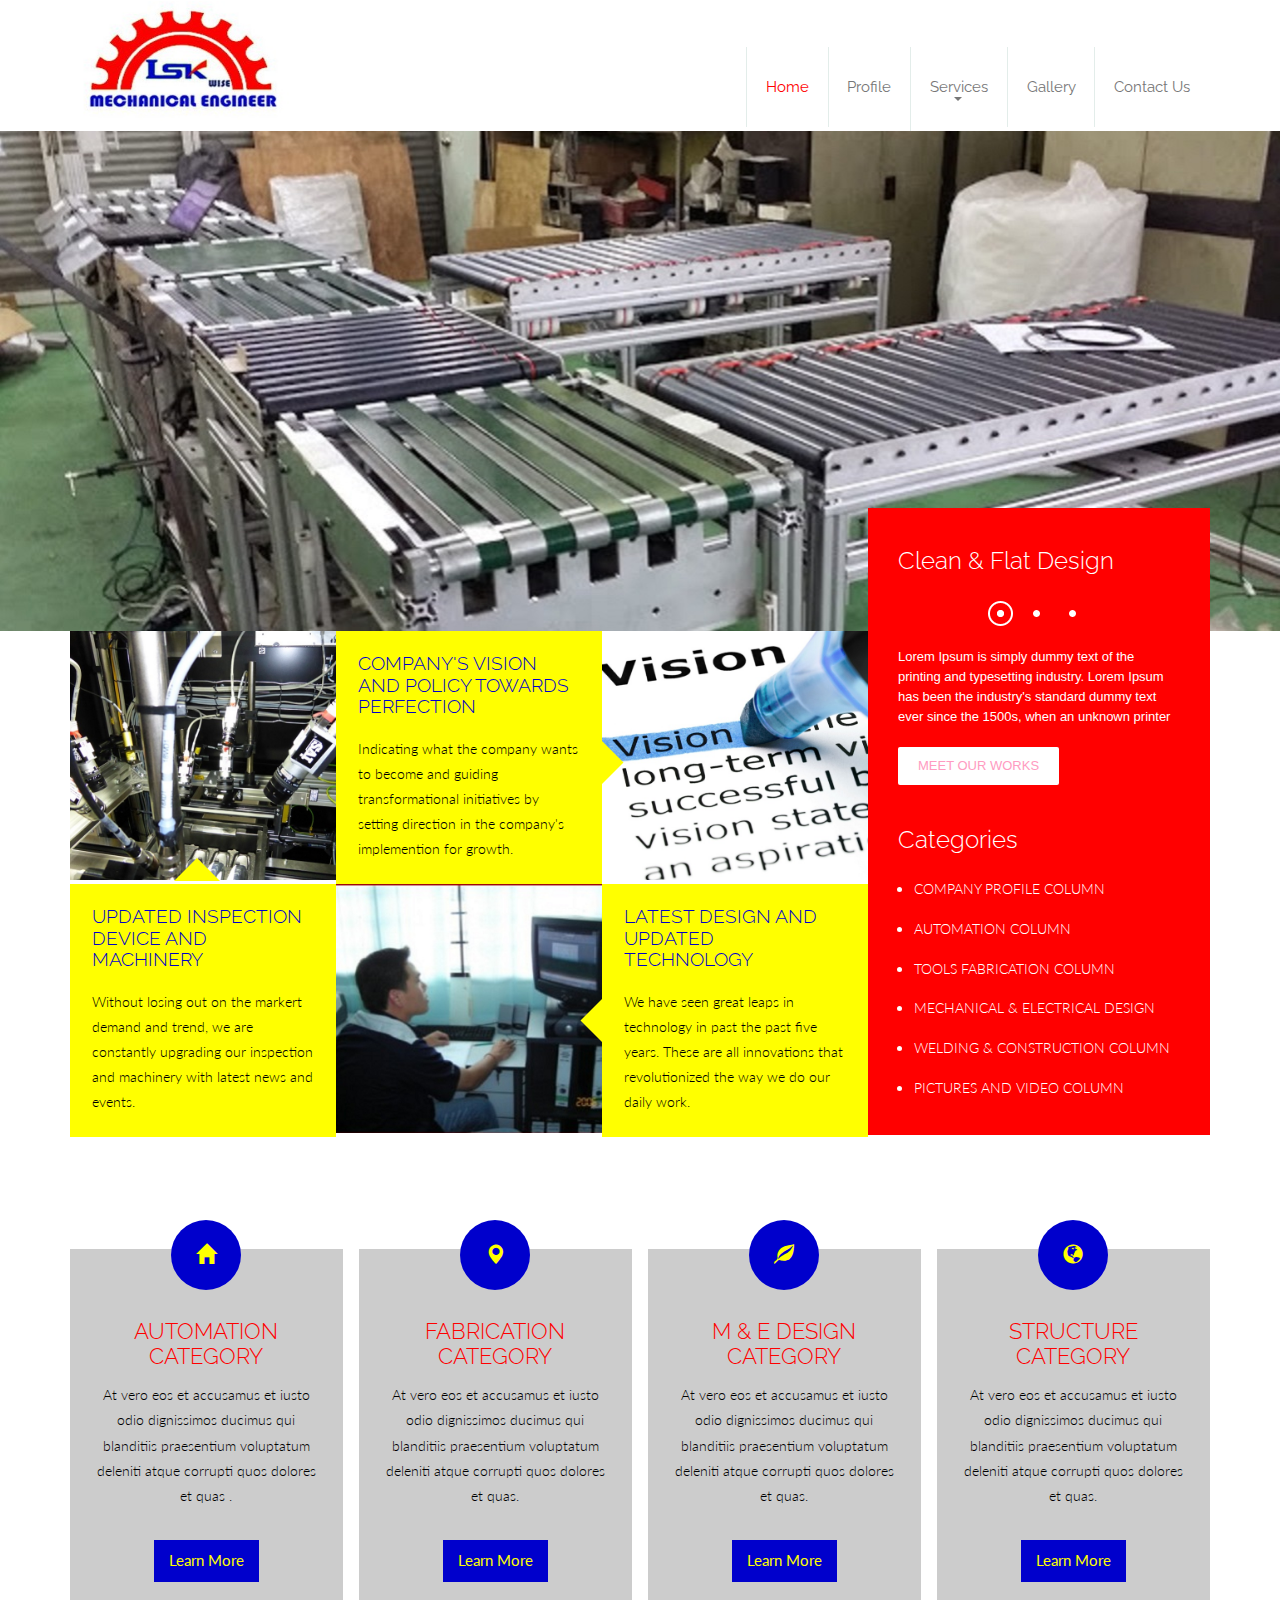
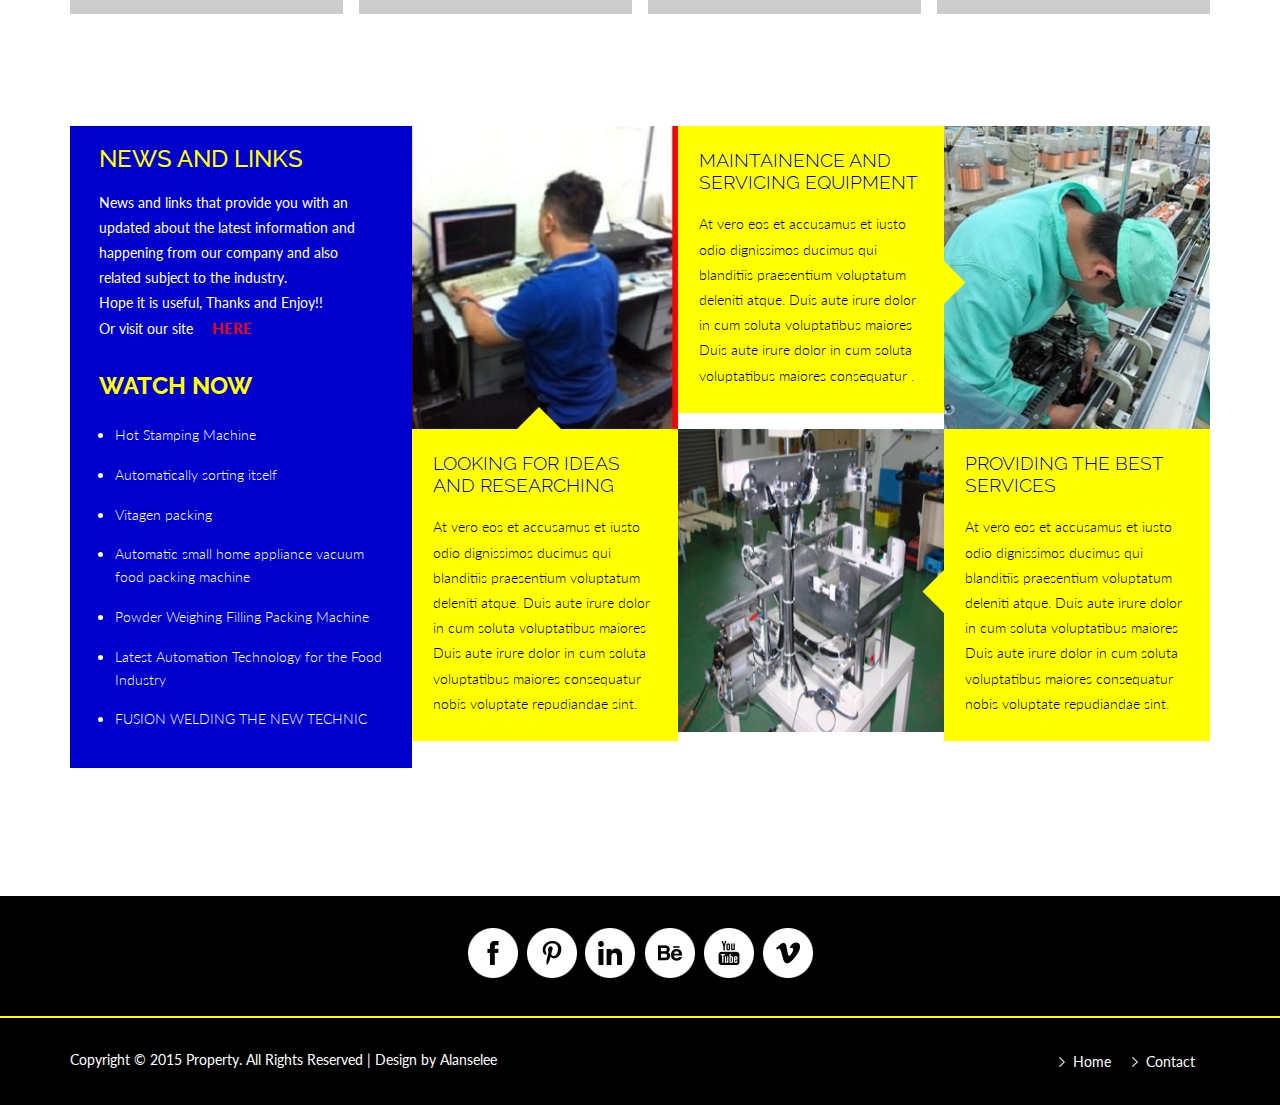
<file: index.html>
<!DOCTYPE html>
<html>
<head>
<title>LSK WISE ENGINEERING SDN.BHD.</title>
<!-- for-mobile-apps -->
<meta name="viewport" content="width=device-width, initial-scale=1">
<meta http-equiv="Content-Type" content="text/html; charset=utf-8" />
<meta name="keywords" content="metal, fabrication, engineering, tools, automation, renovation,jigs, machinery, technical services, design, r&d, reseaarch, development, construction, welding" />
<script type="application/x-javascript"> addEventListener("load", function() { setTimeout(hideURLbar, 0); }, false);
		function hideURLbar(){ window.scrollTo(0,1); } </script>
<!-- //for-mobile-apps -->
<link href="css/bootstrap.css" rel="stylesheet" type="text/css" media="all" />
<link href="css/style.css" rel="stylesheet" type="text/css" media="all" />
<link href='http://fonts.googleapis.com/css?family=Lato:100,300,400,700,900,100italic,300italic,400italic,700italic,900italic' rel='stylesheet' type='text/css'>
<link href='http://fonts.googleapis.com/css?family=Raleway:400,100,200,300,500,600,700,800,900' rel='stylesheet' type='text/css'>
<!-- js -->
<script src="js/jquery-1.11.1.min.js"></script>
<!-- //js -->
<!-- start-smoth-scrolling -->
<script type="text/javascript" src="js/move-top.js"></script>
<script type="text/javascript" src="js/easing.js"></script>
<script type="text/javascript">
	jQuery(document).ready(function($) {
		$(".scroll").click(function(event){		
			event.preventDefault();
			$('html,body').animate({scrollTop:$(this.hash).offset().top},1000);
		});
	});
</script>
<!-- start-smoth-scrolling -->
<!--start manu -->
<link href="css/flexy-menu.css" rel="stylesheet">
<script type="text/javascript" src="js/flexy-menu.js"></script>
<script type="text/javascript">$(document).ready(function(){$(".flexy-menu").flexymenu({speed: 400,type: "horizontal",align: "right"});});</script>
<!--start slider -->
	<script src="js/responsiveslides.min.js"></script>
	  <script>
	    // You can also use "$(window).load(function() {"
		    $(function () {
			      // Slideshow 1
			      $("#slider1").responsiveSlides({
			        maxwidth: 1600,
			        speed: 600
			      });
			});
	  </script>
</head>
	
<body>
<!-- header -->
	<div class="header">
		<div class="container">
			<div class="header-nav">
					<nav class="navbar navbar-default">
						<!-- Brand and toggle get grouped for better mobile display -->
						<div class="navbar-header">
						  <button type="button" class="navbar-toggle collapsed" data-toggle="collapse" data-target="#bs-example-navbar-collapse-1">
							<span class="sr-only">Toggle navigation</span>
							<span class="icon-bar"></span>
							<span class="icon-bar"></span>
							<span class="icon-bar"></span>
						  </button>
						   <img src="image/logo.jpg" width="220" height="120" alt="" border="0">
						</div>

						<!-- Collect the nav links, forms, and other content for toggling -->
						<div class="collapse navbar-collapse nav-wil" id="bs-example-navbar-collapse-1">
						 <ul class="nav navbar-nav">
							<li class="active"><a href="index.html">Home</a></li>
							<li class="act"><a href="profile.html">Profile</a></li>
							<li class="dropdown act">
							  <a href="services.html" class="dropdown-toggle" data-toggle="dropdown" role="button" aria-haspopup="true" aria-expanded="false">Services <span class="caret"></span></a>
							  <ul class="dropdown-menu">
								<li><a href="automation.html">Automation</a></li>
								<li><a href="mechanical.html">M & E Design</a></li>
								<li><a href="fabrication.html">Tools Fabrication</a></li>
								<li><a href="welding.html">Welding Structure & Construction</a></li>
							  </ul>
							</li>
							<li class="act"><a href="gallery.html">Gallery</a></li>
							<li class="act"><a href="contact.html">Contact Us</a></li>
						  </ul>
						</div><!-- /.navbar-collapse -->
					</nav>
			</div>
	
			<!-- search-scripts -->
			<script src="js/classie.js"></script>
			<script src="js/uisearch.js"></script>
				<script>
					new UISearch( document.getElementById( 'sb-search' ) );
				</script>
			<!-- //search-scripts -->
			<!-- script for menu -->
					<script> 
						$( "span.menu" ).click(function() {
						$( "ul.nav1" ).slideToggle( 300, function() {
						 // Animation complete.
						});
						});
					</script>
			<!-- //script for menu -->
			<div class="clearfix"> </div>
		</div>
	</div>
<!-- //header -->
<!-- //navigation -->
<!-- banner -->
	<div class="slider">
		<div class="image-slider">
			<!-- Slideshow 1 -->
			<ul class="rslides" id="slider1">
				<li><img class="img-responsive" src="images/banner.jpg" alt=""></li>
				<li><img class="img-responsive" src="images/banner2.jpg" alt=""></li>
				<li><img class="img-responsive" src="images/banner3.jpg" alt=""></li>
				<li><img class="img-responsive" src="images/banner4.jpg" alt=""></li>
			</ul>
		<!-- Slideshow 2 -->
		</div>
	</div>
	<!-- start sidebar -->
<!-- //banner -->
<!-- banner-bottom -->
	<div class="banner-bottom">
		<div class="container">
			<div class="banner-bottom-left">
				<div class="banner-bottom-left-grids">
					<div class="banner-bottom-left-grid iusto">
						<img src="images/2.JPG" alt=" " class="img-responsive" />
						<div class="cap1">
							<span> </span>
						</div>
					</div>
					<div class="banner-bottom-left-grid txt">
						<h3>COMPANY'S VISION AND POLICY TOWARDS PERFECTION</h3>
						<p>Indicating what the company wants to become and guiding transformational initiatives by setting direction in the company's implemention for growth.</p>
					</div>
					<div class="banner-bottom-left-grid iusto">
						<img src="images/1.jpg" alt=" " class="img-responsive" />
						<div class="cap">
							<span> </span>
						</div>
					</div>
					<div class="clearfix"></div>
				</div>
				<div class="banner-bottom-left-grids">
					<div class="banner-bottom-left-grid txt">
						<h3>UPDATED INSPECTION DEVICE AND MACHINERY</h3>
						<p>Without losing out on the markert demand and trend, we are constantly upgrading our inspection and machinery with latest news and events.</p>
					</div>
					<div class="banner-bottom-left-grid iusto">
						<img src="images/11.jpg" alt=" " class="img-responsive" />
						<div class="cap3">
							<span> </span>
						</div>
					</div>
					<div class="banner-bottom-left-grid txt">
						<h3>LATEST DESIGN AND UPDATED TECHNOLOGY</h3>
						<p>We have seen great leaps in technology in past the past five years. These are all innovations that revolutionized the way we do our daily work.</p>
					</div>
					<div class="clearfix"></div>
				</div>
			</div>
				<div class="sidebar top">	
				<!---start-da-slider----->
					<div id="da-slider" class="da-slider">
						<div class="da-slide">
							<h2>Clean & Flat Design</h2>
							<p>Lorem Ipsum is simply dummy text of the printing and typesetting industry. Lorem Ipsum has been the industry's standard dummy text ever since the 1500s, when an unknown printer took a galley of type and scrambled it to make a type specimen book.</p>
							<a class="da-link" href="#">meet our works </a>
						</div>
						<div class="da-slide">
							<h2>Recent Projects</h2>
							<p>Lorem Ipsum is simply dummy text of the printing and typesetting industry. Lorem Ipsum has been the industry's standard dummy text ever since the 1500s, when an unknown printer took a galley of type and scrambled it to make a type specimen book.</p>
							<a class="da-link" href="#">meet our works </a>
						</div>
						<div class="da-slide">
							<h2>Latest News</h2>
							<p>Lorem Ipsum is simply dummy text of the printing and typesetting industry. Lorem Ipsum has been the industry's standard dummy text ever since the 1500s, when an unknown printer took a galley of type and scrambled it to make a type specimen book.</p>
							<a class="da-link" href="#">meet our works </a>
						</div>
							<nav class="da-arrows">
							<span class="da-arrows-prev"></span>
							<span class="da-arrows-next"></span>
						</nav>
					</div>
 			<!---//End-da-slider----->
				<!---strat da-slider scipt---->
				<link rel="stylesheet" type="text/css" href="css/da_slider.css" />
				<script type="text/javascript" src="js/modernizr.custom.28468.js"></script>
				<script type="text/javascript" src="js/jquery.cslider.js"></script>
					<script type="text/javascript">
						$(function() {
						
							$('#da-slider').cslider({
								autoplay	: true,
								bgincrement	: 450
							});
						
						});
					</script>
				<!---//end da-slider script---->
					<div class="cate">
						<h2>Categories</h2>
						<ul>
							<li><a href="profile.html">COMPANY PROFILE COLUMN</a></li>
							<li><a href="automation.html">AUTOMATION COLUMN</a></li>
							<li><a href="fabrication.html">TOOLS FABRICATION COLUMN</a></li>
							<li><a href="mechanical.html">MECHANICAL & ELECTRICAL DESIGN</a></li>
							<li><a href="welding.html">WELDING & CONSTRUCTION COLUMN</a></li>
							<li><a href="gallery.html">PICTURES AND VIDEO COLUMN</a></li>
							
						</ul>
					</div>
				</div>
			<div class="clearfix"> </div>
<!-- banner-btm-grids -->
			<div class="banner-btm-grids">
				<div class="banner-btm-grid">
					<div class="cap-hover">
						<span class="glyphicon glyphicon-home hme" aria-hidden="true"></span>
					</div>
					<h3>AUTOMATION CATEGORY</h3>
					<p>At vero eos et accusamus et iusto odio dignissimos ducimus qui blanditiis
						praesentium voluptatum deleniti atque corrupti quos dolores et quas .</p>
					<div class="more">
						<a href="automation.html" class="hvr-rectangle-in learn">Learn More</a>
					</div>
				</div>
				<div class="banner-btm-grid">
					<div class="cap-hover">
						<span class="glyphicon glyphicon-map-marker hme" aria-hidden="true"></span>
					</div>
					<h3>FABRICATION CATEGORY</h3>
					<p>At vero eos et accusamus et iusto odio dignissimos ducimus qui blanditiis
						praesentium voluptatum deleniti atque corrupti quos dolores et quas.</p>
					<div class="more">
						<a href="fabrication.html" class="hvr-rectangle-in learn">Learn More</a>
					</div>
				</div>
				<div class="banner-btm-grid">
					<div class="cap-hover">
						<span class="glyphicon glyphicon-leaf hme" aria-hidden="true"></span>
					</div>
					<h3>M & E DESIGN CATEGORY</h3>
					<p>At vero eos et accusamus et iusto odio dignissimos ducimus qui blanditiis
						praesentium voluptatum deleniti atque corrupti quos dolores et quas.</p>
					<div class="more">
						<a href="mechanical.html" class="hvr-rectangle-in learn">Learn More</a>
					</div>
				</div>
				<div class="banner-btm-grid">
					<div class="cap-hover">
						<span class="glyphicon glyphicon-globe hme" aria-hidden="true"></span>
					</div>
					<h3>STRUCTURE CATEGORY</h3>
					<p>At vero eos et accusamus et iusto odio dignissimos ducimus qui blanditiis
						praesentium voluptatum deleniti atque corrupti quos dolores et quas.</p>
					<div class="more">
						<a href="welding.html" class="hvr-rectangle-in learn">Learn More</a>
					</div>
				</div>
				<div class="clearfix"> </div>
			</div>
<!-- //banner-btm-grids -->
<!-- banner-bottom2 -->
			<div class="banner-bottom2">
				<div class="banner-bottom-right1">
					<div class="banner-bottom-right-info">
						<h2 class="voluptatum">NEWS AND LINKS</h2>
						<p class="quis">News and links that provide you with an updated about the latest information and happening from our company and also related subject to the industry. 
                        <br>Hope it is useful, Thanks and Enjoy!!
						<br>Or visit our site <a class="da-link" href="gallery.html"><b>HERE</b></a>
						</p>
						</div>
					<div class="cate Nam">
						<h2><font color="#ffff00"><b>WATCH NOW</b></font></h2>
						<ul>
							<li><a href="https://youtu.be/ToiaI6Q50ps">Hot Stamping Machine</a></li>
							<li><a href="https://youtu.be/NHuxuvGYMtY">Automatically sorting itself</a></li>
							<li><a href="https://youtu.be/14ZyQ2W8k7g">Vitagen packing</a></li>
							<li><a href="https://youtu.be/IgB3UWf_XKAl">Automatic small home appliance vacuum food packing machine</a></li>
							<li><a href="https://youtu.be/eKnguoP0i2U">Powder Weighing Filling Packing Machine</a></li>
							<li><a href="https://youtu.be/oUjCeLeKYSs">Latest Automation Technology for the Food Industry</a></li>
							<li><a href="https://youtu.be/0Sc2OAqHFv4">FUSION WELDING THE NEW TECHNIC</a></li>
						</ul>
					</div>
					</div>
				<div class="banner-bottom-left1">
					<div class="banner-bottom-left-grids">
						<div class="banner-bottom-left-grid iusto">
							<img src="images/4.jpg" alt=" " class="mnb img-responsive"/>
							<div class="cap1 cum">
								<span> </span>
							</div>
						</div>
						<div class="banner-bottom-left-grid txt1">
							<h3>MAINTAINENCE AND SERVICING EQUIPMENT</h3>
							<p class="asd">At vero eos et accusamus et iusto odio dignissimos ducimus 
							qui blanditiis praesentium voluptatum deleniti atque.
							Duis aute irure dolor in cum soluta voluptatibus maiores 
							Duis aute irure dolor in cum soluta voluptatibus maiores
							consequatur .</p>
						</div>
						<div class="banner-bottom-left-grid iusto">
							<img src="images/5.jpg" alt=" " class="mnb img-responsive"/>
							<div class="cap">
								<span> </span>
							</div>
						</div>
						<div class="clearfix"></div>
					</div>
					<div class="banner-bottom-left-grids">
						<div class="banner-bottom-left-grid txt1">
							<h3>LOOKING FOR IDEAS AND RESEARCHING </h3>
							<p class="asd">At vero eos et accusamus et iusto odio dignissimos ducimus 
							qui blanditiis praesentium voluptatum deleniti atque.
							Duis aute irure dolor in cum soluta voluptatibus maiores
							Duis aute irure dolor in cum soluta voluptatibus maiores 
							consequatur nobis voluptate repudiandae sint.</p>
						</div>
						<div class="banner-bottom-left-grid iusto">
							<img src="images/6.png" alt=" " class="mnb img-responsive"/>
							<div class="cap3">
								<span> </span>
							</div>
						</div>
						<div class="banner-bottom-left-grid txt1">
							<h3>PROVIDING THE BEST SERVICES</h3>
							<p class="asd">At vero eos et accusamus et iusto odio dignissimos ducimus 
							qui blanditiis praesentium voluptatum deleniti atque.
							Duis aute irure dolor in cum soluta voluptatibus maiores 
							Duis aute irure dolor in cum soluta voluptatibus maiores
							consequatur nobis voluptate repudiandae sint.</p>
						</div>
						<div class="clearfix"></div>
					</div>
				</div>
				<div class="clearfix"> </div>
			</div>
		</div>
	</div>
<!-- //banner-bottom -->
<!-- footer -->
	<div class="footer">
		<div class="footer-icons">
			<ul>
				<li><a href="#" class="g"></a></li>
				<li><a href="#" class="in"></a></li>
				<li><a href="#" class="twitter"></a></li>
				<li><a href="#" class="u-tube"></a></li>
				<li><a href="#" class="be"></a></li>
				<li><a href="#" class="facebook"></a></li>
			</ul>
		</div>
		<div class="container"> 
			<div class="footer-info">
				<div class="footer-info-left">
					<p>Copyright © 2015 Property. All Rights Reserved | Design by Alanselee</p>
				</div>
				<div class="footer-info-right">
					<ul>
						<li><a href="index.html">Home</a></li>
						<li><a href="contact.html">Contact</a></li>
					</ul>
				</div>
				<div class="clearfix"> </div>
			</div>
		</div>
	</div>
<!-- //footer -->
<!-- here stars scrolling icon -->
	<script type="text/javascript">
		$(document).ready(function() {
			/*
				var defaults = {
				containerID: 'toTop', // fading element id
				containerHoverID: 'toTopHover', // fading element hover id
				scrollSpeed: 1200,
				easingType: 'linear' 
				};
			*/
								
			$().UItoTop({ easingType: 'easeOutQuart' });
								
			});
	</script>
<!-- //here ends scrolling icon -->
	<!-- for bootstrap working -->
		<script src="js/bootstrap.js"> </script>
	<!-- //for bootstrap working -->
</body>
</html>
</file>
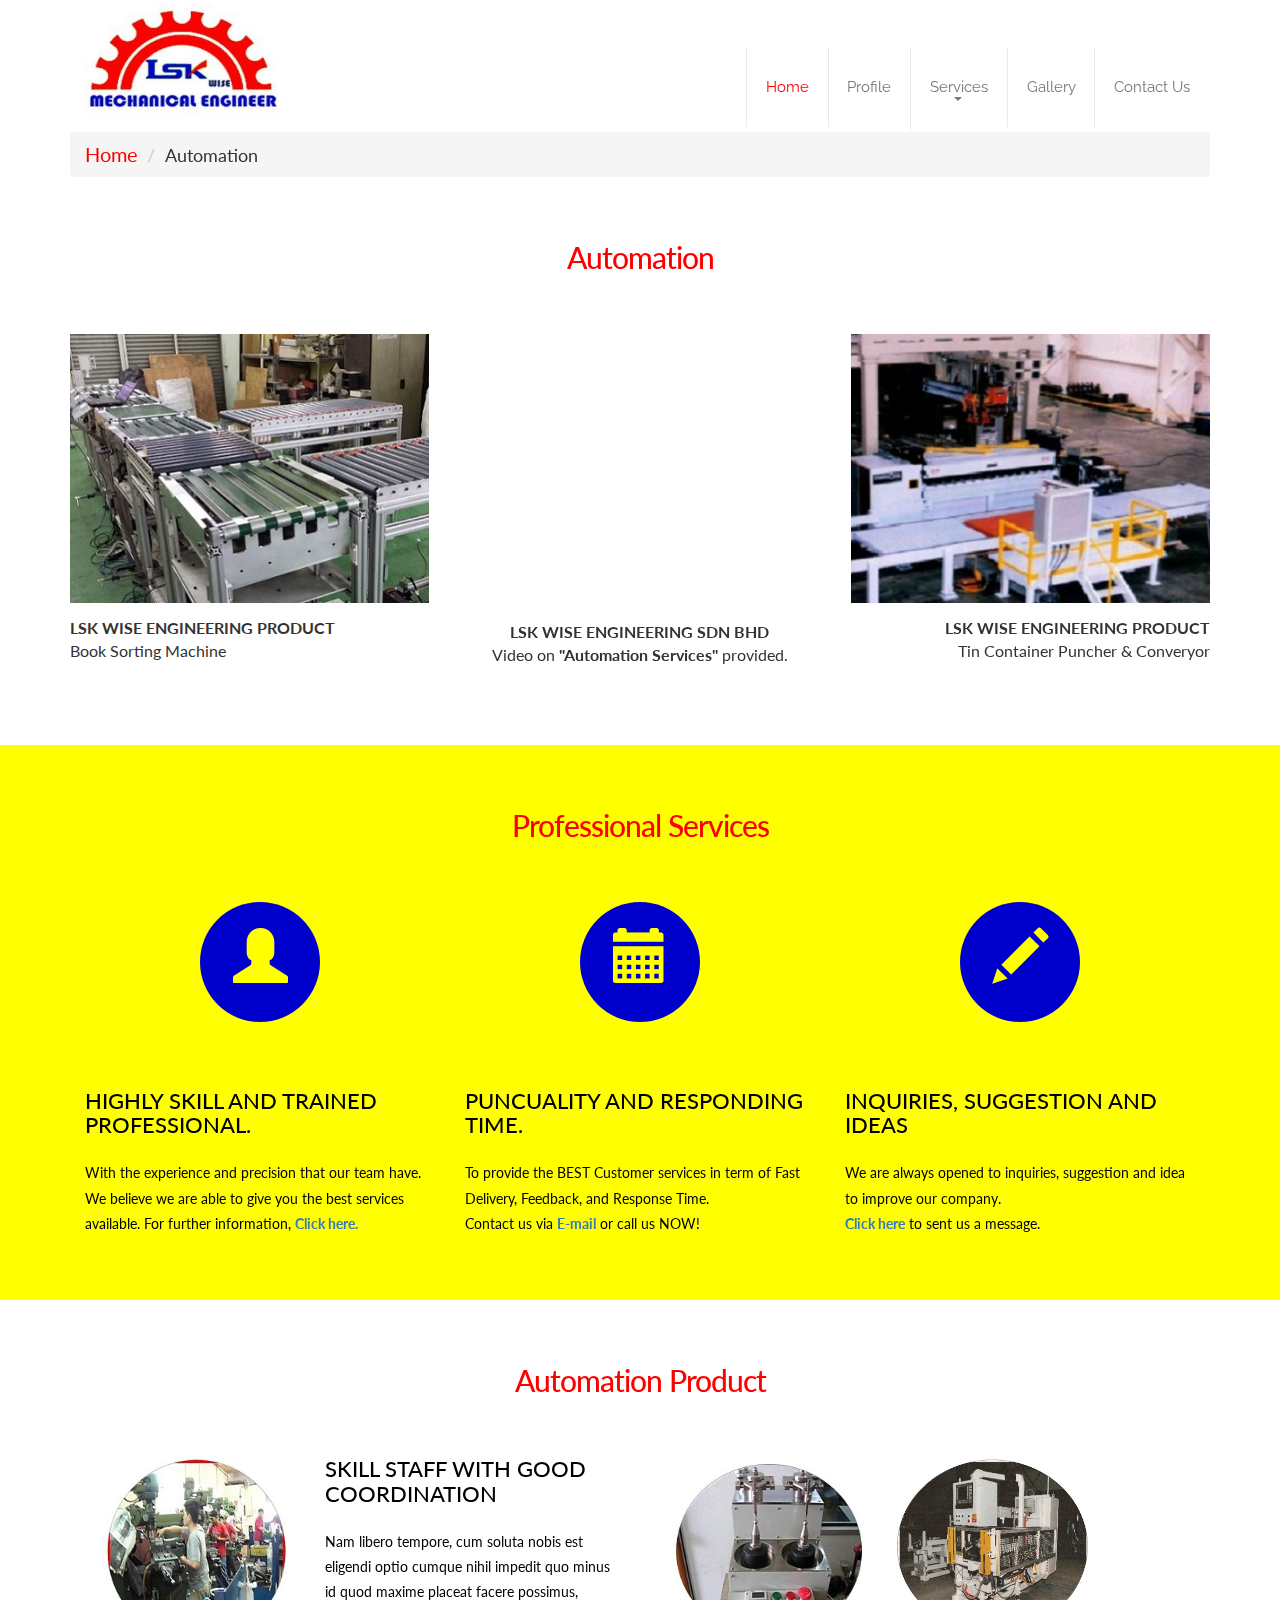
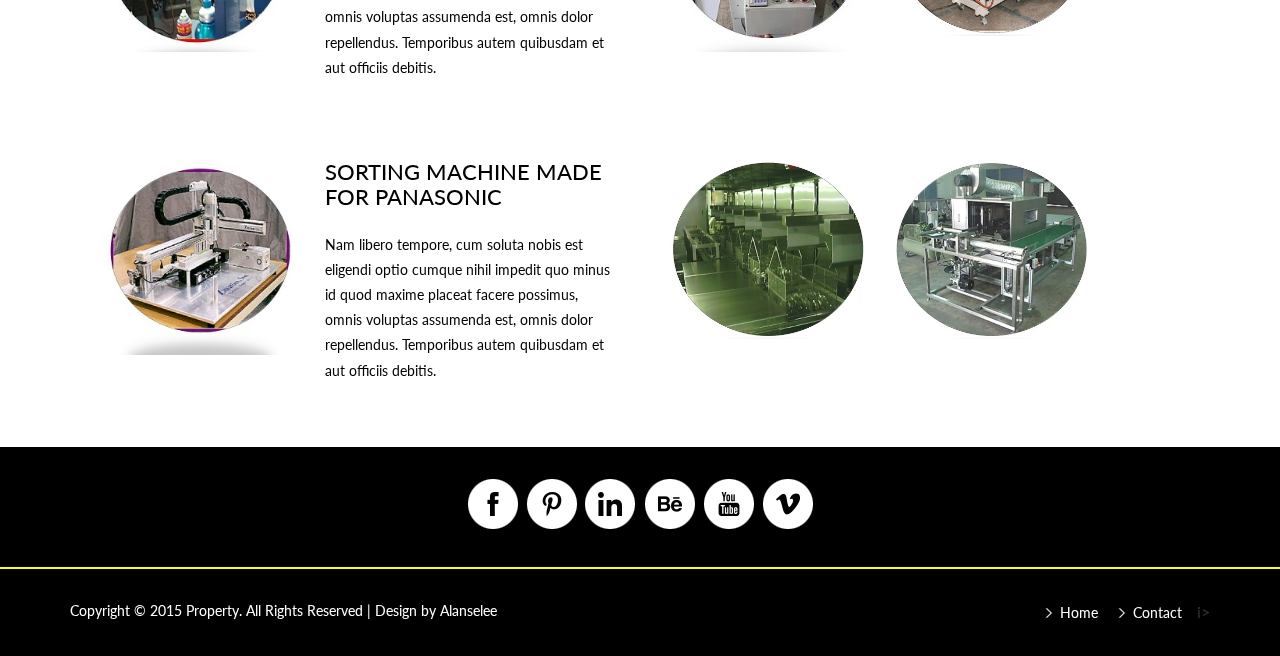
<file: automation.html>
<!DOCTYPE html>
<html>
<head>
<title>LSK WISE ENGINEERING SDN.BHD.</title>
<!-- for-mobile-apps -->
<meta name="viewport" content="width=device-width, initial-scale=1">
<meta http-equiv="Content-Type" content="text/html; charset=utf-8" />
<meta name="keywords" content="metal, fabrication, engineering, tools, automation, renovation,jigs, machinery, technical services, design, r&d, reseaarch, development, construction, welding"/>
<script type="application/x-javascript"> addEventListener("load", function() { setTimeout(hideURLbar, 0); }, false);
		function hideURLbar(){ window.scrollTo(0,1); } </script>
<!-- //for-mobile-apps -->
<link href="css/bootstrap.css" rel="stylesheet" type="text/css" media="all" />
<link href="css/style.css" rel="stylesheet" type="text/css" media="all" />
<link href='http://fonts.googleapis.com/css?family=Lato:100,300,400,700,900,100italic,300italic,400italic,700italic,900italic' rel='stylesheet' type='text/css'>
<link href='http://fonts.googleapis.com/css?family=Raleway:400,100,200,300,500,600,700,800,900' rel='stylesheet' type='text/css'>
<!-- js -->
<script src="js/jquery-1.11.1.min.js"></script>
<!-- //js -->
<!-- start-smoth-scrolling -->
<script type="text/javascript" src="js/move-top.js"></script>
<script type="text/javascript" src="js/easing.js"></script>
<script type="text/javascript">
	jQuery(document).ready(function($) {
		$(".scroll").click(function(event){		
			event.preventDefault();
			$('html,body').animate({scrollTop:$(this.hash).offset().top},1000);
		});
	});
</script>
<!-- start-smoth-scrolling -->
<!--start manu -->
<link href="css/flexy-menu.css" rel="stylesheet">
<script type="text/javascript" src="js/flexy-menu.js"></script>
<script type="text/javascript">$(document).ready(function(){$(".flexy-menu").flexymenu({speed: 400,type: "horizontal",align: "right"});});</script>
<!--start slider -->
	<script src="js/responsiveslides.min.js"></script>
	  <script>
	    // You can also use "$(window).load(function() {"
		    $(function () {
			      // Slideshow 1
			      $("#slider1").responsiveSlides({
			        maxwidth: 1600,
			        speed: 600
			      });
			});
	  </script>
</head>
	
<body>
<!-- header -->
	<div class="header">
		<div class="container">
			<div class="header-nav">
					<nav class="navbar navbar-default">
						<!-- Brand and toggle get grouped for better mobile display -->
						<div class="navbar-header">
						  <button type="button" class="navbar-toggle collapsed" data-toggle="collapse" data-target="#bs-example-navbar-collapse-1">
							<span class="sr-only">Toggle navigation</span>
							<span class="icon-bar"></span>
							<span class="icon-bar"></span>
							<span class="icon-bar"></span>
						  </button>
						  <img src="image/logo.jpg" width="220" height="120" alt="" border="0">
						</div>

						<!-- Collect the nav links, forms, and other content for toggling -->
						<div class="collapse navbar-collapse nav-wil" id="bs-example-navbar-collapse-1">
						  <ul class="nav navbar-nav">
							<li class="active"><a href="index.html">Home</a></li>
							<li class="act"><a href="profile.html">Profile</a></li>
							<li class="dropdown act">
							  <a href="services.html" class="dropdown-toggle" data-toggle="dropdown" role="button" aria-haspopup="true" aria-expanded="false">Services <span class="caret"></span></a>
							  <ul class="dropdown-menu">
								<li><a href="automation.html">Automation</a></li>
								<li><a href="mechanical.html">M & E Design</a></li>
								<li><a href="fabrication.html">Tools Fabrication</a></li>
								<li><a href="welding.html">Welding Structure & Construction</a></li>
							  </ul>
							</li>
							<li class="act"><a href="gallery.html">Gallery</a></li>
							<li class="act"><a href="contact.html">Contact Us</a></li>
						  </ul>
						</div><!-- /.navbar-collapse -->
					</nav>
			</div>
			<!-- search-scripts -->
			<script src="js/classie.js"></script>
			<script src="js/uisearch.js"></script>
				<script>
					new UISearch( document.getElementById( 'sb-search' ) );
				</script>
			<!-- //search-scripts -->
			<!-- script for menu -->
					<script> 
						$( "span.menu" ).click(function() {
						$( "ul.nav1" ).slideToggle( 300, function() {
						 // Animation complete.
						});
						});
					</script>
			<!-- //script for menu -->
			<div class="clearfix"> </div>
		</div>
	</div>
<!-- //header -->
<!-- services -->
	<div id="services2" class="featured-services">
		<div class="container">
			<ol class="breadcrumb">
				<li><a href="index.html">Home</a></li>
				<li>Automation</li>
			</ol>
			<h3>Automation</h3>
			<div class="featured-services-grids">
				<div class="featured-services-grid">
					<img src="images/book.jpg" class="img-responsive" alt=" " />
					<p><div align="left"><b> LSK WISE ENGINEERING PRODUCT </b>
					<br>Book Sorting Machine </p></div>
				</div>
				<div class="featured-services-grid">
					<iframe width="370" height="267" src="https://www.youtube.com/embed/o9QnnISUCnU" frameborder="0" allowfullscreen></iframe>
					<p><center><b> LSK WISE ENGINEERING SDN BHD</b>
					<br> Video on <b>"Automation Services"</b> provided. </center></p>
					
				</div>
				<div class="featured-services-grid">
					<img src="images/pnc.jpg" class="img-responsive" alt=" " />
					<p><div align="right"><b> LSK WISE ENGINEERING PRODUCT </b>
					<br>Tin Container Puncher & Converyor</p></div>
					
				</div>
				<div class="clearfix"> </div>
			</div>
		</div>
	</div>
	<div id="services" class="professional-services">
		<div class="container">
			<h3>Professional Services</h3>
				<div class="professional-services-grids">
					<div class="col-md-4 professional-services-grid">
						<div class="man">
							<span class="glyphicon glyphicon-user user" aria-hidden="true"></span>
						</div>
						<h4>HIGHLY SKILL AND TRAINED PROFESSIONAL.</h4>
						<p>With the experience and precision that our team have. We believe we are able to give you the best services available.
						For further information, <a href="profile.html"><b>Click here.</b></a></p>
					</div>
					<div class="col-md-4 professional-services-grid">
						<div class="man">
							<span class="glyphicon glyphicon-calendar user" aria-hidden="true"></span>
						</div>
						<h4>PUNCUALITY AND RESPONDING TIME.</h4>
						<p>To provide the BEST Customer services in term of Fast Delivery, Feedback, 
                          and Response Time. 
						  <br>Contact us via <a href="mailto:mail@gmail.com"><b>E-mail</b></a> or call us NOW! </p>
					</div>
					<div class="col-md-4 professional-services-grid">
						<div class="man">
							<span class="glyphicon glyphicon-pencil user" aria-hidden="true"></span>
						</div>
						<h4>INQUIRIES, SUGGESTION AND IDEAS</h4>
						<p>We are always opened to inquiries, suggestion and idea to improve our company.
						<br><a href="contact.html"><b>Click here</b></a> to sent us a message.</p>
					</div>
					<div class="clearfix"> </div>
				</div>
		</div>
	</div>
	<div id="services1" class="residential-estate">
		<div class="container">
			<h3>Automation Product</h3>
			<div class="residential-estate-grids">
				<div class="col-md-6 residential-estate-grid">
					<div class="col-md-5 residential-estate-grd">
						<img src="images/tiu.jpg" class="img-responsive" alt=" " />
					</div>
					<div class="col-md-7 residential-estate-grd">
						<h4>Skill staff with good coordination</h4>
						<p>Nam libero tempore, cum soluta nobis est eligendi optio cumque 
							nihil impedit quo minus id quod maxime placeat facere possimus, 
							omnis voluptas assumenda est, omnis dolor repellendus. Temporibus 
							autem quibusdam et aut officiis debitis.</p>
					</div>
					<div class="clearfix"> </div>
				</div>
				<div class="col-md-6 residential-estate-grid">
					<div class="col-md-5 residential-estate-grd">
						<img src="images/polish.jpg" class="img-responsive" alt=" " />
					</div>
					<div class="col-md-5 residential-estate-grd">
						<img src="images/auto3.jpg" class="img-responsive" alt=" " />
					</div>
					<div class="clearfix"> </div>
				</div>
				<div class="clearfix"> </div>
			</div>
			<div class="residential-estate-grids">
				<div class="col-md-6 residential-estate-grid">
					<div class="col-md-5 residential-estate-grd">
						<img src="images/sorting.jpg" class="img-responsive" alt=" " />
					</div>
					<div class="col-md-7 residential-estate-grd">
						<h4>Sorting Machine made for Panasonic</h4>
						<p>Nam libero tempore, cum soluta nobis est eligendi optio cumque 
							nihil impedit quo minus id quod maxime placeat facere possimus, 
							omnis voluptas assumenda est, omnis dolor repellendus. Temporibus 
							autem quibusdam et aut officiis debitis.</p>
					</div>
					<div class="clearfix"> </div>
				</div>
				<div class="col-md-6 residential-estate-grid">
					<div class="col-md-5 residential-estate-grd">
						<img src="images/auto2.jpg" class="img-responsive" alt=" " />
					</div>
					<div class="col-md-5 residential-estate-grd">
						<img src="images/auto1.jpg" class="img-responsive" alt=" " />
					</div>
					<div class="clearfix"> </div>
				</div>
				<div class="clearfix"> </div>
			</div>
		</div>
	</div>
<!-- //services -->
<!-- footer -->
	<div class="footer">
		<div class="footer-icons">
			<ul>
				<li><a href="#" class="g"></a></li>
				<li><a href="#" class="in"></a></li>
				<li><a href="#" class="twitter"></a></li>
				<li><a href="#" class="u-tube"></a></li>
				<li><a href="#" class="be"></a></li>
				<li><a href="#" class="facebook"></a></li>
			</ul>
		</div>
		<div class="container"> 
			<div class="footer-info">
				<div class="footer-info-left">
					<p>Copyright © 2015 Property. All Rights Reserved | Design by Alanselee</p>
				</div>
				<div class="footer-info-right">
					<ul>
						<li><a href="index.html">Home</a></li>
						<li><a href="contact.html">Contact</a></li>i>
					</ul>
				</div>
				<div class="clearfix"> </div>
			</div>
		</div>
	</div>
<!-- //footer -->
<!-- here stars scrolling icon -->
	<script type="text/javascript">
		$(document).ready(function() {
			/*
				var defaults = {
				containerID: 'toTop', // fading element id
				containerHoverID: 'toTopHover', // fading element hover id
				scrollSpeed: 1200,
				easingType: 'linear' 
				};
			*/
								
			$().UItoTop({ easingType: 'easeOutQuart' });
								
			});
	</script>
<!-- //here ends scrolling icon -->
	<!-- for bootstrap working -->
		<script src="js/bootstrap.js"> </script>
	<!-- //for bootstrap working -->
</body>
</html>
</file>
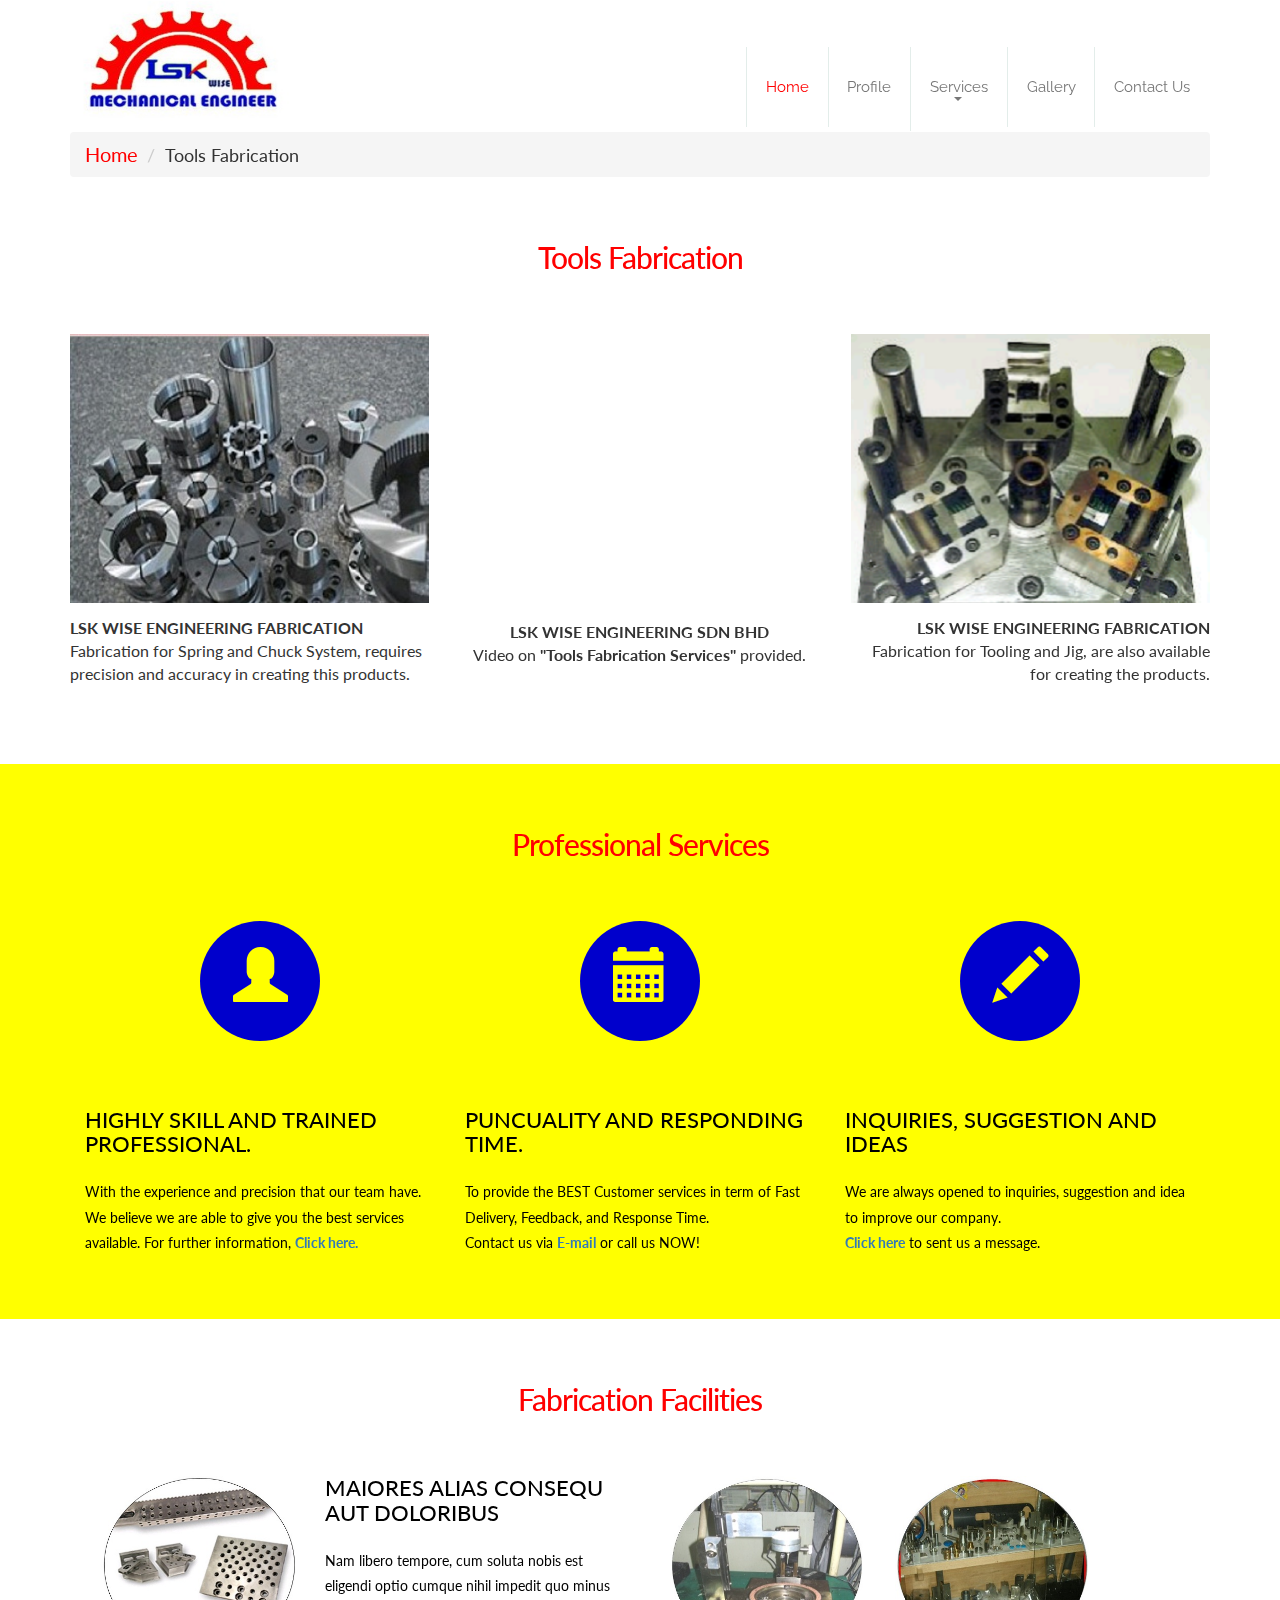
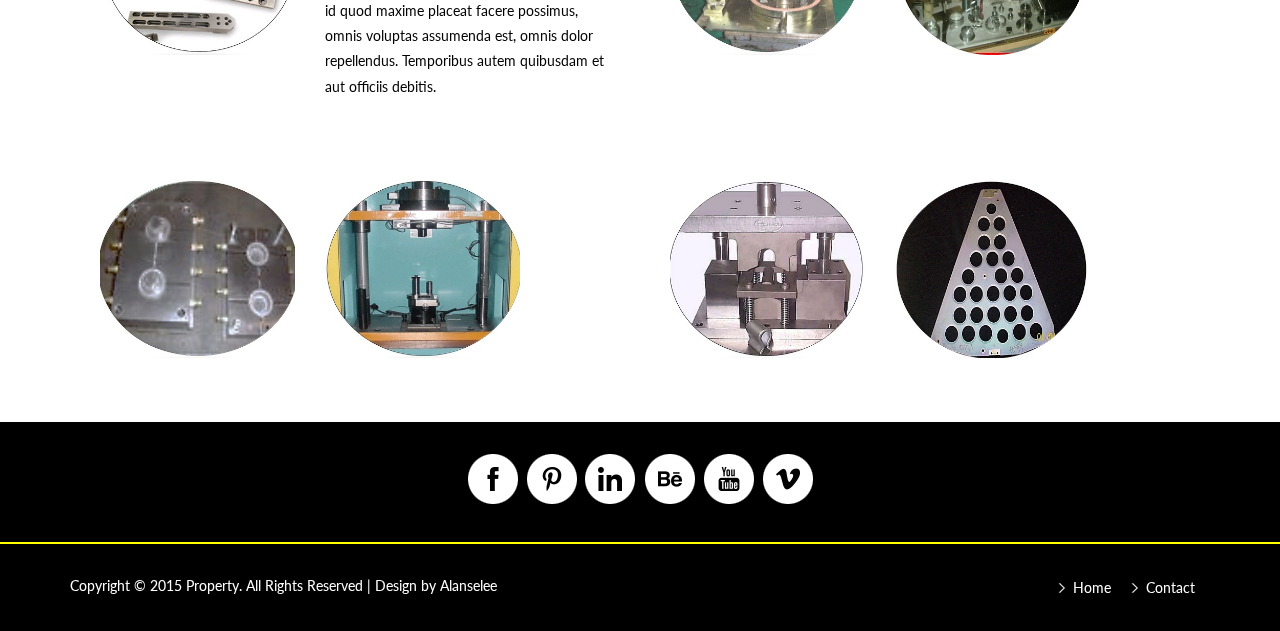
<file: fabrication.html>
<!DOCTYPE html>
<html>
<head>
<title>LSK WISE ENGINEERING SDN.BHD.</title>
<!-- for-mobile-apps -->
<meta name="viewport" content="width=device-width, initial-scale=1">
<meta http-equiv="Content-Type" content="text/html; charset=utf-8" />
<meta name="keywords" content="metal, fabrication, engineering, tools, automation, renovation,jigs, machinery, technical services, design, r&d, reseaarch, development, construction, welding" />
<script type="application/x-javascript"> addEventListener("load", function() { setTimeout(hideURLbar, 0); }, false);
		function hideURLbar(){ window.scrollTo(0,1); } </script>
<!-- //for-mobile-apps -->
<link href="css/bootstrap.css" rel="stylesheet" type="text/css" media="all" />
<link href="css/style.css" rel="stylesheet" type="text/css" media="all" />
<link href='http://fonts.googleapis.com/css?family=Lato:100,300,400,700,900,100italic,300italic,400italic,700italic,900italic' rel='stylesheet' type='text/css'>
<link href='http://fonts.googleapis.com/css?family=Raleway:400,100,200,300,500,600,700,800,900' rel='stylesheet' type='text/css'>
<!-- js -->
<script src="js/jquery-1.11.1.min.js"></script>
<!-- //js -->
<!-- start-smoth-scrolling -->
<script type="text/javascript" src="js/move-top.js"></script>
<script type="text/javascript" src="js/easing.js"></script>
<script type="text/javascript">
	jQuery(document).ready(function($) {
		$(".scroll").click(function(event){		
			event.preventDefault();
			$('html,body').animate({scrollTop:$(this.hash).offset().top},1000);
		});
	});
</script>
<!-- start-smoth-scrolling -->
<!--start manu -->
<link href="css/flexy-menu.css" rel="stylesheet">
<script type="text/javascript" src="js/flexy-menu.js"></script>
<script type="text/javascript">$(document).ready(function(){$(".flexy-menu").flexymenu({speed: 400,type: "horizontal",align: "right"});});</script>
<!--start slider -->
	<script src="js/responsiveslides.min.js"></script>
	  <script>
	    // You can also use "$(window).load(function() {"
		    $(function () {
			      // Slideshow 1
			      $("#slider1").responsiveSlides({
			        maxwidth: 1600,
			        speed: 600
			      });
			});
	  </script>
</head>
	
<body>
<!-- header -->
	<div class="header">
		<div class="container">
			<div class="header-nav">
					<nav class="navbar navbar-default">
						<!-- Brand and toggle get grouped for better mobile display -->
						<div class="navbar-header">
						  <button type="button" class="navbar-toggle collapsed" data-toggle="collapse" data-target="#bs-example-navbar-collapse-1">
							<span class="sr-only">Toggle navigation</span>
							<span class="icon-bar"></span>
							<span class="icon-bar"></span>
							<span class="icon-bar"></span>
						  </button>
						   <img src="image/logo.jpg" width="220" height="120" alt="" border="0">
						</div>

						<!-- Collect the nav links, forms, and other content for toggling -->
						<div class="collapse navbar-collapse nav-wil" id="bs-example-navbar-collapse-1">
						  <ul class="nav navbar-nav">
							<li class="active"><a href="index.html">Home</a></li>
							<li class="act"><a href="profile.html">Profile</a></li>
							<li class="dropdown act">
							  <a href="services.html" class="dropdown-toggle" data-toggle="dropdown" role="button" aria-haspopup="true" aria-expanded="false">Services <span class="caret"></span></a>
							  <ul class="dropdown-menu">
								<li><a href="automation.html">Automation</a></li>
								<li><a href="mechanical.html">M & E Design</a></li>
								<li><a href="fabrication.html">Tools Fabrication</a></li>
								<li><a href="welding.html">Welding Structure & Construction</a></li>
							  </ul>
							</li>
							<li class="act"><a href="gallery.html">Gallery</a></li>
							<li class="act"><a href="contact.html">Contact Us</a></li>
						  </ul>
						</div><!-- /.navbar-collapse -->
					</nav>
			</div>
			<!-- search-scripts -->
			<script src="js/classie.js"></script>
			<script src="js/uisearch.js"></script>
				<script>
					new UISearch( document.getElementById( 'sb-search' ) );
				</script>
			<!-- //search-scripts -->
			<!-- script for menu -->
					<script> 
						$( "span.menu" ).click(function() {
						$( "ul.nav1" ).slideToggle( 300, function() {
						 // Animation complete.
						});
						});
					</script>
			<!-- //script for menu -->
			<div class="clearfix"> </div>
		</div>
	</div>
<!-- //header -->
<!-- services -->
	<div id="services2" class="featured-services">
		<div class="container">
			<ol class="breadcrumb">
				<li><a href="index.html">Home</a></li>
				<li>Tools Fabrication</li>
			</ol>
			<h3>Tools Fabrication</h3>
			<div class="featured-services-grids">
				<div class="featured-services-grid">
					<img src="images/spring.jpg" class="img-responsive" alt=" " />
					<p><div align="left"><b> LSK WISE ENGINEERING FABRICATION </b>
					<br> Fabrication for Spring and Chuck System, requires precision and accuracy in creating this products. </p></div>
					</div>
				<div class="featured-services-grid">
					<iframe width="370" height="267" src="https://www.youtube.com/embed/LjKQVHK-55M" frameborder="0" allowfullscreen></iframe>
					<p><center><b> LSK WISE ENGINEERING SDN BHD</b>
					<br> Video on <b>"Tools Fabrication Services"</b> provided. </center></p>
					</div>
				<div class="featured-services-grid">
					<img src="images/sitingjig.png" class="img-responsive" alt=" " />
					<p><div align="right"><b> LSK WISE ENGINEERING FABRICATION </b>
					<br> Fabrication for Tooling and Jig, are also available for creating the products. </p></div>
					</div>
				<div class="clearfix"> </div>
			</div>
		</div>
	</div>
	<div id="services" class="professional-services">
		<div class="container">
			<h3>Professional Services</h3>
				<div class="professional-services-grids">
					<div class="col-md-4 professional-services-grid">
						<div class="man">
							<span class="glyphicon glyphicon-user user" aria-hidden="true"></span>
						</div>
							<h4>HIGHLY SKILL AND TRAINED PROFESSIONAL.</h4>
						<p>With the experience and precision that our team have. We believe we are able to give you the best services available.
						For further information, <a href="profile.html"><b>Click here.</b></a></p>
					</div>
					<div class="col-md-4 professional-services-grid">
						<div class="man">
							<span class="glyphicon glyphicon-calendar user" aria-hidden="true"></span>
						</div>
						<h4>PUNCUALITY AND RESPONDING TIME.</h4>
						<p>To provide the BEST Customer services in term of Fast Delivery, Feedback, 
                          and Response Time. 
						  <br>Contact us via <a href="mailto:mail@gmail.com"><b>E-mail</b></a> or call us NOW! </p>
					</div>
					<div class="col-md-4 professional-services-grid">
						<div class="man">
							<span class="glyphicon glyphicon-pencil user" aria-hidden="true"></span>
						</div>
						<h4>INQUIRIES, SUGGESTION AND IDEAS</h4>
						<p>We are always opened to inquiries, suggestion and idea to improve our company.
						<br><a href="contact.html"><b>Click here</b></a> to sent us a message.</p>
					</div>
					<div class="clearfix"> </div>
				</div>
		</div>
	</div>
	<div id="services1" class="residential-estate">
		<div class="container">
			<h3>Fabrication Facilities</h3>
			<div class="residential-estate-grids">
				<div class="col-md-6 residential-estate-grid">
					<div class="col-md-5 residential-estate-grd">
						<img src="images/tools7.jpg" class="img-responsive" alt=" " />
					</div>
					<div class="col-md-7 residential-estate-grd">
						<h4>maiores alias consequ aut doloribus</h4>
						<p>Nam libero tempore, cum soluta nobis est eligendi optio cumque 
							nihil impedit quo minus id quod maxime placeat facere possimus, 
							omnis voluptas assumenda est, omnis dolor repellendus. Temporibus 
							autem quibusdam et aut officiis debitis.</p>
					</div>
					<div class="clearfix"> </div>
				</div>
				<div class="col-md-6 residential-estate-grid">
					<div class="col-md-5 residential-estate-grd">
						<img src="images/tools6.jpg" class="img-responsive" alt=" " />
					</div>
					<div class="col-md-5 residential-estate-grd">
						<img src="images/tools1.jpg" class="img-responsive" alt=" " />
					</div>
					<div class="clearfix"> </div>
				</div>
				<div class="clearfix"> </div>
			</div>
			<div class="residential-estate-grids">
				<div class="col-md-6 residential-estate-grid">
					<div class="col-md-5 residential-estate-grd">
						<img src="images/tools5.jpg" class="img-responsive" alt=" " />
					</div>
					<div class="col-md-5 residential-estate-grd">
						<img src="images/tools4.jpg" class="img-responsive" alt=" " />
					</div>
					<div class="clearfix"> </div>
				</div>
				<div class="col-md-6 residential-estate-grid">
					<div class="col-md-5 residential-estate-grd">
						<img src="images/tools3.jpg" class="img-responsive" alt=" " />
					</div>
					<div class="col-md-5 residential-estate-grd">
						<img src="images/tools2.jpg" class="img-responsive" alt=" " />
					</div>
					<div class="clearfix"> </div>
				</div>
				<div class="clearfix"> </div>
			</div>
		</div>
	</div>
<!-- //services -->
<!-- footer -->
	<div class="footer">
		<div class="footer-icons">
			<ul>
				<li><a href="#" class="g"></a></li>
				<li><a href="#" class="in"></a></li>
				<li><a href="#" class="twitter"></a></li>
				<li><a href="#" class="u-tube"></a></li>
				<li><a href="#" class="be"></a></li>
				<li><a href="#" class="facebook"></a></li>
			</ul>
		</div>
		<div class="container"> 
			<div class="footer-info">
				<div class="footer-info-left">
					<p>Copyright © 2015 Property. All Rights Reserved | Design by Alanselee</p>
				</div>
				<div class="footer-info-right">
					<ul>
						<li><a href="index.html">Home</a></li>
						<li><a href="contact.html">Contact</a></li>
					</ul>
				</div>
				<div class="clearfix"> </div>
			</div>
		</div>
	</div>
<!-- //footer -->
<!-- here stars scrolling icon -->
	<script type="text/javascript">
		$(document).ready(function() {
			/*
				var defaults = {
				containerID: 'toTop', // fading element id
				containerHoverID: 'toTopHover', // fading element hover id
				scrollSpeed: 1200,
				easingType: 'linear' 
				};
			*/
								
			$().UItoTop({ easingType: 'easeOutQuart' });
								
			});
	</script>
<!-- //here ends scrolling icon -->
	<!-- for bootstrap working -->
		<script src="js/bootstrap.js"> </script>
	<!-- //for bootstrap working -->
</body>
</html>
</file>
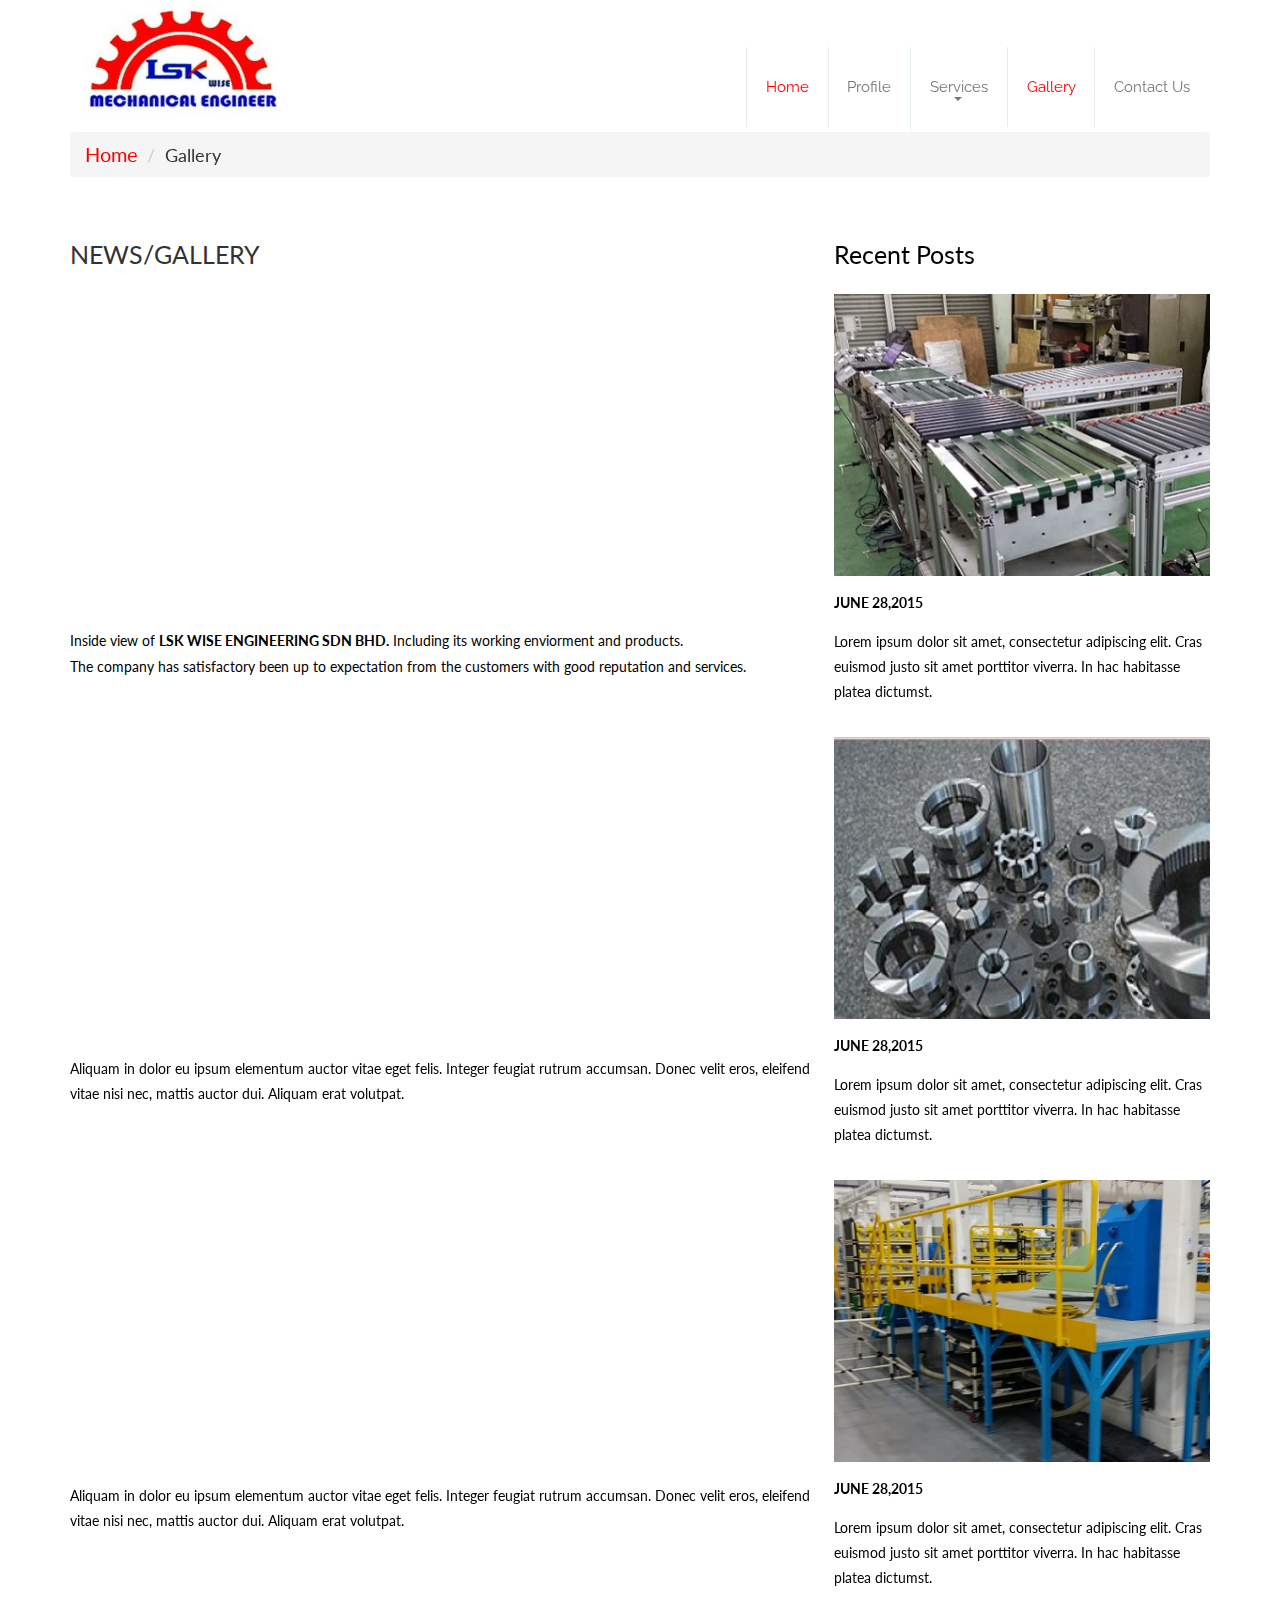
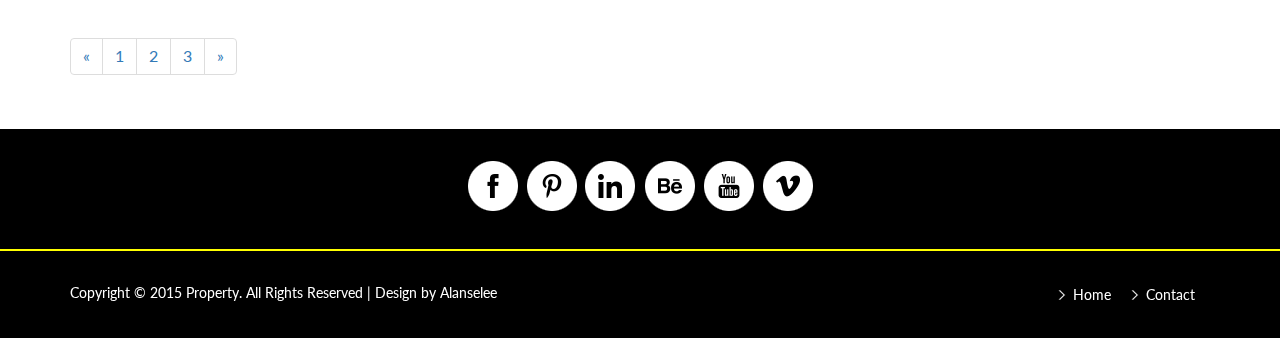
<file: gallery.html>
<!DOCTYPE html><html><head><title>LSK WISE ENGINEERING SDN.BHD.</title><!-- for-mobile-apps --><meta name="viewport" content="width=device-width, initial-scale=1"><meta http-equiv="Content-Type" content="text/html; charset=utf-8" /><meta name="keywords" content="metal, fabrication, engineering, tools, automation, renovation,jigs, machinery, technical services, design, r&d, reseaarch, development, construction, welding" /><script type="application/x-javascript"> addEventListener("load", function() { setTimeout(hideURLbar, 0); }, false);		function hideURLbar(){ window.scrollTo(0,1); } </script><!-- //for-mobile-apps --><link href="css/bootstrap.css" rel="stylesheet" type="text/css" media="all" /><link href="css/style.css" rel="stylesheet" type="text/css" media="all" /><link href='http://fonts.googleapis.com/css?family=Lato:100,300,400,700,900,100italic,300italic,400italic,700italic,900italic' rel='stylesheet' type='text/css'><link href='http://fonts.googleapis.com/css?family=Raleway:400,100,200,300,500,600,700,800,900' rel='stylesheet' type='text/css'><!-- js --><script src="js/jquery-1.11.1.min.js"></script><!-- //js --><!-- start-smoth-scrolling --><script type="text/javascript" src="js/move-top.js"></script><script type="text/javascript" src="js/easing.js"></script><script type="text/javascript">	jQuery(document).ready(function($) {		$(".scroll").click(function(event){					event.preventDefault();			$('html,body').animate({scrollTop:$(this.hash).offset().top},1000);		});	});</script><!-- start-smoth-scrolling --></head>	<body><!-- header -->	<div class="header">		<div class="container">			<div class="header-nav">					<nav class="navbar navbar-default">						<!-- Brand and toggle get grouped for better mobile display -->						<div class="navbar-header">						  <button type="button" class="navbar-toggle collapsed" data-toggle="collapse" data-target="#bs-example-navbar-collapse-1">							<span class="sr-only">Toggle navigation</span>							<span class="icon-bar"></span>							<span class="icon-bar"></span>							<span class="icon-bar"></span>						  </button>						   <img src="image/logo.jpg" width="220" height="120" alt="" border="0">						</div>						<!-- Collect the nav links, forms, and other content for toggling -->						<div class="collapse navbar-collapse nav-wil" id="bs-example-navbar-collapse-1">						  <ul class="nav navbar-nav">							<li class="active"><a href="index.html">Home</a></li>							<li class="act"><a href="profile.html">Profile</a></li>							<li class="dropdown act">							  <a href="services.html" class="dropdown-toggle" data-toggle="dropdown" role="button" aria-haspopup="true" aria-expanded="false">Services <span class="caret"></span></a>							  <ul class="dropdown-menu">								<li><a href="automation.html">Automation</a></li>								<li><a href="mechanical.html">M & E Design</a></li>								<li><a href="fabrication.html">Tools Fabrication</a></li>								<li><a href="welding.html">Welding Structure & Construction</a></li>							  </ul>							</li>							<li class="active"><a href="gallery.html">Gallery</a></li>							<li class="act"><a href="contact.html">Contact Us</a></li>						  </ul>						</div><!-- /.navbar-collapse -->					</nav>			</div>			<!-- search-scripts -->			<script src="js/classie.js"></script>			<script src="js/uisearch.js"></script>				<script>					new UISearch( document.getElementById( 'sb-search' ) );				</script>			<!-- //search-scripts -->			<!-- script for menu -->					<script> 						$( "span.menu" ).click(function() {						$( "ul.nav1" ).slideToggle( 300, function() {						 // Animation complete.						});						});					</script>			<!-- //script for menu -->			<div class="clearfix"> </div>		</div>	</div><!-- //header --><!-- news -->	<div class="news">	<div class="container">		<ol class="breadcrumb">			<li><a href="index.html">Home</a></li>			<li>Gallery</li>		</ol>		<div class="news-left">			<div class="news-left-l">				<h3>NEWS/GALLERY</h3>				<iframe width="560" height="315" src="https://www.youtube.com/embed/ni2OclE06eM" frameborder="" allowfullscreen></iframe>				<p>Inside view of <b>LSK WISE ENGINEERING SDN BHD.</b> Including its working enviorment and products.				<br>The company has satisfactory been up to expectation from the customers with good reputation and services.				</p>							</div>			<div class="news-left-l">				<iframe width="560" height="315" src="https://www.youtube.com/embed/14ZyQ2W8k7g" frameborder="0" allowfullscreen></iframe>				<p>Aliquam in dolor eu ipsum elementum auctor vitae eget felis. 				Integer feugiat rutrum accumsan. Donec velit eros, eleifend vitae nisi nec,				mattis auctor dui. Aliquam erat volutpat.			</p>							</div>			<div class="news-left-l">				<iframe width="560" height="315" src="https://www.youtube.com/embed/jAfCVhhOt7U" frameborder="0" allowfullscreen></iframe>				<p>Aliquam in dolor eu ipsum elementum auctor vitae eget felis. 				Integer feugiat rutrum accumsan. Donec velit eros, eleifend vitae nisi nec,				mattis auctor dui. Aliquam erat volutpat.			</p>							</div>		</div>		<div class="news-right">			<h3>Recent Posts</h3>			<div class="news-right-text">					<img src="images/book.jpg" class="img-responsive" alt=" " />					<p><label>JUNE 28,2015</label></p>					<p>Lorem ipsum dolor sit amet, consectetur adipiscing elit.						Cras euismod justo sit amet porttitor viverra. 						In hac habitasse platea dictumst.</p>			</div>			<div class="news-right-text">					<img src="images/spring.jpg" class="img-responsive" alt=" " />					<p><label>JUNE 28,2015</label></p>					<p>Lorem ipsum dolor sit amet, consectetur adipiscing elit.						Cras euismod justo sit amet porttitor viverra. 						In hac habitasse platea dictumst.</p>			</div>			<div class="news-right-text">					<img src="images/stru.jpg" class="img-responsive" alt=" " />					<p><label>JUNE 28,2015</label></p>					<p>Lorem ipsum dolor sit amet, consectetur adipiscing elit.						Cras euismod justo sit amet porttitor viverra. 						In hac habitasse platea dictumst.</p>			</div>		</div>		<div class="clearfix"> </div>		<nav>			<ul class="pagination ert">				<li>					<a href="#" aria-label="Previous">						<span aria-hidden="true">&laquo;</span>					</a>				</li>				<li><a href="gallery.html">1</a></li>				<li><a href="gallery2.html">2</a></li>				<li><a href="gallery3.html">3</a></li>				<li>					<a href="#" aria-label="Next">						<span aria-hidden="true">&raquo;</span>					</a>				</li>			</ul>		</nav>	</div>	</div><!-- //news --><!-- footer -->	<div class="footer">		<div class="footer-icons">			<ul>				<li><a href="#" class="g"></a></li>				<li><a href="#" class="in"></a></li>				<li><a href="#" class="twitter"></a></li>				<li><a href="#" class="u-tube"></a></li>				<li><a href="#" class="be"></a></li>				<li><a href="#" class="facebook"></a></li>			</ul>		</div>		<div class="container"> 			<div class="footer-info">				<div class="footer-info-left">					<p>Copyright © 2015 Property. All Rights Reserved | Design by Alanselee</p>				</div>				<div class="footer-info-right">					<ul>						<li><a href="index.html">Home</a></li>						<li><a href="contact.html">Contact</a></li>					</ul>				</div>				<div class="clearfix"> </div>			</div>		</div>	</div><!-- //footer --><!-- here stars scrolling icon -->	<script type="text/javascript">		$(document).ready(function() {			/*				var defaults = {				containerID: 'toTop', // fading element id				containerHoverID: 'toTopHover', // fading element hover id				scrollSpeed: 1200,				easingType: 'linear' 				};			*/											$().UItoTop({ easingType: 'easeOutQuart' });											});	</script><!-- //here ends scrolling icon -->	<!-- for bootstrap working -->		<script src="js/bootstrap.js"> </script>	<!-- //for bootstrap working --></body></html>
</file>
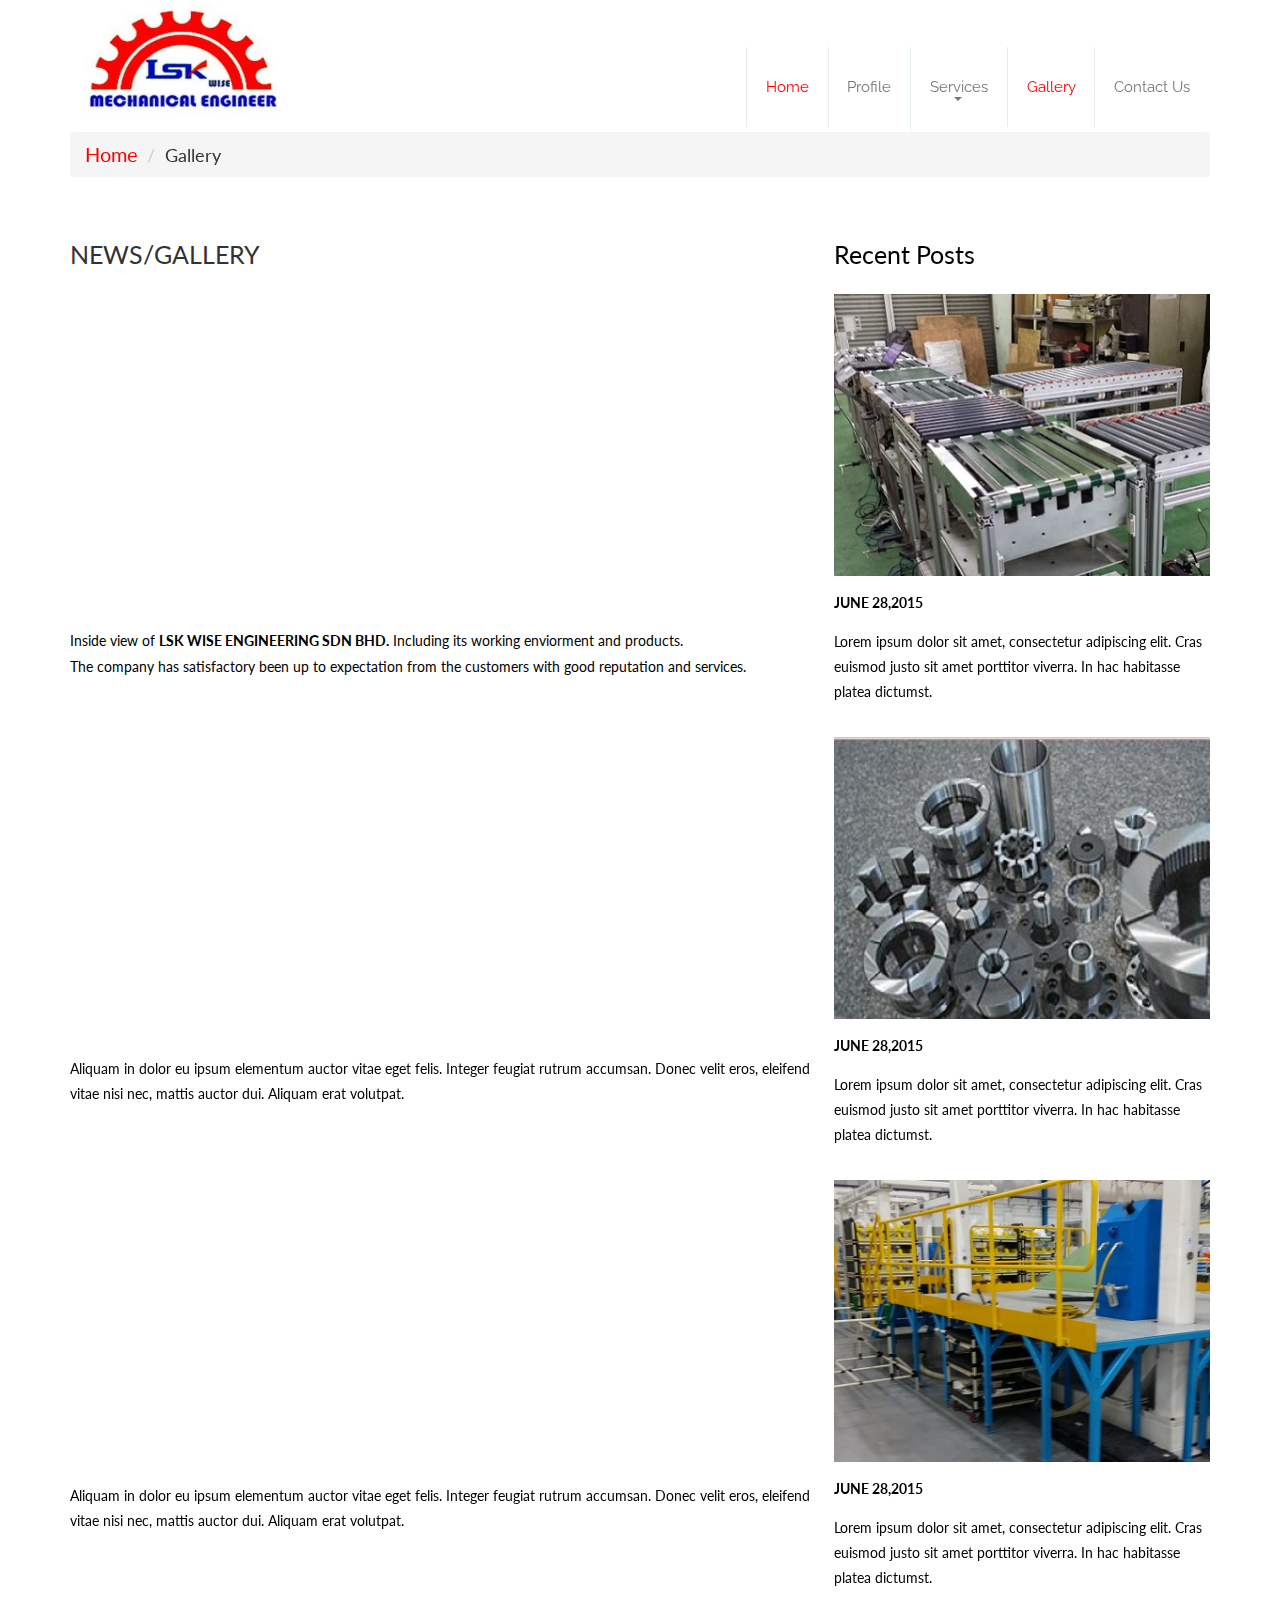
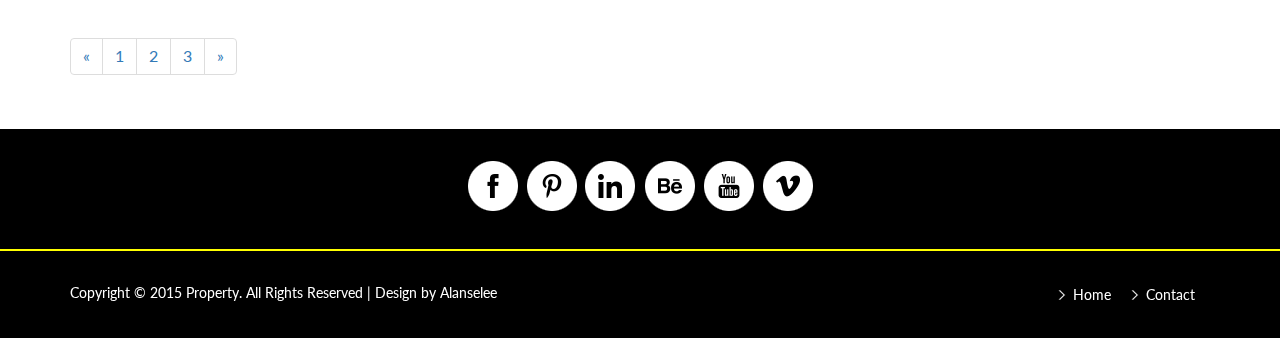
<file: gallery2.html>
<!DOCTYPE html><html><head><title>LSK WISE ENGINEERING SDN.BHD.</title><!-- for-mobile-apps --><meta name="viewport" content="width=device-width, initial-scale=1"><meta http-equiv="Content-Type" content="text/html; charset=utf-8" /><meta name="keywords" content="metal, fabrication, engineering, tools, automation, renovation,jigs, machinery, technical services, design, r&d, reseaarch, development, construction, welding" /><script type="application/x-javascript"> addEventListener("load", function() { setTimeout(hideURLbar, 0); }, false);		function hideURLbar(){ window.scrollTo(0,1); } </script><!-- //for-mobile-apps --><link href="css/bootstrap.css" rel="stylesheet" type="text/css" media="all" /><link href="css/style.css" rel="stylesheet" type="text/css" media="all" /><link href='http://fonts.googleapis.com/css?family=Lato:100,300,400,700,900,100italic,300italic,400italic,700italic,900italic' rel='stylesheet' type='text/css'><link href='http://fonts.googleapis.com/css?family=Raleway:400,100,200,300,500,600,700,800,900' rel='stylesheet' type='text/css'><!-- js --><script src="js/jquery-1.11.1.min.js"></script><!-- //js --><!-- start-smoth-scrolling --><script type="text/javascript" src="js/move-top.js"></script><script type="text/javascript" src="js/easing.js"></script><script type="text/javascript">	jQuery(document).ready(function($) {		$(".scroll").click(function(event){					event.preventDefault();			$('html,body').animate({scrollTop:$(this.hash).offset().top},1000);		});	});</script><!-- start-smoth-scrolling --></head>	<body><!-- header -->	<div class="header">		<div class="container">			<div class="header-nav">					<nav class="navbar navbar-default">						<!-- Brand and toggle get grouped for better mobile display -->						<div class="navbar-header">						  <button type="button" class="navbar-toggle collapsed" data-toggle="collapse" data-target="#bs-example-navbar-collapse-1">							<span class="sr-only">Toggle navigation</span>							<span class="icon-bar"></span>							<span class="icon-bar"></span>							<span class="icon-bar"></span>						  </button>						   <img src="image/logo.jpg" width="220" height="120" alt="" border="0">						</div>						<!-- Collect the nav links, forms, and other content for toggling -->						<div class="collapse navbar-collapse nav-wil" id="bs-example-navbar-collapse-1">						  <ul class="nav navbar-nav">							<li class="active"><a href="index.html">Home</a></li>							<li class="act"><a href="profile.html">Profile</a></li>							<li class="dropdown act">							  <a href="services.html" class="dropdown-toggle" data-toggle="dropdown" role="button" aria-haspopup="true" aria-expanded="false">Services <span class="caret"></span></a>							  <ul class="dropdown-menu">								<li><a href="automation.html">Automation</a></li>								<li><a href="mechanical.html">M & E Design</a></li>								<li><a href="fabrication.html">Tools Fabrication</a></li>								<li><a href="welding.html">Welding Structure & Construction</a></li>							  </ul>							</li>							<li class="active"><a href="gallery.html">Gallery</a></li>							<li class="act"><a href="contact.html">Contact Us</a></li>						  </ul>						</div><!-- /.navbar-collapse -->					</nav>			</div>			<!-- search-scripts -->			<script src="js/classie.js"></script>			<script src="js/uisearch.js"></script>				<script>					new UISearch( document.getElementById( 'sb-search' ) );				</script>			<!-- //search-scripts -->			<!-- script for menu -->					<script> 						$( "span.menu" ).click(function() {						$( "ul.nav1" ).slideToggle( 300, function() {						 // Animation complete.						});						});					</script>			<!-- //script for menu -->			<div class="clearfix"> </div>		</div>	</div><!-- //header --><!-- news -->	<div class="news">	<div class="container">		<ol class="breadcrumb">			<li><a href="index.html">Home</a></li>			<li>Gallery</li>		</ol>		<div class="news-left">			<div class="news-left-l">				<h3>NEWS/GALLERY</h3>				<iframe width="560" height="315" src="https://www.youtube.com/embed/kxemTq4PCf8" frameborder="0" allowfullscreen></iframe>				<p>Inside view of <b>LSK WISE ENGINEERING SDN BHD.</b> Including its working enviorment and products.				<br>The company has satisfactory been up to expectation from the customers with good reputation and services.				</p>							</div>			<div class="news-left-l">				<iframe width="560" height="315" src="https://www.youtube.com/embed/vm0Rj7F519U" frameborder="0" allowfullscreen></iframe>				<p>Aliquam in dolor eu ipsum elementum auctor vitae eget felis. 				Integer feugiat rutrum accumsan. Donec velit eros, eleifend vitae nisi nec,				mattis auctor dui. Aliquam erat volutpat.			</p>							</div>			<div class="news-left-l">				<iframe width="560" height="315" src="https://www.youtube.com/embed/NHuxuvGYMtY" frameborder="0" allowfullscreen></iframe>				<p>Aliquam in dolor eu ipsum elementum auctor vitae eget felis. 				Integer feugiat rutrum accumsan. Donec velit eros, eleifend vitae nisi nec,				mattis auctor dui. Aliquam erat volutpat.			</p>							</div>		</div>		<div class="news-right">			<h3>Recent Posts</h3>			<div class="news-right-text">					<img src="images/book.jpg" class="img-responsive" alt=" " />					<p><label>JUNE 28,2015</label></p>					<p>Lorem ipsum dolor sit amet, consectetur adipiscing elit.						Cras euismod justo sit amet porttitor viverra. 						In hac habitasse platea dictumst.</p>			</div>			<div class="news-right-text">					<img src="images/spring.jpg" class="img-responsive" alt=" " />					<p><label>JUNE 28,2015</label></p>					<p>Lorem ipsum dolor sit amet, consectetur adipiscing elit.						Cras euismod justo sit amet porttitor viverra. 						In hac habitasse platea dictumst.</p>			</div>			<div class="news-right-text">					<img src="images/stru.jpg" class="img-responsive" alt=" " />					<p><label>JUNE 28,2015</label></p>					<p>Lorem ipsum dolor sit amet, consectetur adipiscing elit.						Cras euismod justo sit amet porttitor viverra. 						In hac habitasse platea dictumst.</p>			</div>		</div>		<div class="clearfix"> </div>		<nav>			<ul class="pagination ert">				<li>					<a href="#" aria-label="Previous">						<span aria-hidden="true">&laquo;</span>					</a>				</li>				<li><a href="gallery.html">1</a></li>				<li><a href="gallery2.html">2</a></li>				<li><a href="gallery3.html">3</a></li>				<li>					<a href="#" aria-label="Next">						<span aria-hidden="true">&raquo;</span>					</a>				</li>			</ul>		</nav>	</div>	</div><!-- //news --><!-- footer -->	<div class="footer">		<div class="footer-icons">			<ul>				<li><a href="#" class="g"></a></li>				<li><a href="#" class="in"></a></li>				<li><a href="#" class="twitter"></a></li>				<li><a href="#" class="u-tube"></a></li>				<li><a href="#" class="be"></a></li>				<li><a href="#" class="facebook"></a></li>			</ul>		</div>		<div class="container"> 			<div class="footer-info">				<div class="footer-info-left">					<p>Copyright © 2015 Property. All Rights Reserved | Design by Alanselee</p>				</div>				<div class="footer-info-right">					<ul>						<li><a href="index.html">Home</a></li>						<li><a href="contact.html">Contact</a></li>					</ul>				</div>				<div class="clearfix"> </div>			</div>		</div>	</div><!-- //footer --><!-- here stars scrolling icon -->	<script type="text/javascript">		$(document).ready(function() {			/*				var defaults = {				containerID: 'toTop', // fading element id				containerHoverID: 'toTopHover', // fading element hover id				scrollSpeed: 1200,				easingType: 'linear' 				};			*/											$().UItoTop({ easingType: 'easeOutQuart' });											});	</script><!-- //here ends scrolling icon -->	<!-- for bootstrap working -->		<script src="js/bootstrap.js"> </script>	<!-- //for bootstrap working --></body></html>
</file>
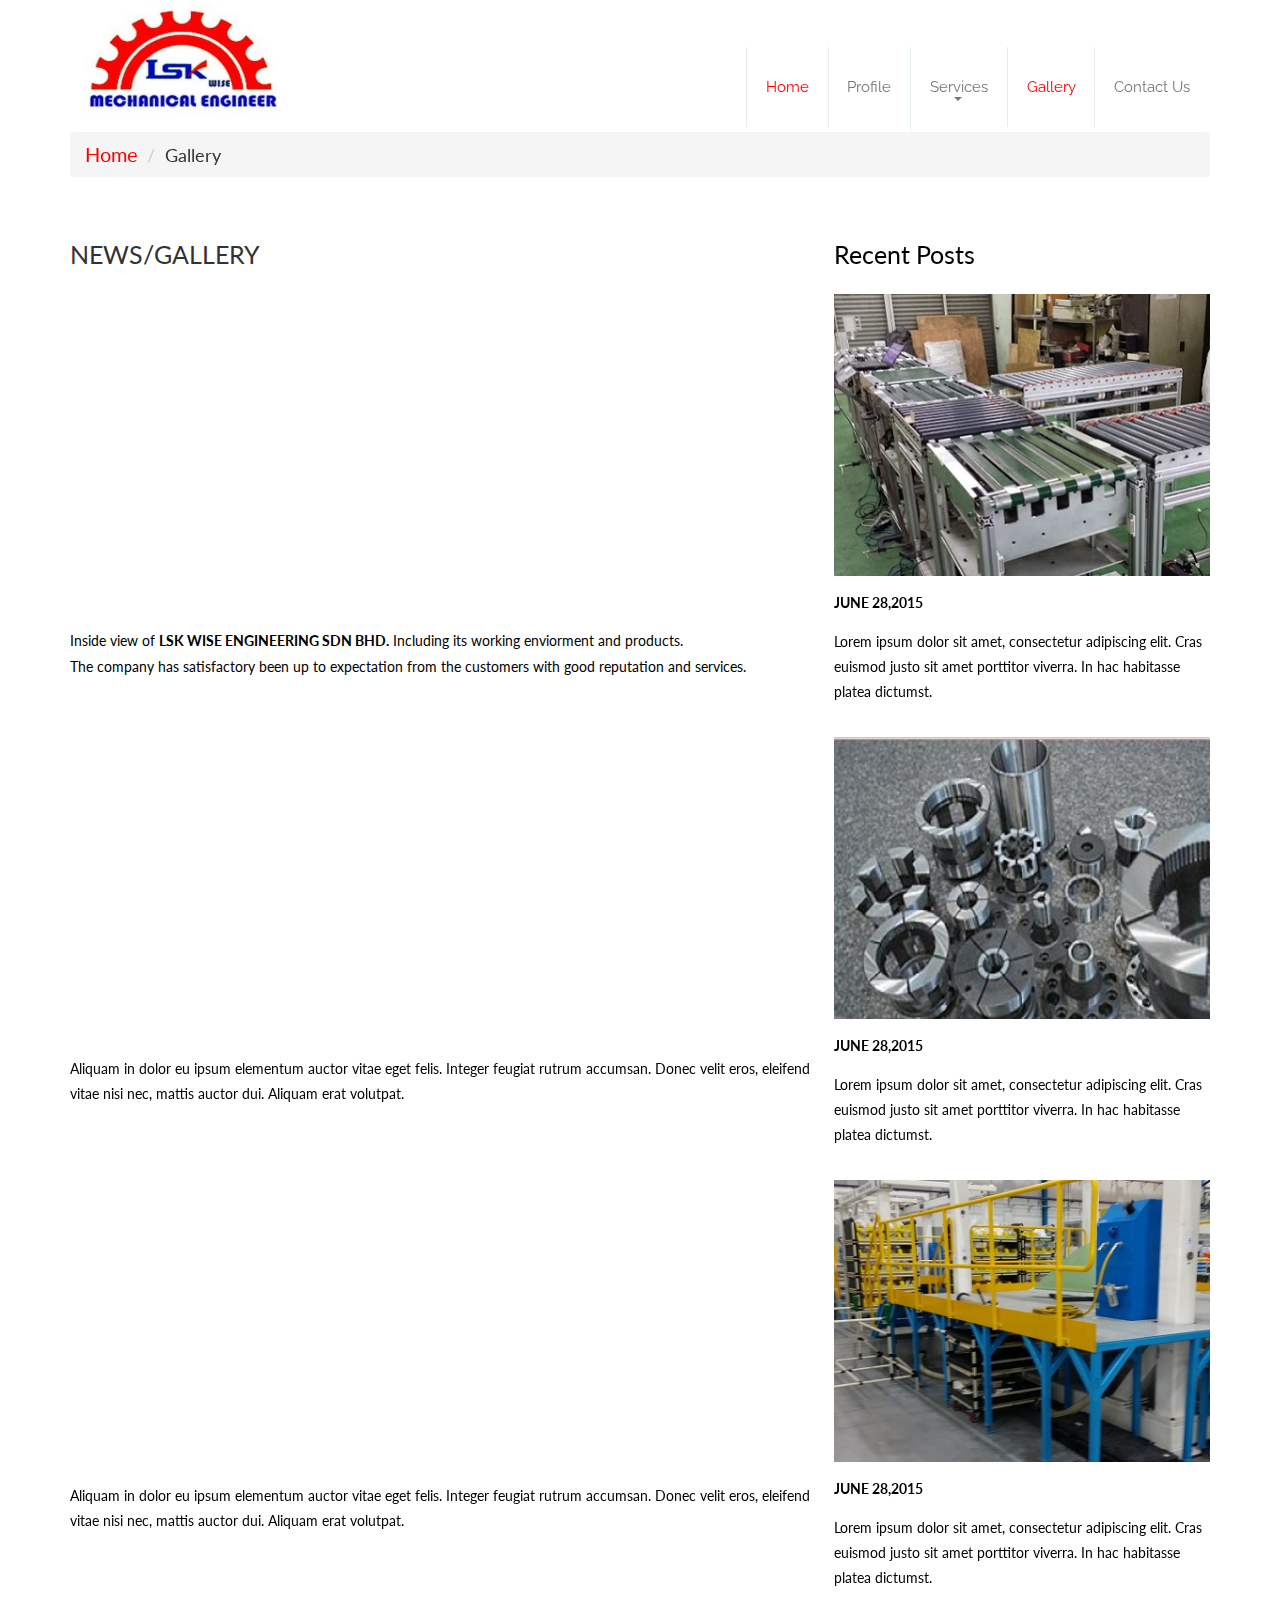
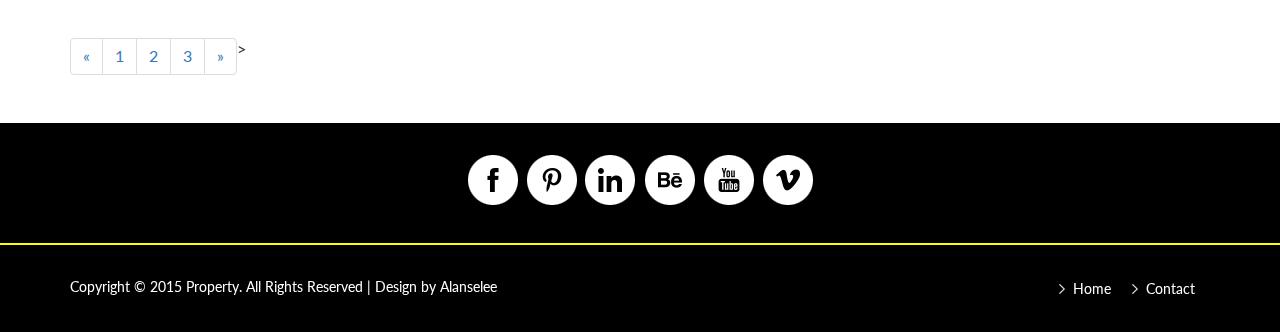
<file: gallery3.html>
<!DOCTYPE html><html><head><title>LSK WISE ENGINEERING SDN.BHD.</title><!-- for-mobile-apps --><meta name="viewport" content="width=device-width, initial-scale=1"><meta http-equiv="Content-Type" content="text/html; charset=utf-8" /><meta name="keywords" content="metal, fabrication, engineering, tools, automation, renovation,jigs, machinery, technical services, design, r&d, reseaarch, development, construction, welding" /><script type="application/x-javascript"> addEventListener("load", function() { setTimeout(hideURLbar, 0); }, false);		function hideURLbar(){ window.scrollTo(0,1); } </script><!-- //for-mobile-apps --><link href="css/bootstrap.css" rel="stylesheet" type="text/css" media="all" /><link href="css/style.css" rel="stylesheet" type="text/css" media="all" /><link href='http://fonts.googleapis.com/css?family=Lato:100,300,400,700,900,100italic,300italic,400italic,700italic,900italic' rel='stylesheet' type='text/css'><link href='http://fonts.googleapis.com/css?family=Raleway:400,100,200,300,500,600,700,800,900' rel='stylesheet' type='text/css'><!-- js --><script src="js/jquery-1.11.1.min.js"></script><!-- //js --><!-- start-smoth-scrolling --><script type="text/javascript" src="js/move-top.js"></script><script type="text/javascript" src="js/easing.js"></script><script type="text/javascript">	jQuery(document).ready(function($) {		$(".scroll").click(function(event){					event.preventDefault();			$('html,body').animate({scrollTop:$(this.hash).offset().top},1000);		});	});</script><!-- start-smoth-scrolling --></head>	<body><!-- header -->	<div class="header">		<div class="container">			<div class="header-nav">					<nav class="navbar navbar-default">						<!-- Brand and toggle get grouped for better mobile display -->						<div class="navbar-header">						  <button type="button" class="navbar-toggle collapsed" data-toggle="collapse" data-target="#bs-example-navbar-collapse-1">							<span class="sr-only">Toggle navigation</span>							<span class="icon-bar"></span>							<span class="icon-bar"></span>							<span class="icon-bar"></span>						  </button>						   <img src="image/logo.jpg" width="220" height="120" alt="" border="0">						</div>						<!-- Collect the nav links, forms, and other content for toggling -->						<div class="collapse navbar-collapse nav-wil" id="bs-example-navbar-collapse-1">						  <ul class="nav navbar-nav">							<li class="active"><a href="index.html">Home</a></li>							<li class="act"><a href="profile.html">Profile</a></li>							<li class="dropdown act">							  <a href="services.html" class="dropdown-toggle" data-toggle="dropdown" role="button" aria-haspopup="true" aria-expanded="false">Services <span class="caret"></span></a>							  <ul class="dropdown-menu">								<li><a href="automation.html">Automation</a></li>								<li><a href="mechanical.html">M & E Design</a></li>								<li><a href="fabrication.html">Tools Fabrication</a></li>								<li><a href="welding.html">Welding Structure & Construction</a></li>							  </ul>							</li>							<li class="active"><a href="gallery.html">Gallery</a></li>							<li class="act"><a href="contact.html">Contact Us</a></li>						  </ul>						</div><!-- /.navbar-collapse -->					</nav>			</div>			<!-- search-scripts -->			<script src="js/classie.js"></script>			<script src="js/uisearch.js"></script>				<script>					new UISearch( document.getElementById( 'sb-search' ) );				</script>			<!-- //search-scripts -->			<!-- script for menu -->					<script> 						$( "span.menu" ).click(function() {						$( "ul.nav1" ).slideToggle( 300, function() {						 // Animation complete.						});						});					</script>			<!-- //script for menu -->			<div class="clearfix"> </div>		</div>	</div><!-- //header --><!-- news -->	<div class="news">	<div class="container">		<ol class="breadcrumb">			<li><a href="index.html">Home</a></li>			<li>Gallery</li>		</ol>		<div class="news-left">			<div class="news-left-l">				<h3>NEWS/GALLERY</h3>				<iframe width="560" height="315" src="https://www.youtube.com/embed/ToiaI6Q50ps" frameborder="0" allowfullscreen></iframe>				<p>Inside view of <b>LSK WISE ENGINEERING SDN BHD.</b> Including its working enviorment and products.				<br>The company has satisfactory been up to expectation from the customers with good reputation and services.				</p>							</div>			<div class="news-left-l">				<iframe width="560" height="315" src="https://www.youtube.com/embed/k1FJK_pzSw4" frameborder="0" allowfullscreen></iframe>				<p>Aliquam in dolor eu ipsum elementum auctor vitae eget felis. 				Integer feugiat rutrum accumsan. Donec velit eros, eleifend vitae nisi nec,				mattis auctor dui. Aliquam erat volutpat.			</p>							</div>			<div class="news-left-l">				<iframe width="560" height="315" src="https://www.youtube.com/embed/bcSbuHaNXs8" frameborder="0" allowfullscreen></iframe>				<p>Aliquam in dolor eu ipsum elementum auctor vitae eget felis. 				Integer feugiat rutrum accumsan. Donec velit eros, eleifend vitae nisi nec,				mattis auctor dui. Aliquam erat volutpat.			</p>							</div>		</div>		<div class="news-right">			<h3>Recent Posts</h3>			<div class="news-right-text">					<img src="images/book.jpg" class="img-responsive" alt=" " />					<p><label>JUNE 28,2015</label></p>					<p>Lorem ipsum dolor sit amet, consectetur adipiscing elit.						Cras euismod justo sit amet porttitor viverra. 						In hac habitasse platea dictumst.</p>			</div>			<div class="news-right-text">					<img src="images/spring.jpg" class="img-responsive" alt=" " />					<p><label>JUNE 28,2015</label></p>					<p>Lorem ipsum dolor sit amet, consectetur adipiscing elit.						Cras euismod justo sit amet porttitor viverra. 						In hac habitasse platea dictumst.</p>			</div>			<div class="news-right-text">					<img src="images/stru.jpg" class="img-responsive" alt=" " />					<p><label>JUNE 28,2015</label></p>					<p>Lorem ipsum dolor sit amet, consectetur adipiscing elit.						Cras euismod justo sit amet porttitor viverra. 						In hac habitasse platea dictumst.</p>			</div>		</div>		<div class="clearfix"> </div>		<nav>			<ul class="pagination ert">				<li>					<a href="#" aria-label="Previous">						<span aria-hidden="true">&laquo;</span>					</a>				</li>				<li><a href="gallery.html">1</a></li>				<li><a href="gallery2.html">2</a></li>				<li><a href="gallery3.html">3</a></li>				<li>>					<a href="#" aria-label="Next">						<span aria-hidden="true">&raquo;</span>					</a>				</li>			</ul>		</nav>	</div>	</div><!-- //news --><!-- footer -->	<div class="footer">		<div class="footer-icons">			<ul>				<li><a href="#" class="g"></a></li>				<li><a href="#" class="in"></a></li>				<li><a href="#" class="twitter"></a></li>				<li><a href="#" class="u-tube"></a></li>				<li><a href="#" class="be"></a></li>				<li><a href="#" class="facebook"></a></li>			</ul>		</div>		<div class="container"> 			<div class="footer-info">				<div class="footer-info-left">					<p>Copyright © 2015 Property. All Rights Reserved | Design by Alanselee</p>				</div>				<div class="footer-info-right">					<ul>						<li><a href="index.html">Home</a></li>						<li><a href="contact.html">Contact</a></li>					</ul>				</div>				<div class="clearfix"> </div>			</div>		</div>	</div><!-- //footer --><!-- here stars scrolling icon -->	<script type="text/javascript">		$(document).ready(function() {			/*				var defaults = {				containerID: 'toTop', // fading element id				containerHoverID: 'toTopHover', // fading element hover id				scrollSpeed: 1200,				easingType: 'linear' 				};			*/											$().UItoTop({ easingType: 'easeOutQuart' });											});	</script><!-- //here ends scrolling icon -->	<!-- for bootstrap working -->		<script src="js/bootstrap.js"> </script>	<!-- //for bootstrap working --></body></html>
</file>
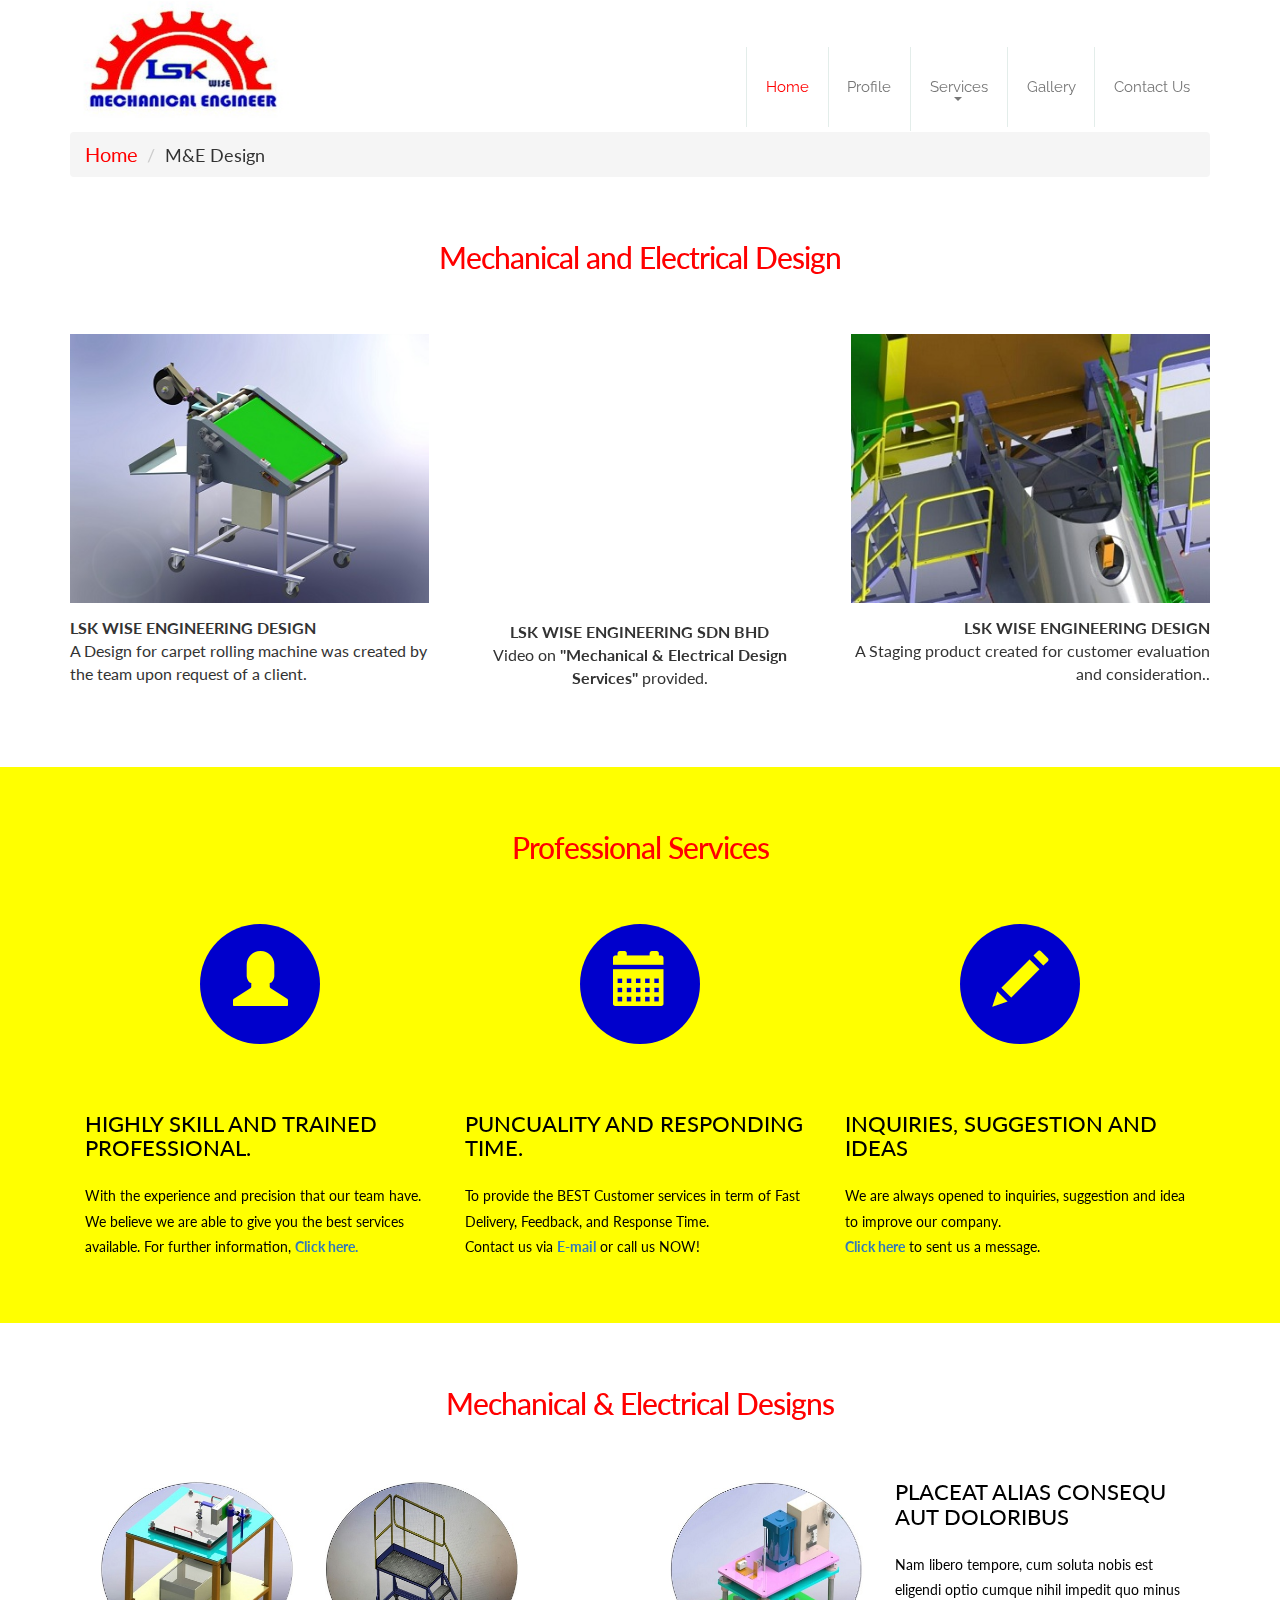
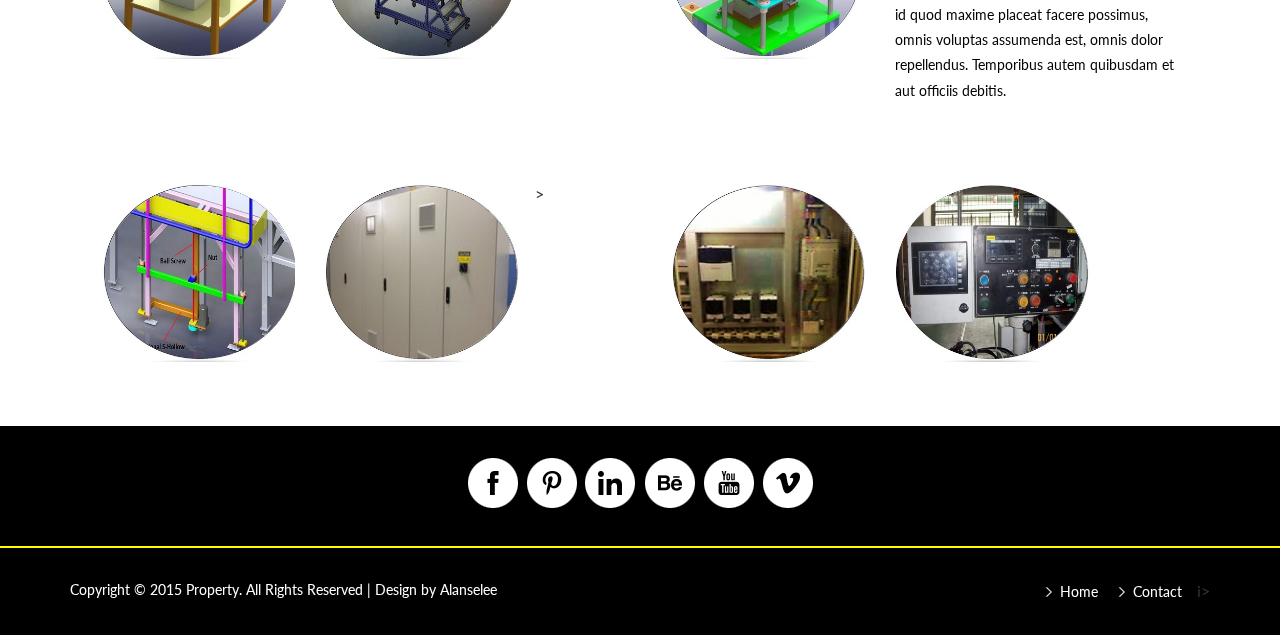
<file: mechanical.html>
<!DOCTYPE html>
<html>
<head>
<title>LSK WISE ENGINEERING SDN.BHD.</title>
<!-- for-mobile-apps -->
<meta name="viewport" content="width=device-width, initial-scale=1">
<meta http-equiv="Content-Type" content="text/html; charset=utf-8" />
<meta name="keywords" content="metal, fabrication, engineering, tools, automation, renovation,jigs, machinery, technical services, design, r&d, reseaarch, development, construction, welding"/>
<script type="application/x-javascript"> addEventListener("load", function() { setTimeout(hideURLbar, 0); }, false);
		function hideURLbar(){ window.scrollTo(0,1); } </script>
<!-- //for-mobile-apps -->
<link href="css/bootstrap.css" rel="stylesheet" type="text/css" media="all" />
<link href="css/style.css" rel="stylesheet" type="text/css" media="all" />
<link href='http://fonts.googleapis.com/css?family=Lato:100,300,400,700,900,100italic,300italic,400italic,700italic,900italic' rel='stylesheet' type='text/css'>
<link href='http://fonts.googleapis.com/css?family=Raleway:400,100,200,300,500,600,700,800,900' rel='stylesheet' type='text/css'>
<!-- js -->
<script src="js/jquery-1.11.1.min.js"></script>
<!-- //js -->
<!-- start-smoth-scrolling -->
<script type="text/javascript" src="js/move-top.js"></script>
<script type="text/javascript" src="js/easing.js"></script>
<script type="text/javascript">
	jQuery(document).ready(function($) {
		$(".scroll").click(function(event){		
			event.preventDefault();
			$('html,body').animate({scrollTop:$(this.hash).offset().top},1000);
		});
	});
</script>
<!-- start-smoth-scrolling -->
<!--start manu -->
<link href="css/flexy-menu.css" rel="stylesheet">
<script type="text/javascript" src="js/flexy-menu.js"></script>
<script type="text/javascript">$(document).ready(function(){$(".flexy-menu").flexymenu({speed: 400,type: "horizontal",align: "right"});});</script>
<!--start slider -->
	<script src="js/responsiveslides.min.js"></script>
	  <script>
	    // You can also use "$(window).load(function() {"
		    $(function () {
			      // Slideshow 1
			      $("#slider1").responsiveSlides({
			        maxwidth: 1600,
			        speed: 600
			      });
			});
	  </script>
</head>
	
<body>
<!-- header -->
	<div class="header">
		<div class="container">
			<div class="header-nav">
					<nav class="navbar navbar-default">
						<!-- Brand and toggle get grouped for better mobile display -->
						<div class="navbar-header">
						  <button type="button" class="navbar-toggle collapsed" data-toggle="collapse" data-target="#bs-example-navbar-collapse-1">
							<span class="sr-only">Toggle navigation</span>
							<span class="icon-bar"></span>
							<span class="icon-bar"></span>
							<span class="icon-bar"></span>
						  </button>
						  <img src="image/logo.jpg" width="220" height="120" alt="" border="0">
						</div>

						<!-- Collect the nav links, forms, and other content for toggling -->
						<div class="collapse navbar-collapse nav-wil" id="bs-example-navbar-collapse-1">
						  <ul class="nav navbar-nav">
							<li class="active"><a href="index.html">Home</a></li>
							<li class="act"><a href="profile.html">Profile</a></li>
							<li class="dropdown act">
							  <a href="services.html" class="dropdown-toggle" data-toggle="dropdown" role="button" aria-haspopup="true" aria-expanded="false">Services <span class="caret"></span></a>
							  <ul class="dropdown-menu">
								<li><a href="automation.html">Automation</a></li>
								<li><a href="mechanical.html">M & E Design</a></li>
								<li><a href="fabrication.html">Tools Fabrication</a></li>
								<li><a href="welding.html">Welding Structure & Construction</a></li>
							  </ul>
							</li>
							<li class="act"><a href="gallery.html">Gallery</a></li>
							<li class="act"><a href="contact.html">Contact Us</a></li>
						  </ul>
						</div><!-- /.navbar-collapse -->
					</nav>
			</div>
			<!-- search-scripts -->
			<script src="js/classie.js"></script>
			<script src="js/uisearch.js"></script>
				<script>
					new UISearch( document.getElementById( 'sb-search' ) );
				</script>
			<!-- //search-scripts -->
			<!-- script for menu -->
					<script> 
						$( "span.menu" ).click(function() {
						$( "ul.nav1" ).slideToggle( 300, function() {
						 // Animation complete.
						});
						});
					</script>
			<!-- //script for menu -->
			<div class="clearfix"> </div>
		</div>
	</div>
<!-- //header -->
<!-- services -->
	<div id="services2" class="featured-services">
		<div class="container">
			<ol class="breadcrumb">
				<li><a href="index.html">Home</a></li>
				<li>M&E Design</li>
			</ol>
			<h3>Mechanical and Electrical Design</h3>
			<div class="featured-services-grids">
				<div class="featured-services-grid">
					<img src="images/rollingmachine.JPG" class="img-responsive" alt=" " />
					<p><div align="left"><b> LSK WISE ENGINEERING DESIGN </b>
					<br> A Design for carpet rolling machine was created by the team upon request of a client.</p></div>
					</div>
				<div class="featured-services-grid">
					<iframe width="370" height="267" src="https://www.youtube.com/embed/2veNej4JWpY" frameborder="0" allowfullscreen></iframe>
					<p><center><b> LSK WISE ENGINEERING SDN BHD</b>
					<br> Video on <b>"Mechanical & Electrical Design Services"</b> provided. </center></p>
					</div>
				<div class="featured-services-grid">
					<img src="images/staging.jpg" class="img-responsive" alt=" " />
					<p><div align="right"><b> LSK WISE ENGINEERING DESIGN </b>
					<br> A Staging product created for customer evaluation and consideration..</p></div>
					</div>
				<div class="clearfix"> </div>
			</div>
		</div>
	</div>
	<div id="services" class="professional-services">
		<div class="container">
			<h3>Professional Services</h3>
				<div class="professional-services-grids">
					<div class="col-md-4 professional-services-grid">
						<div class="man">
							<span class="glyphicon glyphicon-user user" aria-hidden="true"></span>
						</div>
							<h4>HIGHLY SKILL AND TRAINED PROFESSIONAL.</h4>
						<p>With the experience and precision that our team have. We believe we are able to give you the best services available.
						For further information, <a href="profile.html"><b>Click here.</b></a></p>
					</div>
					<div class="col-md-4 professional-services-grid">
						<div class="man">
							<span class="glyphicon glyphicon-calendar user" aria-hidden="true"></span>
						</div>
						<h4>PUNCUALITY AND RESPONDING TIME.</h4>
						<p>To provide the BEST Customer services in term of Fast Delivery, Feedback, 
                          and Response Time. 
						  <br>Contact us via <a href="mailto:mail@gmail.com"><b>E-mail</b></a> or call us NOW! </p>
					</div>
					<div class="col-md-4 professional-services-grid">
						<div class="man">
							<span class="glyphicon glyphicon-pencil user" aria-hidden="true"></span>
						</div>
						<h4>INQUIRIES, SUGGESTION AND IDEAS</h4>
						<p>We are always opened to inquiries, suggestion and idea to improve our company.
						<br><a href="contact.html"><b>Click here</b></a> to sent us a message.</p>
					</div>
					<div class="clearfix"> </div>
				</div>
		</div>
	</div>
	<div id="services1" class="residential-estate">
		<div class="container">
			<h3>Mechanical & Electrical Designs</h3>
			<div class="residential-estate-grids">
				<div class="col-md-6 residential-estate-grid">
					<div class="col-md-5 residential-estate-grd">
						<img src="images/me1.jpg" class="img-responsive" alt=" " />
					</div>
					<div class="col-md-5 residential-estate-grd">
						<img src="images/me2.jpg" class="img-responsive" alt=" " />
					</div>
					<div class="clearfix"> </div>
				</div>
				<div class="col-md-6 residential-estate-grid">
					<div class="col-md-5 residential-estate-grd">
						<img src="images/me3.jpg" class="img-responsive" alt=" " />
					</div>
					<div class="col-md-7 residential-estate-grd">
						<h4>placeat alias consequ aut doloribus</h4>
						<p>Nam libero tempore, cum soluta nobis est eligendi optio cumque 
							nihil impedit quo minus id quod maxime placeat facere possimus, 
							omnis voluptas assumenda est, omnis dolor repellendus. Temporibus 
							autem quibusdam et aut officiis debitis.</p>
					</div>
					<div class="clearfix"> </div>
				</div>
				<div class="clearfix"> </div>
			</div>
			<div class="residential-estate-grids">
				<div class="col-md-6 residential-estate-grid">
					<div class="col-md-5 residential-estate-grd">
						<img src="images/me4.jpg" class="img-responsive" alt=" " />
					</div>
					<div class="col-md-5 residential-estate-grd">
						<img src="images/me5.jpg" class="img-responsive" alt=" " />
					</div>>
					<div class="clearfix"> </div>
				</div>
				<div class="col-md-6 residential-estate-grid">
					<div class="col-md-5 residential-estate-grd">
						<img src="images/me6.jpg" class="img-responsive" alt=" " />
					</div>
					<div class="col-md-5 residential-estate-grd">
						<img src="images/me7.jpg" class="img-responsive" alt=" " />
					</div>
					<div class="clearfix"> </div>
				</div>
				<div class="clearfix"> </div>
			</div>
		</div>
	</div>
<!-- //services -->
<!-- footer -->
	<div class="footer">
		<div class="footer-icons">
			<ul>
				<li><a href="#" class="g"></a></li>
				<li><a href="#" class="in"></a></li>
				<li><a href="#" class="twitter"></a></li>
				<li><a href="#" class="u-tube"></a></li>
				<li><a href="#" class="be"></a></li>
				<li><a href="#" class="facebook"></a></li>
			</ul>
		</div>
		<div class="container"> 
			<div class="footer-info">
				<div class="footer-info-left">
					<p>Copyright © 2015 Property. All Rights Reserved | Design by Alanselee</p>
				</div>
				<div class="footer-info-right">
					<ul>
						<li><a href="index.html">Home</a></li>
						<li><a href="contact.html">Contact</a></li>i>
					</ul>
				</div>
				<div class="clearfix"> </div>
			</div>
		</div>
	</div>
<!-- //footer -->
<!-- here stars scrolling icon -->
	<script type="text/javascript">
		$(document).ready(function() {
			/*
				var defaults = {
				containerID: 'toTop', // fading element id
				containerHoverID: 'toTopHover', // fading element hover id
				scrollSpeed: 1200,
				easingType: 'linear' 
				};
			*/
								
			$().UItoTop({ easingType: 'easeOutQuart' });
								
			});
	</script>
<!-- //here ends scrolling icon -->
	<!-- for bootstrap working -->
		<script src="js/bootstrap.js"> </script>
	<!-- //for bootstrap working -->
</body>
</html>
</file>
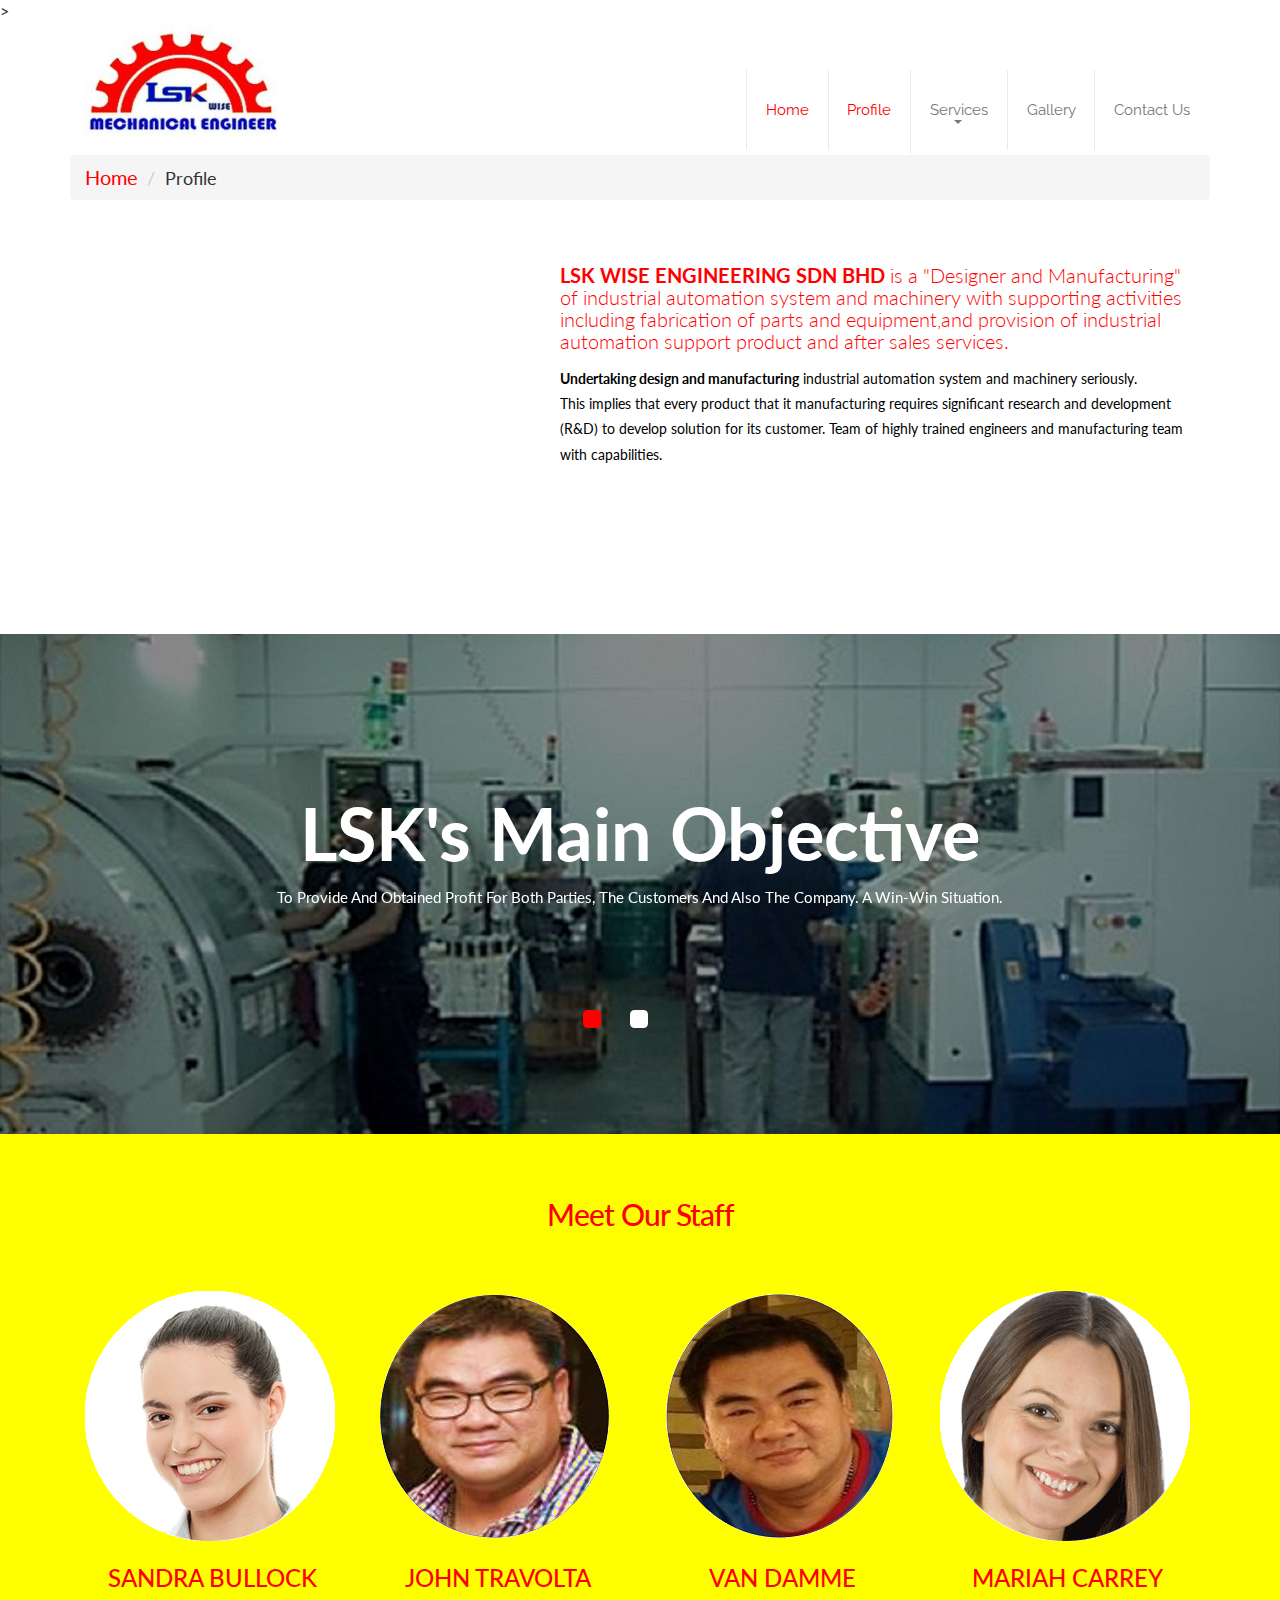
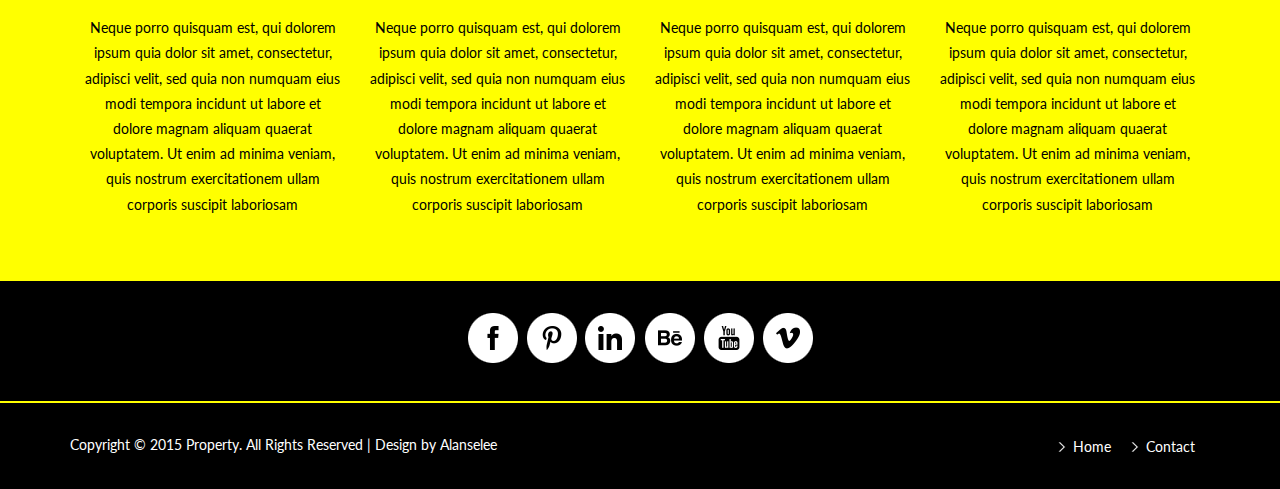
<file: profile.html>
<!DOCTYPE html>
<html>
<head>
<title>LSK WISE ENGINEERING SDN.BHD.</title>>
<!-- for-mobile-apps -->
<meta name="viewport" content="width=device-width, initial-scale=1">
<meta http-equiv="Content-Type" content="text/html; charset=utf-8" />
<meta name="keywords" content="metal, fabrication, engineering, tools, automation, renovation,jigs, machinery, technical services, design, r&d, reseaarch, development, construction, welding" />
<script type="application/x-javascript"> addEventListener("load", function() { setTimeout(hideURLbar, 0); }, false);
		function hideURLbar(){ window.scrollTo(0,1); } </script>
<!-- //for-mobile-apps -->
<link href="css/bootstrap.css" rel="stylesheet" type="text/css" media="all" />
<link href="css/style.css" rel="stylesheet" type="text/css" media="all" />
<link href='http://fonts.googleapis.com/css?family=Lato:100,300,400,700,900,100italic,300italic,400italic,700italic,900italic' rel='stylesheet' type='text/css'>
<link href='http://fonts.googleapis.com/css?family=Raleway:400,100,200,300,500,600,700,800,900' rel='stylesheet' type='text/css'>
<!-- js -->
<script src="js/jquery-1.11.1.min.js"></script>
<!-- //js -->
<!-- start-smoth-scrolling -->
<script type="text/javascript" src="js/move-top.js"></script>
<script type="text/javascript" src="js/easing.js"></script>
<script type="text/javascript">
	jQuery(document).ready(function($) {
		$(".scroll").click(function(event){		
			event.preventDefault();
			$('html,body').animate({scrollTop:$(this.hash).offset().top},1000);
		});
	});
</script>
<!-- start-smoth-scrolling -->
</head>
	
<body>
<!-- header -->
	<div class="header">
		<div class="container">
			<div class="header-nav">
					<nav class="navbar navbar-default">
						<!-- Brand and toggle get grouped for better mobile display -->
						<div class="navbar-header">
						  <button type="button" class="navbar-toggle collapsed" data-toggle="collapse" data-target="#bs-example-navbar-collapse-1">
							<span class="sr-only">Toggle navigation</span>
							<span class="icon-bar"></span>
							<span class="icon-bar"></span>
							<span class="icon-bar"></span>
						  </button>
						   <img src="image/logo.jpg" width="220" height="120" alt="" border="0">
						</div>

						<!-- Collect the nav links, forms, and other content for toggling -->
						<div class="collapse navbar-collapse nav-wil" id="bs-example-navbar-collapse-1">
						  <ul class="nav navbar-nav">
							<li class="active"><a href="index.html">Home</a></li>
							<li class="active"><a href="profile.html">Profile</a></li>
							<li class="dropdown act">
							  <a href="services.html" class="dropdown-toggle" data-toggle="dropdown" role="button" aria-haspopup="true" aria-expanded="false">Services <span class="caret"></span></a>
							  <ul class="dropdown-menu">
								<li><a href="automation.html">Automation</a></li>
								<li><a href="mechanical.html">M & E Design</a></li>
								<li><a href="fabrication.html">Tools Fabrication</a></li>
								<li><a href="welding.html">Welding Structure & Construction</a></li>
							  </ul>
							</li>
							<li class="act"><a href="gallery.html">Gallery</a></li>
							<li class="act"><a href="contact.html">Contact Us</a></li>
						  </ul>
						</div><!-- /.navbar-collapse -->
					</nav>
			</div>
			<!-- search-scripts -->
			<script src="js/classie.js"></script>
			<script src="js/uisearch.js"></script>
				<script>
					new UISearch( document.getElementById( 'sb-search' ) );
				</script>
			<!-- //search-scripts -->
			<!-- script for menu -->
					<script> 
						$( "span.menu" ).click(function() {
						$( "ul.nav1" ).slideToggle( 300, function() {
						 // Animation complete.
						});
						});
					</script>
			<!-- //script for menu -->
			<div class="clearfix"> </div>
		</div>
	</div>
<!-- //header -->
<!-- about -->
	<div class="about">
		<div class="container">
			<ol class="breadcrumb">
				<li><a href="index.html">Home</a></li>
				<li>Profile</li>
			</ol>
			<div class="about-top">
				<div class="col-md-5 about-top-left">
					<iframe width="440" height="300" src="https://www.youtube.com/embed/PhPThtotumE" frameborder="0" allowfullscreen></iframe>
				</div>
				<div class="col-md-7 about-top-right">
					<h3> <b>LSK WISE ENGINEERING SDN BHD</b> is a "Designer and Manufacturing" 
					<br>of industrial automation system and machinery with supporting activities including fabrication of parts and equipment,and provision of industrial automation support product and after sales services.
</h3>
					<p><b>Undertaking design and manufacturing</b> industrial automation system and machinery seriously.
					<br>This implies that every product that it manufacturing requires significant research and development (R&D) to develop solution for its customer. Team of highly trained engineers and manufacturing team with capabilities. 

					<ul>
				 </ul>
					</p>
				</div>
				<div class="clearfix"> </div>
			</div>
		</div>
	</div>
	<div class="about-banner">
		<div class="container">
<!-- Slider-starts-Here -->
				<script src="js/responsiveslides.min.js"></script>
				 <script>
				    // You can also use "$(window).load(function() {"
				    $(function () {
				      // Slideshow 4
				      $("#slider3").responsiveSlides({
				        auto: true,
				        pager: true,
				        nav: false,
				        speed: 500,
				        namespace: "callbacks",
				        before: function () {
				          $('.events').append("<li>before event fired.</li>");
				        },
				        after: function () {
				          $('.events').append("<li>after event fired.</li>");
				        }
				      });
				
				    });
				  </script>
			<!--//End-slider-script -->
			<div  id="top" class="callbacks_container wow fadeInUp" data-wow-delay="1.0s">
				<ul class="rslides" id="slider3">
					<li>
						<div class="about-banner-info">
							<h3>LSK's Main Objective</h3>
							<p>To provide and obtained profit for both parties, the customers and also the company. A win-win situation.</p>
						</div>
					</li>
					<li>
						<div class="about-banner-info">
							<h3>LSK's Policy</h3>
							<p>To give the BEST customer Services in term of Fast Delivery, Feedback, and Respond with policy of "NO CLAIM" </p>
						</div>
					</li>
					</ul>
			</div>
		</div>
	</div>
	<div id="team" class="team">
		<div class="container">
			<h3>Meet Our Staff</h3>
			<div class="team-grids">
				<div class="col-md-3 team-grid">
					<img src="images/3.png" class="img-responsive" alt=" " />
					<h4>SANDRA BULLOCK</h4>
					<p>Neque porro quisquam est, qui dolorem ipsum quia dolor sit amet, 
						consectetur, adipisci velit, sed quia non numquam eius modi tempora 
						incidunt ut labore et dolore magnam aliquam quaerat voluptatem. 
						Ut enim ad minima veniam, quis nostrum exercitationem ullam 
						corporis suscipit laboriosam</p>
				</div>
				<div class="col-md-3 team-grid">
					<img src="images/woon.png" class="img-responsive" alt=" " />
					<h4>JOHN TRAVOLTA</h4>
					<p>Neque porro quisquam est, qui dolorem ipsum quia dolor sit amet, 
						consectetur, adipisci velit, sed quia non numquam eius modi tempora 
						incidunt ut labore et dolore magnam aliquam quaerat voluptatem. 
						Ut enim ad minima veniam, quis nostrum exercitationem ullam 
						corporis suscipit laboriosam</p>
				</div>
				<div class="col-md-3 team-grid">
					<img src="images/woon1.png" class="img-responsive" alt=" " />
					<h4>VAN DAMME</h4>
					<p>Neque porro quisquam est, qui dolorem ipsum quia dolor sit amet, 
						consectetur, adipisci velit, sed quia non numquam eius modi tempora 
						incidunt ut labore et dolore magnam aliquam quaerat voluptatem. 
						Ut enim ad minima veniam, quis nostrum exercitationem ullam 
						corporis suscipit laboriosam</p>
				</div>
				<div class="col-md-3 team-grid">
					<img src="images/4.png" class="img-responsive" alt=" " />
					<h4>MARIAH CARREY</h4>
					<p>Neque porro quisquam est, qui dolorem ipsum quia dolor sit amet, 
						consectetur, adipisci velit, sed quia non numquam eius modi tempora 
						incidunt ut labore et dolore magnam aliquam quaerat voluptatem. 
						Ut enim ad minima veniam, quis nostrum exercitationem ullam 
						corporis suscipit laboriosam</p>
				</div>
				<div class="clearfix"> </div>
			</div>
		</div>
	</div>
<!-- //about -->	
<!-- footer -->
	<div class="footer">
		<div class="footer-icons">
			<ul>
				<li><a href="#" class="g"></a></li>
				<li><a href="#" class="in"></a></li>
				<li><a href="#" class="twitter"></a></li>
				<li><a href="#" class="u-tube"></a></li>
				<li><a href="#" class="be"></a></li>
				<li><a href="#" class="facebook"></a></li>
			</ul>
		</div>
		<div class="container"> 
			<div class="footer-info">
				<div class="footer-info-left">
					<p>Copyright © 2015 Property. All Rights Reserved | Design by Alanselee</p>
				</div>
				<div class="footer-info-right">
					<ul>
						<li><a href="index.html">Home</a></li>
						<li><a href="contact.html">Contact</a></li>
					</ul>
				</div>
				<div class="clearfix"> </div>
			</div>
		</div>
	</div>
<!-- //footer -->
<!-- here stars scrolling icon -->
	<script type="text/javascript">
		$(document).ready(function() {
			/*
				var defaults = {
				containerID: 'toTop', // fading element id
				containerHoverID: 'toTopHover', // fading element hover id
				scrollSpeed: 1200,
				easingType: 'linear' 
				};
			*/
								
			$().UItoTop({ easingType: 'easeOutQuart' });
								
			});
	</script>
<!-- //here ends scrolling icon -->
	<!-- for bootstrap working -->
		<script src="js/bootstrap.js"> </script>
	<!-- //for bootstrap working -->
</body>
</html>
</file>
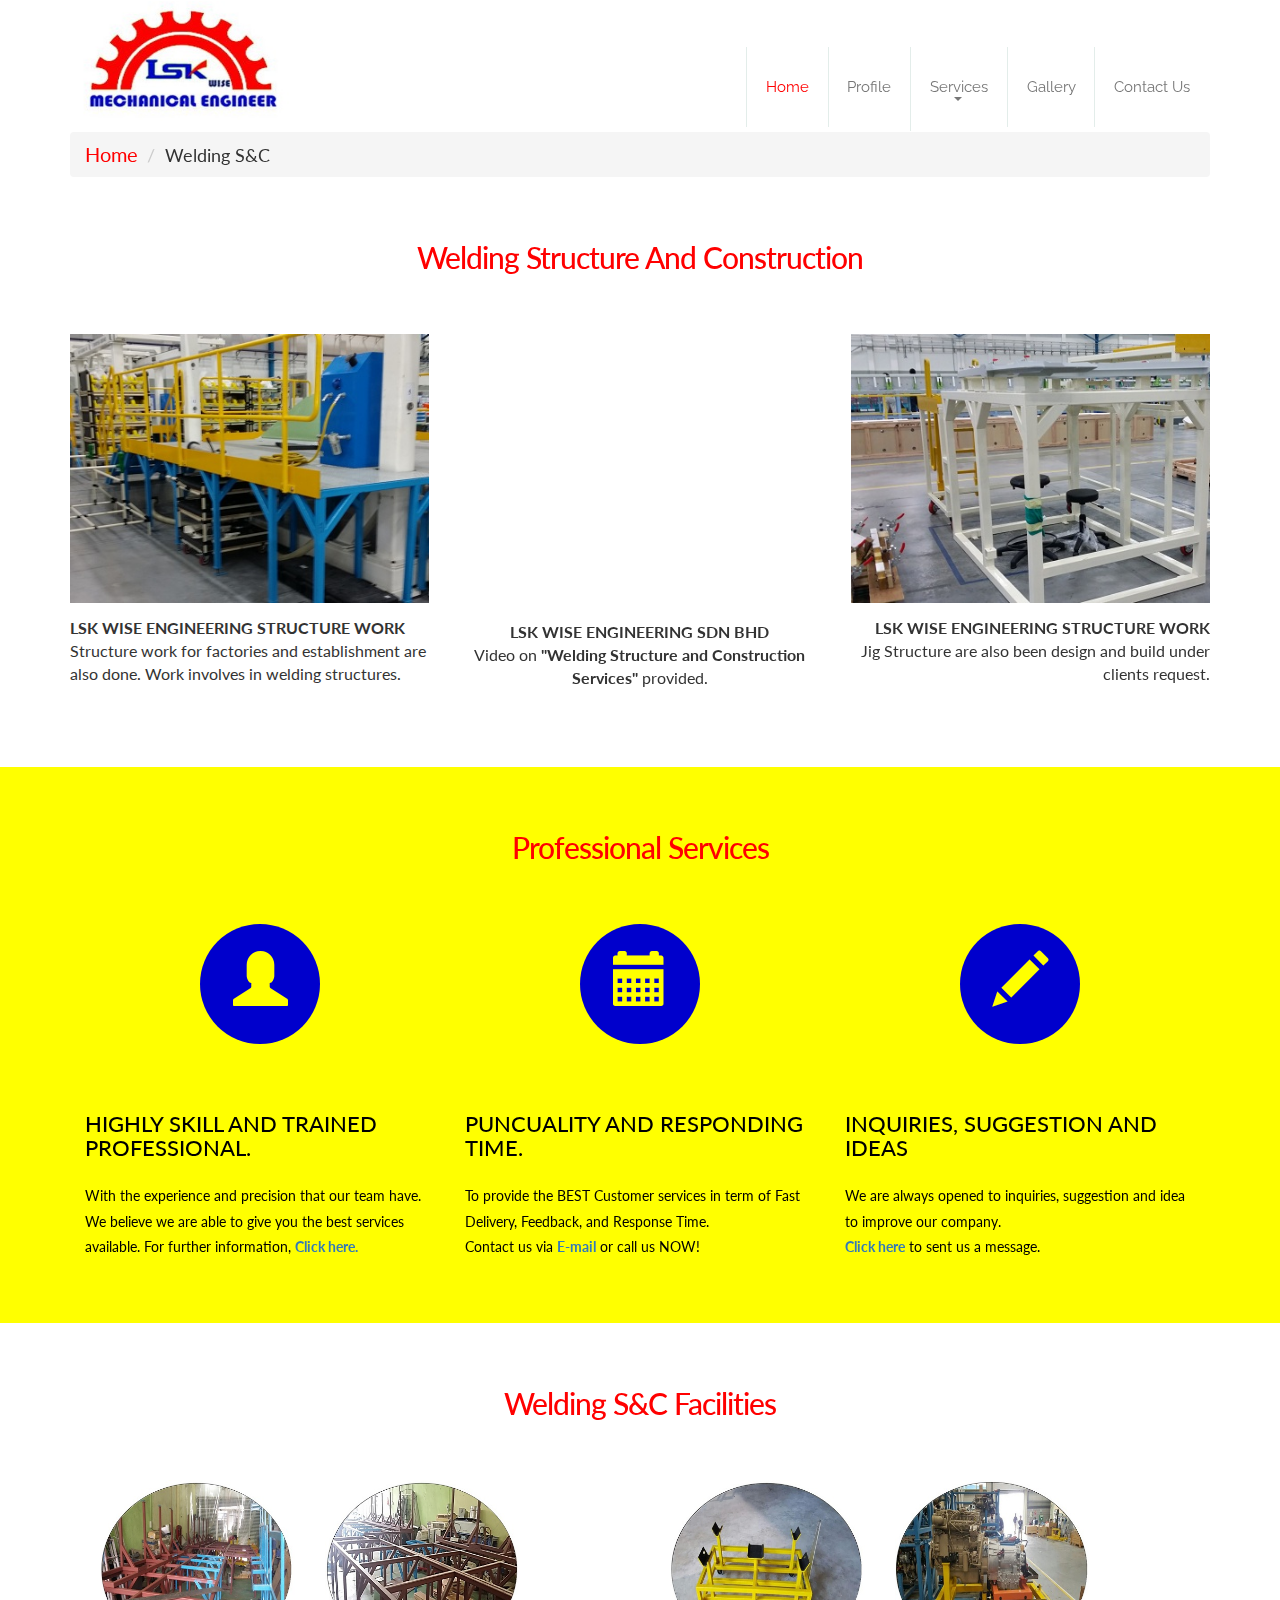
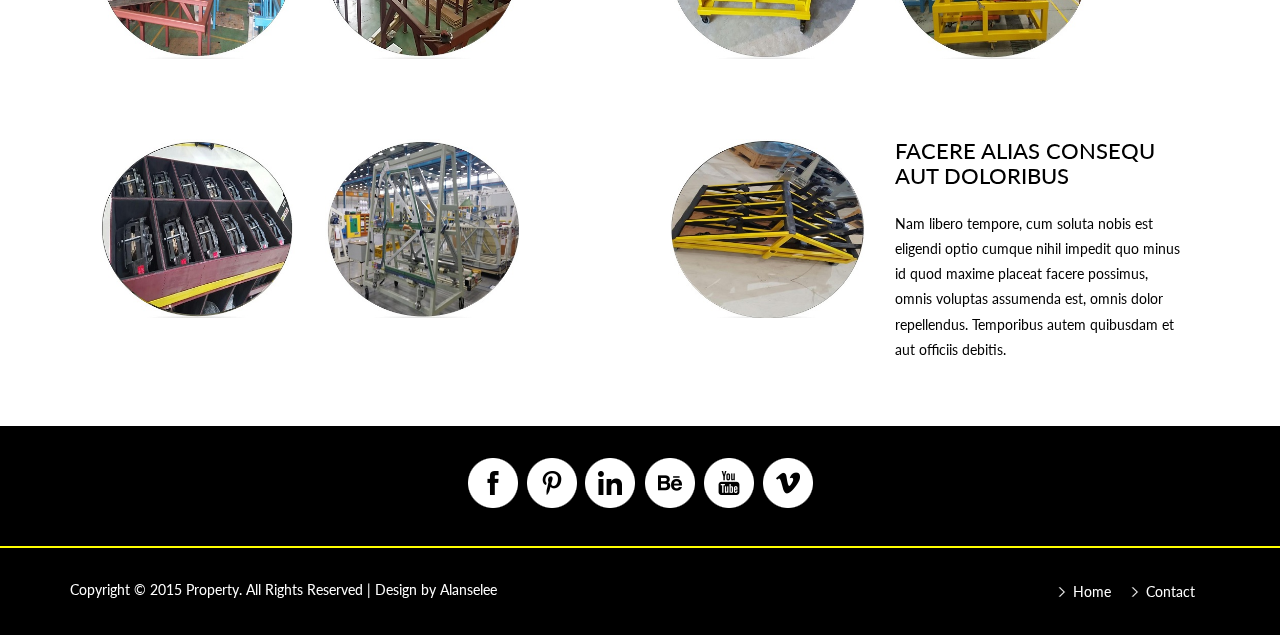
<file: welding.html>
<!DOCTYPE html><html><head><title>LSK WISE ENGINEERING SDN.BHD.</title><!-- for-mobile-apps --><meta name="viewport" content="width=device-width, initial-scale=1"><meta http-equiv="Content-Type" content="text/html; charset=utf-8" /><meta name="keywords" content="metal, fabrication, engineering, tools, automation, renovation,jigs, machinery, technical services, design, r&d, reseaarch, development, construction, welding" /><script type="application/x-javascript"> addEventListener("load", function() { setTimeout(hideURLbar, 0); }, false);		function hideURLbar(){ window.scrollTo(0,1); } </script><!-- //for-mobile-apps --><link href="css/bootstrap.css" rel="stylesheet" type="text/css" media="all" /><link href="css/style.css" rel="stylesheet" type="text/css" media="all" /><link href='http://fonts.googleapis.com/css?family=Lato:100,300,400,700,900,100italic,300italic,400italic,700italic,900italic' rel='stylesheet' type='text/css'><link href='http://fonts.googleapis.com/css?family=Raleway:400,100,200,300,500,600,700,800,900' rel='stylesheet' type='text/css'><!-- js --><script src="js/jquery-1.11.1.min.js"></script><!-- //js --><!-- start-smoth-scrolling --><script type="text/javascript" src="js/move-top.js"></script><script type="text/javascript" src="js/easing.js"></script><script type="text/javascript">	jQuery(document).ready(function($) {		$(".scroll").click(function(event){					event.preventDefault();			$('html,body').animate({scrollTop:$(this.hash).offset().top},1000);		});	});</script><!-- start-smoth-scrolling --><!--start manu --><link href="css/flexy-menu.css" rel="stylesheet"><script type="text/javascript" src="js/flexy-menu.js"></script><script type="text/javascript">$(document).ready(function(){$(".flexy-menu").flexymenu({speed: 400,type: "horizontal",align: "right"});});</script><!--start slider -->	<script src="js/responsiveslides.min.js"></script>	  <script>	    // You can also use "$(window).load(function() {"		    $(function () {			      // Slideshow 1			      $("#slider1").responsiveSlides({			        maxwidth: 1600,			        speed: 600			      });			});	  </script></head>	<body><!-- header -->	<div class="header">		<div class="container">			<div class="header-nav">					<nav class="navbar navbar-default">						<!-- Brand and toggle get grouped for better mobile display -->						<div class="navbar-header">						  <button type="button" class="navbar-toggle collapsed" data-toggle="collapse" data-target="#bs-example-navbar-collapse-1">							<span class="sr-only">Toggle navigation</span>							<span class="icon-bar"></span>							<span class="icon-bar"></span>							<span class="icon-bar"></span>						  </button>						  <img src="image/logo.jpg" width="220" height="120" alt="" border="0">						</div>						<!-- Collect the nav links, forms, and other content for toggling -->						<div class="collapse navbar-collapse nav-wil" id="bs-example-navbar-collapse-1">						  <ul class="nav navbar-nav">							<li class="active"><a href="index.html">Home</a></li>							<li class="act"><a href="profile.html">Profile</a></li>							<li class="dropdown act">							  <a href="services.html" class="dropdown-toggle" data-toggle="dropdown" role="button" aria-haspopup="true" aria-expanded="false">Services <span class="caret"></span></a>							  <ul class="dropdown-menu">								<li><a href="automation.html">Automation</a></li>								<li><a href="mechanical.html">M & E Design</a></li>								<li><a href="fabrication.html">Tools Fabrication</a></li>								<li><a href="welding.html">Welding Structure & Construction</a></li>							  </ul>							</li>							<li class="act"><a href="gallery.html">Gallery</a></li>							<li class="act"><a href="contact.html">Contact Us</a></li>						  </ul>						</div><!-- /.navbar-collapse -->					</nav>			</div>			<!-- search-scripts -->			<script src="js/classie.js"></script>			<script src="js/uisearch.js"></script>				<script>					new UISearch( document.getElementById( 'sb-search' ) );				</script>			<!-- //search-scripts -->			<!-- script for menu -->					<script> 						$( "span.menu" ).click(function() {						$( "ul.nav1" ).slideToggle( 300, function() {						 // Animation complete.						});						});					</script>			<!-- //script for menu -->			<div class="clearfix"> </div>		</div>	</div><!-- //header --><!-- services -->	<div id="services2" class="featured-services">		<div class="container">			<ol class="breadcrumb">				<li><a href="index.html">Home</a></li>				<li>Welding S&C</li>			</ol>			<h3>Welding Structure And Construction</h3>			<div class="featured-services-grids">				<div class="featured-services-grid">					<img src="images/stru.jpg" class="img-responsive" alt=" " />					<p><div align="left"><b> LSK WISE ENGINEERING STRUCTURE WORK </b>					<br> Structure work for factories and establishment are also done. Work involves in welding structures. </p></div>					</div>				<div class="featured-services-grid">					<iframe width="370" height="267" src="https://www.youtube.com/embed/Stb8TByYlSQ" frameborder="0" allowfullscreen></iframe>					<p><center><b> LSK WISE ENGINEERING SDN BHD</b>					<br> Video on <b>"Welding Structure and Construction Services"</b> provided. </center></p>					</div>				<div class="featured-services-grid">					<img src="images/jigstructure.jpg" class="img-responsive" alt=" " />					<p><div align="right"><b> LSK WISE ENGINEERING STRUCTURE WORK </b>					<br> Jig Structure are also been design and build under clients request. </p></div>					</div>				<div class="clearfix"> </div>			</div>		</div>	</div>	<div id="services" class="professional-services">		<div class="container">			<h3>Professional Services</h3>				<div class="professional-services-grids">					<div class="col-md-4 professional-services-grid">						<div class="man">							<span class="glyphicon glyphicon-user user" aria-hidden="true"></span>						</div>							<h4>HIGHLY SKILL AND TRAINED PROFESSIONAL.</h4>						<p>With the experience and precision that our team have. We believe we are able to give you the best services available.						For further information, <a href="profile.html"><b>Click here.</b></a></p>					</div>					<div class="col-md-4 professional-services-grid">						<div class="man">							<span class="glyphicon glyphicon-calendar user" aria-hidden="true"></span>						</div>						<h4>PUNCUALITY AND RESPONDING TIME.</h4>						<p>To provide the BEST Customer services in term of Fast Delivery, Feedback,                           and Response Time. 						  <br>Contact us via <a href="mailto:mail@gmail.com"><b>E-mail</b></a> or call us NOW! </p>					</div>					<div class="col-md-4 professional-services-grid">						<div class="man">							<span class="glyphicon glyphicon-pencil user" aria-hidden="true"></span>						</div>						<h4>INQUIRIES, SUGGESTION AND IDEAS</h4>						<p>We are always opened to inquiries, suggestion and idea to improve our company.						<br><a href="contact.html"><b>Click here</b></a> to sent us a message.</p>					</div>					<div class="clearfix"> </div>				</div>		</div>	</div>	<div id="services1" class="residential-estate">		<div class="container">			<h3>Welding S&C Facilities</h3>			<div class="residential-estate-grids">				<div class="col-md-6 residential-estate-grid">					<div class="col-md-5 residential-estate-grd">						<img src="images/welding1.jpg" class="img-responsive" alt=" " />					</div>					<div class="col-md-5 residential-estate-grd">						<img src="images/welding2.jpg" class="img-responsive" alt=" " />					</div>					<div class="clearfix"> </div>				</div>				<div class="col-md-6 residential-estate-grid">					<div class="col-md-5 residential-estate-grd">						<img src="images/welding3.jpg" class="img-responsive" alt=" " />					</div>					<div class="col-md-5 residential-estate-grd">						<img src="images/welding4.jpg" class="img-responsive" alt=" " />					</div>					<div class="clearfix"> </div>				</div>				<div class="clearfix"> </div>			</div>			<div class="residential-estate-grids">				<div class="col-md-6 residential-estate-grid">					<div class="col-md-5 residential-estate-grd">						<img src="images/welding5.jpg" class="img-responsive" alt=" " />					</div>					<div class="col-md-5 residential-estate-grd">						<img src="images/welding6.jpg" class="img-responsive" alt=" " />					</div>					<div class="clearfix"> </div>				</div>				<div class="col-md-6 residential-estate-grid">					<div class="col-md-5 residential-estate-grd">						<img src="images/welding7.jpg" class="img-responsive" alt=" " />					</div>					<div class="col-md-7 residential-estate-grd">						<h4>facere alias consequ aut doloribus</h4>						<p>Nam libero tempore, cum soluta nobis est eligendi optio cumque 							nihil impedit quo minus id quod maxime placeat facere possimus, 							omnis voluptas assumenda est, omnis dolor repellendus. Temporibus 							autem quibusdam et aut officiis debitis.</p>					</div>					<div class="clearfix"> </div>				</div>				<div class="clearfix"> </div>			</div>		</div>	</div><!-- //services --><!-- footer -->	<div class="footer">		<div class="footer-icons">			<ul>				<li><a href="#" class="g"></a></li>				<li><a href="#" class="in"></a></li>				<li><a href="#" class="twitter"></a></li>				<li><a href="#" class="u-tube"></a></li>				<li><a href="#" class="be"></a></li>				<li><a href="#" class="facebook"></a></li>			</ul>		</div>		<div class="container"> 			<div class="footer-info">				<div class="footer-info-left">					<p>Copyright © 2015 Property. All Rights Reserved | Design by Alanselee</p>				</div>				<div class="footer-info-right">					<ul>						<li><a href="index.html">Home</a></li>						<li><a href="contact.html">Contact</a></li>					</ul>				</div>				<div class="clearfix"> </div>			</div>		</div>	</div><!-- //footer --><!-- here stars scrolling icon -->	<script type="text/javascript">		$(document).ready(function() {			/*				var defaults = {				containerID: 'toTop', // fading element id				containerHoverID: 'toTopHover', // fading element hover id				scrollSpeed: 1200,				easingType: 'linear' 				};			*/											$().UItoTop({ easingType: 'easeOutQuart' });											});	</script><!-- //here ends scrolling icon -->	<!-- for bootstrap working -->		<script src="js/bootstrap.js"> </script>	<!-- //for bootstrap working --></body></html>
</file>
<file: css/style.css>
html, body{
    font-size: 100%;
	background:	#fff;
	font-family: 'Lato', sans-serif !important;
}
body a{
	
}
p{
	margin:0;
}
ul,label{
	margin:0;
	padding:0;
}
body a:hover{
	text-decoration:none;
}
/* Sweep To Bottom */
.hvr-sweep-to-bottom {
  display: inline-block;
  vertical-align: middle;
  -webkit-transform: translateZ(0);
  transform: translateZ(0);
  box-shadow: 0 0 1px rgba(0, 0, 0, 0);
  -webkit-backface-visibility: hidden;
  backface-visibility: hidden;
  -moz-osx-font-smoothing: grayscale;
  position: relative;
  -webkit-transition-property: color;
  transition-property: color;
  -webkit-transition-duration: 0.3s;
  transition-duration: 0.3s;
}
.hvr-sweep-to-bottom:before {
  content: "";
  position: absolute;
  z-index: -1;
  top: 0;
  left: 0;
  right: 0;
  bottom: 0;
  background:#ff0000;
  -webkit-transform: scaleY(0);
  transform: scaleY(0);
  -webkit-transform-origin: 50% 0;
  transform-origin: 50% 0;
  -webkit-transition-property: transform;
  transition-property: transform;
  -webkit-transition-duration: 0.3s;
  transition-duration: 0.3s;
  -webkit-transition-timing-function: ease-out;
  transition-timing-function: ease-out;
}
.hvr-sweep-to-bottom:hover, .hvr-sweep-to-bottom:focus, .hvr-sweep-to-bottom:active {
  color: white;
}
.hvr-sweep-to-bottom:hover:before, .hvr-sweep-to-bottom:focus:before, .hvr-sweep-to-bottom:active:before {
  -webkit-transform: scaleY(1);
  transform: scaleY(1);
}
/* //Sweep To Bottom */
/*-- header --*/
.caret {
	margin-left: 24px;
}
.navbar-default .navbar-nav > .open > a, .navbar-default .navbar-nav > .open > a:hover, .navbar-default .navbar-nav > .open > a:focus {
  color:#ff0000;
  background: none !important;
}
.navbar-default .navbar-nav > .active > a, .navbar-default .navbar-nav > .active > a:hover, .navbar-default .navbar-nav > .active > a:focus {
  background: none !important;
}
.navbar {
  margin-bottom: 0;
}
.navbar-collapse{
	padding:0;
}
.navbar-default{
	background:none !important;
	border-color:#fff;
}
.logo{
	float:left;
	background-color:#ff0000;
	padding:1em;
}
a.navbar-brand{
	font-size:2.88em;
	color:#fff;
	display:block;
	text-decoration:none;
	font-family: 'Raleway', sans-serif;
	font-weight: 600;
	font-style:normal;
}
a.navbar-brand span{
	font-size:2em;
}
a.navbar-brand:hover{
	text-decoration:none;
	color:#ff0000;
}
a.navbar-brand {
  background-color: #ffffff;
}
.navbar-default .navbar-brand {
  color: #ff0000;
}
.header-nav ul{
	padding:0;
	margin:0;
}
.header-nav ul li{
	display:inline-block;
	float: left;
	border-left:1px solid #E3EDEA;
}
.header-nav ul li:nth-child(7){
	border-right:1px solid #E3EDEA;
}
.header-nav ul li a{
	font-size:15px;
	color:#555;
	text-decoration:none;
	float:left;
	font-family: 'Raleway', sans-serif;
	font-weight:400;
}
li.activ a {
  padding: 20px 25px 0px;
}
.header-nav ul li a:hover{
	color:#FF0000;
	text-decoration:none;
}
.dropdown-menu {
  top:100% !important;
}
.dropdown-menu > li > a:hover, .dropdown-menu > li > a:focus{
	background:none !important;
}
ul.dropdown-menu a {
  padding: 16px 15px !important;
}
a.drop:hover{
	color:#AF1C18 !important;
	background-color: #fff !important;
}
a.drop{
  padding: 15px 20px !important;
}
.header-nav ul li.active a {
  text-decoration: none;
  color:#FF0000 !important;
}
.header-nav ul li.ac a {
  text-decoration: none;
  color:#FF0000;
}
li.act a,.header-nav ul li.active a{
  padding:30px 25.8px;
}
.navbar-brand {
  height: 130px;
  padding: 43px 15px;
}
.navbar-default .navbar-brand:hover, .navbar-default .navbar-brand:focus {
  color: #fff;
  background-color:#FF0000 !important;
}
.navbar-nav {
  float: right;
  margin: 0;
  margin:2.9em 0 0 0em !important;
}
li.activ {
  padding-bottom: 15px;
}
.header-nav p{
	font-size:16px;
	color:#000;
	margin:1em 0 3em;
	text-align: right;
	font-weight: 500;
}
.header-nav p label{
	color:#FF0000;
	font-weight: 500;
}
/*start search*/
.sb-search {
	position: absolute;
	right:0px;
	width:0%;
	min-width: 60px;
	margin: 0;
	height: 55px;
	float: right;
	overflow: hidden;
	-webkit-transition: width 0.3s;
	-moz-transition: width 0.3s;
	transition: width 0.3s;
	-webkit-backface-visibility: hidden;
	background:#DA8007;
}
.sb-search-input {
	position: absolute;
	top: 0px;
	left: 0px;
	border: none;
	outline: none;
	background:#999;
	width: 100%;
	height: 58px;
	margin: 0;
	z-index: 10;
	font-size: 13px;
	color:#fff;
	padding:0 6em 0 1.5em;
}
.sb-search-input::-webkit-input-placeholder {
	color:#fff;
}
.sb-search-input:-moz-placeholder {
	color: #ffffff;
}
.sb-search-input::-moz-placeholder {
	color: #efb480;
}
.sb-search-input:-ms-input-placeholder {
	color: #ffffff;
}
.sb-icon-search,.sb-search-submit  {
	width: 60px;
	height: 55px;
	display: block;
	position: absolute;
	right: 0;
	top: 0;
	padding: 0;
	margin: 0;
	line-height: 85px;
	text-align: center;
	cursor: pointer;
}
.sb-search-submit {
	background:#ff9bc1 url('../images/search.png') no-repeat 19px 14px;
	-ms-filter: "progid:DXImageTransform.Microsoft.Alpha(Opacity=0)"; /* IE 8 */
    filter: alpha(opacity=0); /* IE 5-7 */
    color: transparent;
	border: none;
	outline: none;
	z-index: -1;
	-webkit-appearance: none;
}
.sb-icon-search {
   background:#ff9bc1 url('../images/search.png') no-repeat 19px 14px;
	z-index: 90;
}
/* Open state */
.sb-search.sb-search-open,.no-js .sb-search {
	width:58.3%;
}
.sb-search.sb-search-open .sb-icon-search,.no-js .sb-search .sb-icon-search {
	background: #c0c0c0 url('../images/img-sprite.png') no-repeat 0px 1px;
	color: #fff;
	z-index: 11;
}
.sb-search.sb-search-open .sb-search-submit,.no-js .sb-search .sb-search-submit {
	z-index: 90;
}
/*-- search-ends --*/
span.caret {
  display: block !important;
}
.btn-default{
  border-color: none !important;
  background:#ff0000 !important;
}
.btn-default:hover{
	background: none !important;
	border-color: #fff !important;
}
.btn-default {
  margin-left: 2.5em;
  border-color: #fff !important;
}
.dropdown-menu {
  top: 98%;
  border: none !important;
  border-radius:0px !important;
}
/*-- //header --*/
/*-- banner --*/
.banner{
	background:url(../images/banner.jpg) no-repeat 0em -12em;
	background-size:cover;
	-webkit-background-size:cover;
	-moz-background-size:cover;
	-o-background-size:cover;
	-ms-background-size:cover;
	min-height:800px;
}
/*-- //banner --*/
/*-- banner-bottom --*/
.banner-bottom{
	position:relative;
	background-color: #ffffff;
}
.banner-bottom-left{
	float:left;
	width:70%;
}
.banner-bottom-right{
	float:right;
}
.banner-bottom-left-grid{
	float:left;
	width:33.33%;
	background:#ffff00;
}
.banner-bottom-left-grid h3{
	color:#0000cc;
	margin:0;
	font-size:1.21em;
	font-family: 'Raleway', sans-serif;
	font-weight:300;
}
.banner-bottom-left-grid p{
	margin:1.31em 0 0;
	font-size: 14px;
	color: #000000;
	line-height: 1.8em;
	font-weight:300;
}
.txt{
	padding:1.4em;
}
.iusto{
	position:relative;
}
.cap span{
	position: absolute;
	top: 48%;
	left:-5%;
	width: 0;
	height: 0;
	border-top: 23px solid #ffff00;
	border-right: 23px solid transparent;
	border-left: 23px solid transparent;
	transform: rotate(270deg);
}
.cap1 span{
	position: absolute;
	top: 91%;
	left: 39%;
	width: 0;
	height: 0;
	border-top: 23px solid #ffff00;
	border-right: 23px solid transparent;
	border-left: 23px solid transparent;
	transform: rotate(180deg);
}
.cap3 span{
	position: absolute;
	top: 50%;
	right:-5%;
	width: 0;
	height: 0;
	border-top: 23px solid #ffff00;
	border-right: 23px solid transparent;
	border-left: 23px solid transparent;
	transform: rotate(90deg);
}
.banner-bottom-right{
	padding:1.3em 1.8em;
	background:#0000cc;
	position: absolute;
	top:-11.4%;
	right: 17.6%;
	width:19.4%;
}
.banner-bottom-right-info h2{
	color:#ffff00;
	font-size:24px;
	margin:0;
	padding-bottom: 2em;
	text-transform:capitalize;
	font-family: 'Raleway', sans-serif;
}
p.quis{
	font-size:14px;
	color:#ffffff;
	margin:1.2em 0;
	line-height: 1.8em;
}
.cate h2{
	color:#fff;
	font-size:24px;
	margin:0 0 1em;
	text-transform:capitalize;
	font-family: 'Raleway', sans-serif;
	font-weight:300;
}
.cate ul{
	padding:0 0 0 1em;
	margin:0;
}
.cate ul li{
	color:#fff;
	margin:0px 0 16.9px;
}
.cate ul li a{
	color:#fff;
	font-size:14px;
	text-decoration:none;
	font-weight:300;
}
.cate ul li a:hover{
	text-decoration:none;
	color:#ffff00;
}
/* Rectangle In */
.hvr-rectangle-in {
  display: inline-block;
  vertical-align: middle;
  -webkit-transform: translateZ(0);
  transform: translateZ(0);
  box-shadow: 0 0 1px rgba(0, 0, 0, 0);
  -webkit-backface-visibility: hidden;
  backface-visibility: hidden;
  -moz-osx-font-smoothing: grayscale;
  position: relative;
  background:#ff0000;
  -webkit-transition-property: color;
  transition-property: color;
  -webkit-transition-duration: 0.3s;
  transition-duration: 0.3s;
}
.learn:before {
	background:#0000cc !important;
}
.hvr-rectangle-in:before {
  content: "";
  position: absolute;
  z-index: -1;
  top: 0;
  left: 0;
  right: 0;
  bottom: 0;
  background:#fff;
  -webkit-transform: scale(1);
  transform: scale(1);
  -webkit-transition-property: transform;
  transition-property: transform;
  -webkit-transition-duration: 0.3s;
  transition-duration: 0.3s;
  -webkit-transition-timing-function: ease-out;
  transition-timing-function: ease-out;
}
.hvr-rectangle-in:hover, .hvr-rectangle-in:focus, .hvr-rectangle-in:active {
  color: white;
}
.hvr-rectangle-in:hover:before, .hvr-rectangle-in:focus:before, .hvr-rectangle-in:active:before {
  -webkit-transform: scale(0);
  transform: scale(0);
}
/* //Rectangle In */
.banner-bottom-right-info a{
	padding:10px 15px;
	font-size:15px;
	color:#FF0000;
	text-decoration:none;
}
.banner-bottom-right-info a:hover{
	text-decoration:none;
	color:#fff;
}
/*------------------ Slider Part starts Here----------*/
#slider3,
#slider2,#slider4 {
  box-shadow: none;
  -moz-box-shadow: none;
  -webkit-box-shadow: none;
  margin: 0 auto;
}
.rslides_tabs {
  list-style: none;
  padding: 0;
  background: rgba(0,0,0,.25);
  box-shadow: 0 0 1px rgba(255,255,255,.3), inset 0 0 5px rgba(0,0,0,1.0);
  -moz-box-shadow: 0 0 1px rgba(255,255,255,.3), inset 0 0 5px rgba(0,0,0,1.0);
  -webkit-box-shadow: 0 0 1px rgba(255,255,255,.3), inset 0 0 5px rgba(0,0,0,1.0);
  font-size: 18px;
  list-style: none;
  margin: 0 auto 50px;
  max-width: 540px;
  padding: 10px 0;
  text-align: center;
  width: 100%;
}
.rslides_tabs li {
  display: inline;
  float: none;
  margin-right: 1px;
}
.rslides_tabs a {
  width: auto;
  line-height: 20px;
  padding: 9px 20px;
  height: auto;
  background: transparent;
  display: inline;
}
.rslides_tabs li:first-child {
  margin-left: 0;
}
.rslides_tabs .rslides_here a {
  background: rgba(255,255,255,.1);
  color: #fff;
  font-weight: bold;
}
.events {
  list-style: none;
}
.callbacks_container {
  position: relative;
  float: left;
  width: 100%;
}
.callbacks {
  position: relative;
  list-style: none;
  overflow: hidden;
  width: 100%;
  padding: 0;
  margin: 0;
}
.callbacks li {
  position: absolute;
  left: 0;
  top: 0;
}
.callbacks img {
  position: relative;
  z-index: 1;
  height: auto;
  border: 0;
}
.callbacks .caption {
	display: block;
	position: absolute;
	z-index: 2;
	font-size: 20px;
	text-shadow: none;
	color: #fff;
	left: 0;
	right: 0;
	padding: 10px 20px;
	margin: 0;
	max-width: none;
	top: 10%;
	text-align: center;
}
.callbacks_nav {
	position: absolute;
	-webkit-tap-highlight-color: rgba(0,0,0,0);
	    top: 57%;
		left: 2%;
		opacity: 0.7;
		z-index: 3;
		text-indent: -9999px;
		overflow: hidden;
		text-decoration: none;
		height: 65px;
	    width: 50px;
	    background: transparent url("../images/4.png") no-repeat 0px 0px;
}
.callbacks_nav:active {
	opacity: 1.0;
}
.callbacks_nav.next {
	left: auto;
	background:transparent url("../images/4.png") no-repeat -50px 0px;
	right:2%;
}
#slider3-pager a ,#slider2-pager a,#slider4-pager a{
  display: inline-block;
}
#slider3-pager span,#slider2-pager span,#slider4-pager span{
  float: left;
}
#slider3-pager span,#slider2-pager span,#slider4-pager span{
	width:100px;
	height:15px;
	background:#fff;
	display:inline-block;
	border-radius:30em;
	opacity:0.6;
}
#slider3-pager .rslides_here a ,#slider2-pager .rslides_here a,#slider4-pager .rslides_here a{
  background: #FFF;
  border-radius:30em;
  opacity:1;
}
#slider3-pager a ,#slider2-pager a,#slider4-pager a{
  padding: 0;
}
#slider3-pager li,#slider4-pager li,#slider2-pager li,{
	display:inline-block;
}
.rslides {
  position: relative;
  list-style: none;
  overflow: hidden;
  padding: 0;
  margin: 0;
  width:100%;
}
.rslides li {
  -webkit-backface-visibility: hidden;
  position: absolute;
  display: none;
  left:0%;
  top: 0;
  width:100%;
}
.rslides li{
  position: relative;
  display: block;
  float: none;
  width:100%;
}
.rslides img {
  display: block;
  height: auto;
  float: left;
  border: 0;
  width: 100%;
}
.callbacks_tabs{
	list-style: none;
	position: absolute;
	top: 130.5%;
	z-index: 999;
	left: 43.3%;
	padding:0;
	margin: 0;
	border-radius: 5px;
}
.slider-top{
	text-align: center;
	padding:10em 0;
}
.slider-top h1{
	font-weight:700;
	font-size:48px;
	color:#010101;
}
.slider-top p{
	font-weight:400;
	font-size:20px;
	padding:1em 7em;
	color:#010101;
}
.slider-top ul.social-slide{
	display:inline-flex;
	margin: 0px;
	padding: 0px;
}
ul.social-slide li i{
	width:70px;
	height:74px;
	background:url(../images/backward.png)no-repeat;
	display: inline-block;
	margin:0px 15px;
}
ul.social-slide li i.win{
	background-position:-6px 0px;
}
ul.social-slide li i.android{
	background-position:-110px 0px;
}
ul.social-slide li i.mac{
	background-position:-215px 0px;
}
.callbacks_tabs li{
	display: inline-block;
	margin: 0;
}
@media screen and (max-width: 600px) {
  .callbacks_nav {
    top: 47%;
    }
}
/*----*/
.callbacks_tabs a{
 visibility: hidden;
}
.callbacks_tabs a:after {
  content: "\f111";
  font-size:0;
  font-family: FontAwesome;
  visibility: visible;
  display: block;
  height: 18px;
  width: 18px;
  margin: 0 10px;
  display: inline-block;
  background:#fff;
  border-radius: 25%;
}
.callbacks_here a:after{
	background:#ff0000;
}
/*------------------ Slider Part ends Here----------*/
/*-- //banner-bottom --*/
/*-- banner-btm-grids --*/
.banner-btm-grids{
	margin:8em 0;
}
.banner-btm-grid{
	float:left;
	width:23.94%;
}
.banner-btm-grid:nth-child(2){
	margin:0 1em;
}
.banner-btm-grid:nth-child(3){
	margin-right:1em;
}
.banner-btm-grid{
	padding:0em 1.5em 2em;
	background:#cccccc;
	text-align:center;
	position:relative;
}
.banner-btm-grid h3{
	color:#Ff0000;
	margin: 0;
	font-size: 1.4em;
	font-family: 'Raleway', sans-serif;
	text-transform:capitalize;
	font-weight:300;
}
.banner-btm-grid p{
	margin: 1em 0 0;
	font-size: 14px;
	color: #000000;
	line-height: 1.8em;
	font-weight:300;
}
.more{
	margin:2em 0 0;
}
.more a{
	padding: 10px 15px;
	font-size: 15px;
	color:#ffff00;
	text-decoration: none;
}
.banner-bottom-right-info a:hover {
  text-decoration: none;
  color: #fff;
}
.glyphicon {
  top:-29px !important;
}
.glyphicon-home,.glyphicon-map-marker,.glyphicon-leaf,.glyphicon-globe,.glyphicon-user,
.glyphicon-pencil,.glyphicon-calendar{
  color: #ffff00;
  background-color:#0000cc;
  border-radius: 30px;
  -webkit-border-radius: 30px;
  -moz-border-radius: 30px;
  -o-border-radius: 30px;
  -ms-border-radius: 30px;
  font-size: 20px;
  padding: 20px 20px;
}
/*-- //banner-btm-grids --*/
/*-- banner-bottom2 --*/
.banner-bottom2{
	margin-bottom:8em;
}
.banner-bottom-right1{
	float:left;
	width:30%;
	padding: 1.3em 1.8em;
	background:#0000cc;
}
.banner-bottom-left1{
	float:right;
	width:70%;
}
h2.voluptatum{
	padding-bottom:0;
}
.Nam{
	margin:2em 0 0;
}
.txt1{
	padding:1.55em 1.3em;
}
.cum span{
	top: 93%;
}
/*-- //banner-bottom2 --*/
/*-- footer --*/
.footer{
	padding:2em 0;
	background:#000000;
}
.footer-icons{
	text-align:center;
	border-bottom:2px solid #ffff00;
}
.footer-icons ul{
	padding:0 0 2em;
	margin:0;
}
.footer-icons ul li{
	display:inline-block;
}
.footer-icons ul li a.g{
	background: url(../images/img-sp.png) no-repeat -75px -10px;
	display: block;
	width: 55px;
	height: 50px;
}
.footer-icons ul li a.g:hover{
	background: url(../images/img-sp.png) no-repeat -3px -10px;
	display: block;
}
.footer-icons ul li a.in{
	background: url(../images/img-sp.png) no-repeat -75px -71px;
	display: block;
	width: 55px;
	height: 50px;
}
.footer-icons ul li a.in:hover{
	background: url(../images/img-sp.png) no-repeat -3px -71px;
	display: block;
}
.footer-icons ul li a.twitter{
	background: url(../images/img-sp.png) no-repeat -75px -131px;
	display: block;
	width: 55px;
	height: 50px;
}
.footer-icons ul li a.twitter:hover{
	background: url(../images/img-sp.png) no-repeat -4px -131px;
	display: block;
}
.footer-icons ul li a.u-tube{
	background: url(../images/img-sp.png) no-repeat -75px -196px;
	display: block;
	width: 55px;
	height: 50px;
}
.footer-icons ul li a.u-tube:hover{
	background: url(../images/img-sp.png) no-repeat -3px -196px;
	display: block;
}
.footer-icons ul li a.be{
	background: url(../images/img-sp.png) no-repeat -77px -271px;
	display: block;
	width: 55px;
	height: 50px;
}
.footer-icons ul li a.be:hover{
	background: url(../images/img-sp.png) no-repeat -3px -271px;
	display: block;
}
.footer-icons ul li a.facebook{
	background: url(../images/img-sp.png) no-repeat -254px -10px;
	display: block;
	width: 55px;
	height: 50px;
}
.footer-icons ul li a.facebook:hover{
	background:url(../images/img-sp.png) no-repeat -164px -10px;
	display: block;
}
.footer-info{
	margin:2em 0 0;
}
.footer-info-left{
	float:left;
}
.footer-info-right{
	float:right;
}
.footer-info-left p{
	color:#fff;
	font-size:14px;
	margin:0;
}
.footer-info-left p a{
	color:#fff;
	text-decoration:underline;
}
.footer-info-left p a:hover{
	color:#ffff00;
}
.footer-info-right ul{
	padding:0;
	margin:0;
}
.footer-info-right ul li{
	display:inline-block;
	margin:0 15px 0 0;
	background: url(../images/1.png) no-repeat 0px 7px;
	padding-left:1em;
}
.footer-info-right ul li a{
	font-size:14px;
	color:#fff;
	text-decoration:none;
}
.footer-info-right ul li a:hover{
	color:#ffff00;
	text-decoration:none;
}
/*-- //footer --*/
/*-- pages --*/
.distracted {
  margin-bottom: 5em;
}
.headdings,.Buttons,.progress-bars,.alerts,.bread-crumbs,.pagenatin,.appearance,.distracted{
	padding:2em 0;
}
h3.ghj{
	color:#000000;
	font-size:2em;
	margin:0 0 1em;
	font-size: 25px;
}
.bs-example h1,.bs-example hh2,.bs-example h3,.bs-example h4,.bs-example h5,.bs-example h6 {
  margin: 0 0 10px;
}
.table > thead > tr > th, .table > tbody > tr > th, .table > tfoot > tr > th, .table > thead > tr > td, .table > tbody > tr > td, .table > tfoot > tr > td {
  border-top: none !important;
}
/*-- //pages --*/
/* start main */
.main_bg{
	background: #f0f0f0;
	margin-top: -5px;
}
.main{
	padding-bottom: 4%;
}
/* start main_content */
.content{
	float:left;
	width: 78%;
}
.content_left{
	float:left;
	width: 34%;
}
.content_right{
	float:left;
	width: 66%;
}
.grids{
	padding: 0;
	margin: 0;
}
.list {
	background: #ffffff;
}
.list li{
	display: block;	
}
.list li.top{
	border-top: 1px solid #f53300;
	display:block;
	position: relative;
}
.list li.top:before{
	content: url('../images/top.png');
	position: absolute;
	top: -17px;
	left: 45%;
	z-index: 9999;
}
.list1 li.right{
	border-right: 1px solid #f53300;
	display:block;
	position: relative;
}
.list1 li.right:before{
	z-index: 9999;
	content: url('../images/right.png');
	position: absolute;
	top: 45%;
	right: -17px;
}
.list1 li.left{
	border-left: 1px solid #f53300;
	display:block;
	position: relative;
}
.list1 li.left:before{
	content: url('../images/left.png');
	position: absolute;
	top: 45%;
	left: -17px;
	z-index: 9999;
}
.list1{
	display: inline-flex;
	background: #ffffff;
}
.list1  li{
	float: left;
	width: 50%;
}
.grid_img {
	margin-bottom: -5px;
	position: relative;
}
.grid_img img{
	height: 100% !important;
}
span.next{
	-o-transition-duration: 1s;
	-moz-transition-duration: 1s;
	-webkit-transition: -webkit-transform 1s;
	background: url(../images/next.png) center center no-repeat rgba(255, 255, 255, 0);
	cursor: pointer;
	height: 98%;
	width: 100%;
	position: absolute;
	bottom: 4px;
	z-index: 10;
	opacity: 0;
	-webkit-transition: all 0.3s ease-out;
	-moz-transition: all 0.3s ease-out;
	-ms-transition: all 0.3s ease-out;
	-o-transition: all 0.3s ease-out;
	transition: all 0.3s ease-out;
}
span.next:hover {
	opacity: 0.9;
	-webkit-transition: all 0.3s ease-out;
	-moz-transition: all 0.3s ease-out;
	-ms-transition: all 0.3s ease-out;
	-o-transition: all 0.3s ease-out;
	transition: all 0.3s ease-out;
}
.grid_info{
	padding: 30px;
}
.grid_info h3{
	font-family: 'Alegreya SC', serif;
	font-size: 1.5em;
	color: #ff0000;
	text-transform: uppercase;
	font-weight: 100;
	line-height: 1.2em;
	-webkit-transition: all 0.3s ease-in-out;
	-moz-transition: all 0.3s ease-in-out;
	-o-transition: all 0.3s ease-in-out;
	transition: all 0.3s ease-in-out;
}
.grid_info h3:hover{
	color: #f53300;
}
.grid_info h4{
	font-size: 0.8725em;
	color: #242424;
	font-weight: 600;
	text-transform: uppercase;
	margin: 8% 0;
}
.grid_info p{
	font-size: 0.725em;
	color: #242424;
	line-height: 22px;
	font-weight: 600;
}
.slider img{
	max-width:100%;
}
/* start sidebar */
.sidebar{
	float:left;
	width:30%;
	background:#ff0000;
	padding:19px 30px;
}
.sidebar.top{
	margin-top:-10.8%;
	z-index: 999;
	position: relative;
}
.sidebar h3{
	font-family: 'Alegreya SC', serif;
	font-size: 1.5em;
	color: #ffffff;
	text-transform: uppercase;
	font-weight: 100;
	line-height: 1.2em;
}
.s_nav{
	margin-top: 4%;
}
.s_nav li{
	display: block;
}
.s_nav li a{
	display: block;
	padding: 10px 0;
	color: #ffffff;
	text-transform: uppercase;
	font-size:0.8125em;
	border-bottom: 1px solid rgb(255, 71, 0);
}
.s_nav li a:hover{
	zoom: 1;
	filter: alpha(opacity=50);
	opacity: 0.7;
	-webkit-transition: opacity .15s ease-in-out;
	-moz-transition: opacity .15s ease-in-out;
	-ms-transition: opacity .15s ease-in-out;
	-o-transition: opacity .15s ease-in-out;
	transition: opacity .15s ease-in-out;
}
.s_nav li a span{
	float:left;
	padding-top: 5px;
}
.s_nav li a label{
	float: right;
	color: #000000;
	background: #ffffff;
	padding: 5px 8px;
	cursor: pointer;
	border-radius:2px;
	-webkit-border-radius:2px;
	-moz-border-radius:2px;
	-o-border-radius:2px;
}
/* recent views */
.r_views p{
	font-size: 0.7125em;
	color: #ffffff;
	line-height: 1.8em;
	font-weight: 600;
	margin: 4% 0;
}
.r_views a{
	float: right;
	margin: 10px 0 22px;
	background: #ffffff;
	color: #242424;
	font-size: 0.7125em;
	padding: 12px 24px;
	display: block;
	text-transform: uppercase;
	font-weight: 600;
	border-radius:2px;
	-webkit-border-radius:2px;
	-moz-border-radius:2px;
	-o-border-radius:2px;
	-webkit-transition: all 0.3s ease-in-out;
	-moz-transition: all 0.3s ease-in-out;
	-o-transition: all 0.3s ease-in-out;
	transition: all 0.3s ease-in-out;
}
.r_views a:hover{
	background: #000000;
	color: #ffffff;
}
/* end  main_content */
/*start slider  */
.slider{
	margin-top:-5px;
}
.rslides {
  position: relative;
  list-style: none;
  overflow: hidden;
  padding: 0;
  margin: 0;
}
.rslides li {
  -webkit-backface-visibility: hidden;
  position: absolute;
  display: none;
  width: 100%;
  left: 0;
  top: 0;
}
.rslides li:first-child {
  position: relative;
  display: block;
  float: left;
}
.rslides img {
 	display: block;
	height: auto;
	float: left;
	border: 0;
	width: 100%;
}
/*-- contact --*/
ol.breadcrumb li {
  font-size: 18px;
}
ol.breadcrumb li a {
  color:#ff0000;
  font-size: 20px;
}
.breadcrumb {
  margin-bottom: 4em !important;
}
.contact h3,.contact-form h3,.team h3,.featured-services h3,.professional-services h3,
.residential-estate h3,.ipsum-grids h3{
	color:#ff0000;
	font-size: 30px;
	margin: 0;
	text-align: center;
	letter-spacing: -1px;
	}
.contact-form h3 {
  margin: 0 0 1em;
}
.contact h3:after{
	background:url(../images/line.png) no-repeat 9.2em 0.5em;
	display:block;
	height:20px;
	content:'';
	}
.car span{
	background:url(../images/car.png) no-repeat 34.5em 0em;
	display:block;
	height:50px;
	}
.map{
	padding:1em;
	margin:2em 0;
	border:1px solid #000;
	}
.map iframe{
	width:100%;
	height:500px;
	}
.paragraph{
	margin:0 0 2em;
	}
.paragraph p{
	margin:0;
	font-size: 14px;
	color: #000000;
	line-height: 1.8em;
	}
.contact-grid{
	float:left;
	width:32%;
	}
.contact-grid h4{
	text-align:center;
	font-size:20px;
	letter-spacing:-2px;
	color:#000000;
	margin:0 0em 1.5em;
	}
.contact-grid p{
	color: #000000;
	font-size: 15px;
	margin: 0 0 0 1em;
	text-align: center;
	}
.contact-grid p a{
	color: #000000;
	}
.contact-grid p a:hover{
	text-decoration:none;
	color:#ff0000;
	}
.contact-grid p.dot{
	background: url(../images/dot.png) no-repeat 3em .5em;
	display: block;
	height: 35px;
	}
.contact-grid p.phone{
	background: url(../images/phone.png) no-repeat 3em .5em;
	display: block;
	height: 35px;
	}
.contact-grid p.message{
	background: url(../images/message.png) no-repeat 3em 0em;
	display: block;
	height: 35px;
	margin-top: 2.5em;
	}
.contact-grid p span{
	display:block;
	}
.contact-grid:nth-child(2){
	margin:0 1em;
	}
.contact-form{
	  margin: 4em 0;
	}
.contact-form h3:after{
	background:url(../images/line.png) no-repeat 9.2em 0.5em;
	display:block;
	height:20px;
	content:'';
	}
.contact-form input[type="text"],.contact-form textarea{
	outline:none;
	padding:15px 10px;
	border:1px solid #C2BFBF;
	background:none;
	font-size:13px;
	float:left;
	width:32%;
	color: #000;
	}
.contact-form input[type="text"]:nth-child(2){
	margin:0 1.64em;
	}
.contact-form textarea{
	float:none;
	width:100%;
	margin:1.5em 0em 3em;
	resize:none;
	height:300px;
	}
.contact-form input[type="submit"]{
	outline:none;
	background:#FF9BC1;
	transition:0.5s all;
	-webkit-transition:0.5s all;
	-moz-transition:0.5s all;
	-o-transition:0.5s all;
	-ms-transition:0.5s all;
	color:#fff;
	font-weight:600;
	padding: 9px 80px;
	font-size: 20px;
	border:none;
	}
.contact-form input[type="submit"]:hover{
	background:#D5467D;
	color:#fff;
	}
/*-- //contact --*/
/*-- about --*/
.dropup, .dropdown {
  cursor: pointer;
}
.about-top-right h3{
	color:#ff0000;
	font-size:20px;
	margin:0;
	font-weight:300;
}
.about-top-right p{
	margin: 1em 0;
	font-size: 14px;
	color: #000000;
	line-height: 1.8em;
}
.about-top-right ul{
	padding:0;
	margin:0;
}
.about-top-right ul li{
	list-style-type:none;
	margin:15px 0;
	background: url(../images/1-.png) no-repeat 0px 5px;
	display: block;
	height: 20px;
	text-transform: uppercase;
	padding-left: 1.5em;
}
.about-top-right ul li a{
	color:#000;
	font-size:15px;
	text-decoration:none;
	transition:.5s all;
	-webkit-transition:.5s all;
	-moz-transition:.5s all;
	-o-transition:.5s all;
	-ms-transition:.5s all;
}
.about-top-right ul li a:hover{
	color:#FFffff;
	text-decoration:none;
	padding-left: 1em;
}
.about-banner{
	background:url(../images/banner2-.jpg) no-repeat 0px 0px;
	background-size:cover;
	-webkit-background-size:cover;
	-moz-background-size:cover;
	-o-background-size:cover;
	-ms-background-size:cover;
	min-height:618px;
	margin: 4em 0 0;
}
.about-banner-info{
	padding:10em 0 0;
	text-align: center;
}
.about-banner-info h3{
	color:#fff;
	font-size:5em;
	margin:0 0 .2em;
	font-weight:700;
}
.about-banner-info p{
	font-size: 15px;
	width:70%;
	margin:0 auto;
	color:#fff;
	text-transform:capitalize;
}
.team{
	padding:4em 0;
	background:#ffff00;
}
.team h3{
	margin:0 0 2em;
}
.team-grid{
	text-align: center;
}
.team-grid p{
	margin:0;
	font-size: 14px;
	color: #000000;
	line-height: 1.8em;
}
.team-grid h4{
	font-size:1.5em;
	margin:1em 0;
	color:#ff0000;solid
	font-weight:300;
}
/*-- //about --*/
/*-- services --*/
.featured-services-grid {
  float:left;
  width:31.45%;
}
.featured-services-grid:nth-child(2) {
  margin:0 2em;
}
.featured-services{
	margin:0em 0 4em;
}
.featured-services h3{
	margin:0 0 2em;
}
.featured-services-grid p{
	margin: 1em 0;
	font-size: 14px;
	color: #000000;
	line-height: 1.8em;
}
.featured-services-grid ul{
	padding:0;
	margin:0;
}
.featured-services-grid li{
	list-style-type: none;
	margin: 15px 0;
	background: url(../images/1--.png) no-repeat 0px 5px;
	display: block;
	height: 20px;
	text-transform: capitalize;
	padding-left: 1.5em;
}
.featured-services-grid li a{
	color: #FF0000;
	font-size: 14px;
	text-decoration: none;
	transition:.5s all;
	-webkit-transition:.5s all;
	-moz-transition:.5s all;
	-o-transition:.5s all;
	-ms-transition:.5s all;
}
.featured-services-grid li a:hover{
	color:#000;
	text-decoration: none;
	padding-left:1em;
}
.professional-services{
	padding:4em 0;
	background:#ffff00;
}
.professional-services h3{
	color:#ff0000;
	margin:0 0 2em;
}
.man {
  text-align: center;
}
.professional-services-grid h4{
	color:#000000;solid
	text-transform:uppercase;
	margin:3em 0 1em;
	font-size:1.4em;
}
.professional-services-grid p{
	margin:0;
	font-size: 14px;
	color: #000000;
	line-height: 1.8em;
}
.glyphicon-user,.glyphicon-calendar,.glyphicon-pencil{
	font-size: 55px;
}
.user{
	top: 0px !important;
	padding: 0.5em 0 0;
	width: 120px;
	height: 120px;
	border-radius: 80px;
	-webkit-border-radius: 80px;
	-moz-border-radius: 80px;
	-o-border-radius: 80px;
	-ms-border-radius: 80px;
}
.hme {
	width: 70px;
	height: 70px;
	border-radius: 40px;
	-webkit-border-radius: 40px;
	-moz-border-radius: 40px;
	-o-border-radius: 40px;
	-ms-border-radius: 40px;
	padding: 24px 0 0;
}
.residential-estate{
	margin:4em 0;
}
.residential-estate h3{
	margin:0 0 2em;
}
.residential-estate-grd h4{
	color:#000000;
	text-transform: uppercase;
	margin:0em 0 1em;
	font-size: 1.4em;
}
.residential-estate-grd p{
	margin:0;
	font-size: 14px;
	color: #000000;
	line-height: 1.8em;
}
.residential-estate-grids:nth-child(3) {
  margin: 5em 0 0;
}
/*-- //services --*/
/*-- news --*/
.news-left-l h3 a{	
	color:#000000;
	text-decoration:none;
	}
.news-left-l h3 a:hover{	
	color:#ff0000;
	text-decoration:none;
	}
.news-left-l h3{
	margin:0em 0 1em;
	font-size:25px;
	font-weight: 400;
	text-transform:capitalize;
	}
.news-left-l p{
	margin: 1em 0 3em;
	font-size: 14px;
	color: #000000;
	line-height: 1.8em;
	}
.news-right h3{
	color:#000000;
	font-size:25px;
	margin:0em 0 1em;
	font-weight: 400;
	}
.news-right-text p label{
	color:#000000;
	font-size:14px;
	margin:0;
	}
.news-right-text p{
	margin:1em 0 0em;
	font-size: 14px;
	color: #000000;
	line-height: 1.8em;
	}
a.read{
	padding:.5em 2em;
	color:#fff;
	font-size:14px;
	transition:.5s all;
	-webkit-transition:.5s all;
	-moz-transition:.5s all;
	-o-transition:.5s all;
	-ms-transition:.5s all;
	}
a.read:hover{
	text-decoration:none;
	color:#ffff00;solid
	}
.news-left-l:nth-child(2){
	margin: 2em 0;
	}
.read:before{
	background:#0000cc !important;
}
ul.ert,ul.odio{
  margin:3em 0 3em 0em !important;
}
.news-right-text:nth-child(3) {
  margin: 2em 0;
}
.news-right{
	float:right;
	width:33%;
}
.news-left{
	float:left;
	width:65%;
}
ul.ert{
	margin-left:0px !important;
}
/*-- //news --*/
/*-- blog --*/
.ipsum-grid-grids{
	float:left;
	width:31.45%;
}
.ipsum-grid-grids:nth-child(4){
	margin:0 2em;
}
.ipsum-grids h3{
	margin:0 0 2em;
	}
.ipsum-grid{
	border:1px solid #eaeaea;
	position:relative;
	}
.ipsum-grid img{
	width:100%;
	}
.text{
	position:absolute;
	top:54.2%;
	left:0%;
	}
.text a{
	font-size: 14px;
	color: #ffffff;
	padding: .5em 1em;
	background:rgba(218, 33, 103, 1);
	}
.text a:hover{
	text-decoration:none;
	color: #ffff00;
	}
.ipsum-grid p.erat{
	margin:0;
	font-size: 14px;
	color:#000000;
	line-height: 1.8em;
	padding: 1em;
	}
.ipsum-grid:nth-child(3){
	margin:0 0 1.5em;
	}
.ipsum-grid:nth-child(1){
	margin:0 0 1.5em;
	}
.ipsum-grid:nth-child(4){
	margin:0 0 1.5em;
	}
.text1{
	position:absolute;
	top:71.4%;
	left:0%;
	}
.text1 a{
	font-size: 14px;
	color: #ffffff;
	padding: .5em 1em;
	background:rgba(218, 33, 103, 1);
	}
.text1 a:hover{
	text-decoration:none;
	color: #ffff00;
	}
/*-- //blog --*/
/*-- single --*/
.single{
	background:#fff;
	margin: 0 0 4em;
}
p.est{
	margin: 1em 0;
	color: #000000;
	font-size: 14px;
	line-height: 1.8em;
}
p.est span{
	display:block;
	margin:1em 0;
}
.list ul{
	padding:3em 0;
	margin:0;
}
.list ul li{
	display:inline-block;
}
.list ul li a.a{
	background: url(../images/img-sp.png) no-repeat -80px -8px;
	display: block;
	height: 55px;
	width: 50px;
}
.list ul li a.b{
	background: url(../images/img-sp.png) no-repeat -80px -67px;
	display: block;
	height: 55px;
	width: 50px;
}
.list ul li a.c{
	background: url(../images/img-sp.png) no-repeat -80px -129px;
	display: block;
	height: 55px;
	width: 50px;
}
.list ul li a.a:hover{
	background:url(../images/img-sp.png) no-repeat -8px -8px;
	display:block;
}
.list ul li a.b:hover{
	background:url(../images/img-sp.png) no-repeat -8px -67px;
	display:block;
}
.list ul li a.c:hover{
	background:url(../images/img-sp.png) no-repeat -9px -129px;
	display:block;
}
.sing-img-text1{
	padding:2em 0;
}
.media-body h4{
	color:#000000;
	font-size: 17px;
	margin: 0 0 1em;
}
.media-body a{
	font-size:15px;
	color:#Ff0000;
	text-decoration:none;
	width: 6%;
	margin-left: 40em;
	display:block;
}
.media-body a:hover{
	color:#0000cc;
	text-decoration:none;
}
.media-body{
	margin: 1em 0 0;
	color: #000000;
	font-size: 14px;
	line-height: 1.8em;
}
.leave-a-comment{
	background:#fff;
	padding:0 1em;
}
.leave-a-comment input[type="text"],.leave-a-comment textarea{
	padding: 15px 10px;
	background: none;
	font-size: 15px;
	outline: none;
	border: 1px solid #D2D2D2;
	color:#000000;
	}
.leave-a-comment input[type="text"]{
	float:left;
	width:31%;
	}
.leave-a-comment textarea{
	resize:none;
	height:200px;
	width:100%;
	margin:1.5em 0;
	}
.leave-a-comment input[type="submit"]{
	background:#0000cc;
	color:#fff;
	font-size:20px;
	outline:none;
	border:none;
	width: 18%;
	display: block;
	transition: .5s all;
	-webkit-transition: .5s all;
	-moz-transition: .5s all;
	-o-transition: .5s all;
	-ms-transition: .5s all;
	padding: 10px 0;
	
	}
.leave-a-comment input[type="submit"]:hover{
	background:#ff0000;
	color:#fff;
	text-decoration:none;
	}
.leave-a-comment input[type="text"]:nth-child(2){
	margin: 0 2.4em;
	}
.media-left {
  width: 10%;
}
.search input[type="text"] {
  border:1px solid #ff0000;
  outline: none;
  width: 100%;
  background:none;
  color: #000;
  padding: 10px;
  font-size: 15px;
}
.search input[type="submit"] {
  background:#0000cc;
  color: #fff;
  font-size: 18px;
  transition: .5s all;
  -webkit-transition: .5s all;
  -o-transition: .5s all;
  -moz-transition: .5s all;
  -ms-transition: .5s all;
  border: none;
  outline: none;
  width: 40%;
  padding: 6px 0;
  margin:2em 0 3em;
}
.search input[type="submit"]:hover{
	background:#ff0000;
	color:#fff ;
}
.categories ul {
  padding: 0;
  margin: 0;
}
.categories ul li {
  list-style-type: none;
  background: url(../images/1-.png) no-repeat 0px 7px;
  display: block;
  padding-left: 20px;
  margin: 1em 0;
  color: #000000;
  font-size: 15px;
}
.categories ul li a {
  color: #000000;
  font-size: 14px;
  text-decoration:none;
  transition:0.5s all;
	-webkit-transition:0.5s all;
	-moz-transition:0.5s all;
	-o-transition:0.5s all;
	-ms-transition:0.5s all;
}
.categories ul li a:hover{
	text-decoration:none;
	color:#Ff0000;
	padding-left:1em;
}
.categories-mid {
  margin: 5em 0 0;
}
.sing-img-text{
	float:left;
	width:65%;
}
.sing-img-text-left{
	float:right;
	width:33%;
}
.categories h3,.search h3,.related-posts h3,.leave-a-comment h3,.sing-img-text h3 {
  color:#Ff0000;
  font-size: 25px;
  text-transform:capitalize;
  font-weight: 600;
  margin:0 0 1em;
}
.related-post-left{
	float:left;
	width:30%;
}
.related-post-right{
	float:right;
	width:65%;
}
.related-post{
	margin:2.5em 0;
}
.categories-mid ul li:nth-child(6) {
  margin-bottom: 5em;
}
.related-post-right h4{
	margin:0 0 .5em;
}
.related-post-right h4 a{
	color:#ff0000;
  font-size: 14px;
  text-transform: uppercase;
  font-weight: 600;
  text-decoration:none;
}
.related-post-right h4 a:hover{
	text-decoration:none;
	color:#000;
}
.related-post-right p {
  margin:0;
  color: #000000;
  font-size: 14px;
  line-height: 1.8em;
}
/*-- //single --*/
/*-- to-top --*/
#toTop {
	display: none;
	text-decoration: none;
	position: fixed;
	bottom: 20px;
	right: 2%;
	overflow: hidden;
	z-index: 999; 
	width: 32px;
	height: 32px;
	border: none;
	text-indent: 100%;
	background: url("../images/arrow.png") no-repeat 0px 0px;
}
#toTopHover {
	width: 32px;
	height: 32px;
	display: block;
	overflow: hidden;
	float: right;
	opacity: 0;
	-moz-opacity: 0;
	filter: alpha(opacity=0);
}
/*-- //to-top --*/	
/*-----start-responsive-design------*/
@media (max-width:1440px){
	.sb-search.sb-search-open, .no-js .sb-search {
	  width:59.2%;
	}
}
@media (max-width:1366px){
	.sb-search.sb-search-open, .no-js .sb-search {
	  width:60%;
	}
}
@media (max-width:1280px){
	.banner-btm-grids {
	  margin: 7em 0;
	}
	.sb-search.sb-search-open, .no-js .sb-search {
	  width:64.5%;
	}
	.about-banner {
		min-height: 500px;
	}
	.about-banner-info h3 {
		font-size: 4.5em;
	}
	.about-banner-info {
		padding: 10em 0 0;
	}
	input[type="text"]:nth-child(2) {
	  margin: 0 2.59em;
	}
	li.act a, .header-nav ul li.active a {
	  padding: 30px 18.8px;
	}
}
@media (max-width:1024px){
	.logo a {
		font-size:2.15em;
	}
	.header-nav p {
		font-size: 14px;
		margin: 1em 0 2.35em;
	}
	.header-nav ul li a {
		font-size: 14px;
	}
	li.act a, .header-nav ul li.active a {
	  padding:27px 10px;
	}
	.navbar-nav {
	  margin:3.2em 0 0 0em !important;
	}
	li.activ a {
	  padding: 17px 25px 0px;
	}
	li.activ {
	  padding-bottom: 1px;
	}
	.header-nav {
	}
	.dropdown-menu {
	  top:97% !important;
	}
	.sb-search.sb-search-open, .no-js .sb-search {
	  width:65%;
	}
	.banner-bottom-left-grid p {
		margin:1.8em 0 0;
	}
	.da-slide h2 {
		font-size: 20px;
	}
	.cate h2 {
		font-size: 20px !important;
	}
	.da-slider {
		height: 285px;
	}
	.banner-bottom-left {
	  float: none;
	  width: 100%;
	}
	.cap1 span {
		top:92.1%;
	}
	.cap span {
		left: -5.5%;
	}
	.cap3 span {
		right: -5.5%;
	}
	.sidebar.top {
		margin-top:0%;
	}
	.banner-btm-grid h3 {
		font-size: 1.1em;
	}
	.banner-btm-grid {
	  width: 23.7%;
	}
	.banner-bottom-right-info h2 {
		font-size: 20px !important;
	}
	.more a {
		padding: 9px 25px;
	}
	.banner-bottom-right-info a {
		padding: 8px 25px;
	}
	p.quis {
		margin: 1em 0;
	}
	.banner-bottom-right1 {
	  float: none;
	  width: 100%;
	}
	.banner-btm-grids {
	  margin: 5em 0;
	}
	.banner-bottom-left1 {
	  float: none;
	  width: 100%;
	}
	.sidebar {
	  float: none;
	  width: 100%;
	}
	.txt {
	  padding:3.25em 1.4em;
	}
	p.asd {
	  padding-bottom: 6.55em;
	}
	.cum span {
	  top:93.6%;
	}
	.banner-bottom2 {
	  margin-bottom: 5em;
	}
	.about-banner-info h3 {
	  font-size: 3.5em;
	}
	.about-banner-info {
	  padding: 7em 0 0;
	}
	.about-banner {
		min-height: 390px;
	}
	.glyphicon-user, .glyphicon-calendar, .glyphicon-pencil {
	  font-size: 45px;
	}
	.user {
		padding: 0.8em 0 0;
	}
	.professional-services-grid h4,.residential-estate-grd h4{
	  margin: 2em 0 0.8em;
	  font-size: 1em;
	}
	.residential-estate-grids:nth-child(3) {
	  margin: 3em 0 0;
	}
	.news-left-l h3,.news-right h3 {
		font-size: 20px !important;
	}
	.categories h3, .search h3, .related-posts h3, .leave-a-comment h3, .sing-img-text h3 {
		font-size: 22px !important;
	}
	.leave-a-comment input[type="text"]:nth-child(2) {
	  margin: 0 2.1em;
	}
	.leave-a-comment input[type="submit"],.search input[type="submit"] {
		font-size: 17px;
	}
	.categories-mid {
	  margin: 3em 0 0;
	}
	.search input[type="submit"] {
	  margin: 2em 0 2em;
	}
	.categories-mid ul li:nth-child(6) {
	  margin-bottom: 3em;
	}
	.text {
		top:44.7%;
	}
	.text1 {
		top:63.7%;
	}
	.featured-services-grid {
	  width:31.05%;
	}
	.car span {
		background: url(../images/car.png) no-repeat 31.5em 0em;
	}
	.map iframe {
	  height: 320px;
	}
	.contact-grid p.dot {
		background: url(../images/dot.png) no-repeat 1em .5em;
	}
	.contact-grid p.phone {
		background: url(../images/phone.png) no-repeat 2em .5em;
	}
	.contact-grid p.message {
		background: url(../images/message.png) no-repeat 1em 0em;
	}
	.contact-form input[type="text"]:nth-child(2) {
	  margin: 0 1.4em;
	}
	.contact-form input[type="submit"] {
		font-size: 17px;
	}
	.ipsum-grid-grids {
	  width:31.06%;
	}
	.team-grid h4 {
		font-size: 1.4em;
	}
	.banner-bottom-left-grid img {
	  width: 100%;
	}
	a.navbar-brand {
		font-size: 2.3em;
	}
}
@media (max-width:768px){
	.Buttons h1,.Buttons h2,.Buttons h3 {
	  margin: 0 0 10px !important;
	}
	.headdings, .Buttons, .progress-bars, .alerts, .bread-crumbs, .pagenatin, .appearance, .distracted {
	  padding: 0em 0 2em;
	}
	span.menu {
	  display: block;
	  text-align: center;
	  padding-bottom: 1em;
	  cursor: pointer;
	  color: #E74C3C;
	  font-size: 16px;
	  font-weight: 700;
	  position: relative;
	}
	ul.pagination {
	  margin: 1em 0 !important;
	}
	.banner-nav {
	  float: none;
	  margin: 1em auto 0;
	  width: 6%;
	}
	ul.nav1 {
		display: none;
	}
	.banner-nav ul {
		padding: 0;
		margin: 0;
		z-index: 9999;
		position: absolute;
		width: 100%;
		left:0;
	}
	.btn-default {
		margin-left: 24.5em;
	}
	.header-nav p {
	  text-align: center;
	}
	.header-nav p {
	  margin: 1em 0 0.89em;
	}
	li.act a, .header-nav ul li.active a {
	  padding:24px 12px;
	}
	.btn-default {
	  margin-left: 0em;
	}
	li.activ {
	  padding-bottom: 0;
	}
	.logo a {
	  font-size:2.23em;
	}
	.txt {
	  padding: 1.2em 1.4em;
	}
	.banner-bottom-left-grid h3 {
		font-size: 1.2em;
	}
	.banner-bottom-left-grid p {
	  margin: 0.5em 0 0;
	}
	.banner-bottom-left-grid img {
	  min-height: 255px;
	}
	.header-nav p {
		color:#000000;
	}
	.header-nav ul li a {
		color: #fff;
	}
	a.drop {
	  color: #000 !important;
	  padding: 0 1em !important;
	}
	.dropdown-menu {
	  float: none;
	  text-align: center;
	  margin-left:-9em !important;
	}
	.dropdown-menu {
	  top:101% !important;
	  left: 157%;
	}
	.btn-default:hover, .btn-default:focus, .btn-default.focus, .btn-default:active, .btn-default.active, .open > .dropdown-toggle.btn-default {
		color: #fff !important;
	}
	.btn-default {
	  background: none !important;
	  color: #fff !important;
	}
	.banner-btm-grid:nth-child(2),.banner-btm-grid:nth-child(4) {
	  margin: 0 0 5em 2em;
	}
	.banner-btm-grid:nth-child(3) {
	  margin: 0;
	}
	.banner-btm-grid {
	  width:47.77%;
	}
	.banner-btm-grid h3 {
	  font-size: 1em;
	}
	.banner-btm-grid {
		padding: 0em 1.3em 2em;
	}
	.banner-btm-grids {
	  margin: 5em 0 0;
	}
	p.asd {
	  padding-bottom: 0;
	}
	img.mnb {
	  min-height: 315px;
	}
	.footer-info-left {
	  float: none;
	  text-align: center;
	  margin-bottom: 1em;
	}
	.footer-info-right {
	  float: none;
	  text-align: center;
	}
	.about-top-left img {
	  margin: 0 auto;
	}
	.about-top-left {
	  text-align: center;
	  margin-bottom: 2em;
	}
	.about-banner {
	  margin: 2em 0 0;
	}
	.about-banner-info h3 {
	  font-size: 3.1em;
	}
	.about-banner-info p {
	  font-size: 14px;
	  width: 80%;
	}
	.about-banner-info {
	  padding: 6em 0 0;
	}
	.callbacks_tabs {
		left: 41.5%;
		top: 123.5%;
	}
	.about-banner {
	  min-height: 420px;
	}
	.team {
		padding: 3em 0;
	}
	.team-grid {
	  float: left;
	  width: 50%;
	  margin-bottom: 2em;
	}
	.featured-services h3 {
	  margin: 0 0 1em;
	}
	.featured-services {
	  margin: 0em 0 2em;
	}
	.professional-services-grid {
	  float: none;
	  width: 50%;
	  margin: 0 auto;
	  text-align:center;
	}
	.professional-services-grid:nth-child(2) {
	  margin: 2em auto;
	}
	.professional-services h3,.residential-estate h3 {
	  margin: 0 0 1em;
	}
	.professional-services {
		padding: 3em 0;
	}
	.residential-estate-grd {
	  float: left;
	  width:50%;
	  margin-bottom: 2em;
	}
	.residential-estate {
	  margin: 3em 0 2em;
	}
	.news-left-l p {
		margin: 1em 0 2em;
	}
	.news-right {
	  margin: 2em 0 0;
	}
	.ipsum-grid-grids {
	  float: left;
	  width:30.74%;
	}
	.text1 {
	  top:48.7%;
	}
	.contact-grid {
	  width: 31%;
	}
	.text {
	  top:30%;
	}
	.ipsum-grids h3 {
	  margin: 0 0 1em;
	}
	.leave-a-comment input[type="text"] {
	  float: none;
	  width: 100%;
	}
	.leave-a-comment input[type="text"]:nth-child(2) {
	  margin: 1.5em 0;
	}
	.leave-a-comment input[type="submit"] {
		width: 30%;
	}
	.car span {
	  background: url(../images/car.png) no-repeat 23.5em 0em;
	}
	.contact-grid h4 {
	  font-size: 17px;
	  letter-spacing: 0px;
	}
	.contact-grid p.dot {
	  background: url(../images/dot.png) no-repeat 0em .5em;
	}
	.contact-grid p {
		font-size: 13px;
		margin: 0;
	}
	.contact-grid p.phone {
	  background: url(../images/phone.png) no-repeat 1em .5em;
	}
	.contact-grid p.message {
	  background: url(../images/message.png) no-repeat 0em 0em;
	}
	.contact-form input[type="text"], .contact-form textarea {
	  float: none;
	  width: 100%;
	}
	.contact-form input[type="text"]:nth-child(2) {
	  margin: 1.5em 0;
	}
	.contact-form h3 {
	  margin: 0 0 0.5em;
	}
	.residential-estate-grids:nth-child(3) {
	  margin: 0;
	}
	.label {
		font-size: 71% !important;
	}
	.featured-services-grid {
	  width: 100%;
	  float: none;
	}
	.featured-services-grid:nth-child(2) {
	  margin:2em 0;
	}
	.news-left {
	  float: none;
	  width: 100%;
	}
	.news-right {
	  float: none;
	  width: 100%;
	}
	ul.ert,ul.odio {
	  margin: 2em 0 3em !important;
	}
	.distracted {
	  margin-bottom: 2em;
	}
	.sing-img-text {
	  float: none;
	  width: 100%;
	}
	.sing-img-text-left {
	  float: none;
	  width: 100%;
	}
	.headdings h1 {
	  margin: 0px 0 10px !important;
	}
	.headdings h2 {
	  margin: 0 0 10px !important;
	}
	.ipsum-grid-grids:nth-child(4) {
	  margin: 0 1.7em;
	}
	.logo {
	  padding: 0.3em 1em;
	}
	.logo a {
	  font-size: 2.1em;
	}
	.sb-search.sb-search-open, .no-js .sb-search {
	  width: 58.5%;
	}
	.featured-services-grid img {
	  width: 100%;
	}
	.team-grid img {
	  margin: 0 auto;
	}
	.logo {
	  margin-left:-17px;
	}
	
	.header-nav {
	  background: none !important;
	}
	.sb-search.sb-search-open, .no-js .sb-search {
	  width:72.5%;
	}
	.sb-search-input {
		background: #E44F88;
	}
	a.navbar-brand {
		font-size: 2.5em;
	}
	.navbar-brand {
	  height: 120px;
	  padding: 40px 15px;
	}
	.header-nav ul li a {
	  font-size: 14px;
	}
	.navbar-nav {
	  margin: 3.28em 0 0 0em !important;
	}
	ul.dropdown-menu a {
	  color: #000 !important;
	}
}
@media (max-width: 767px){
	.navbar-default .navbar-toggle:hover, .navbar-default .navbar-toggle:focus {
	  background-color: #F476A6;
	}
	.navbar-default .navbar-toggle .icon-bar {
	  background-color: #fff;
	}
	.navbar-toggle {
		background-color: #F476A6;
		margin-top: 40px;
	}
	.header-nav {
	  background: #FF9BC1 !important;
	}
	.navbar-default .navbar-toggle {
	  border-color:#fff;
	}
	.header-nav ul {
	  background-color: #0000cc;
	}
	.header-nav ul li {
	  display: block;
	  float: none;
	  border-left: none;
	}
	.header-nav ul li.active a {
	  color: #fff !important;
	}
	li.act a, .header-nav ul li.active a {
	  padding: 15px 0;
	}
	.navbar-nav {
	  margin: 0 !important;
	}
	.navbar-nav {
	  float: none;
	  text-align: center;
	    margin: 0 !important;
	}
	.header-nav ul li a {
	  float: none;
	  width: 100%;
	}
	.caret {
	  margin: 0 auto;
	}
	.navbar-default .navbar-collapse, .navbar-default .navbar-form {
	  border-color: #FF9BC1;
	}
	.navbar-default .navbar-nav .open .dropdown-menu > li > a {
	  color: #fff !important;
	}
	.navbar-default .navbar-nav > .open > a, .navbar-default .navbar-nav > .open > a:hover, .navbar-default .navbar-nav > .open > a:focus {
	  color: #fff;
	  background: none !important;
	}
	.dropdown-menu {
	  margin-left: 0em !important;
	}
	.dropdown-menu {
	  top: 101% !important;
	  left: 0%;
	  background-color: #DA5185 !important;
	}
	.navbar-default .navbar-nav > li > a {
	  color: #000 !important;
	}
}
@media (max-width: 736px){
	.header {
	  background-color: #FF9BC1;
	}
	.sb-search.sb-search-open, .no-js .sb-search {
	  width:61%;
	}
	.banner-bottom-left-grid img {
	  min-height: 280px;
	}
	.banner-btm-grid {
	  width: 47.57%;
	}
	.banner-btm-grid h3 {
	  font-size: 1em;
	}
	img.mnb {
	  min-height: 316px !important;
	}
	.banner-btm-grid {
	  padding: 0em 0.3em 2em;
	}
	.navbar-default .navbar-toggle .icon-bar {
	  background-color: #fff;
	}
	.header-nav p label {
		color: #fff;
	}
	.navbar-default .navbar-toggle {
	  border-color: #fff;
	}
	.navbar-default {
	  border-color: #FF9BC1;
	}
}
@media (max-width:667px){
	.header-nav {
		margin: 0;
	}
	.sb-search.sb-search-open, .no-js .sb-search {
	  width:60%;
	}
	.banner-btm-grid {
	  width: 47.3%;
	}
	.banner-btm-grid {
	  padding: 0em 1em 2em;
	}
	.cap span {
	  left: -6%;
	}
	img.mnb {
	  min-height: 366px !important;
	}
	.header-nav p {
	  font-size: 14px;
	}
	.cum span {
	  top: 93.7% !important;
	}
	.navbar-default {
	  background: none !important;
	  border-color: #FF9BC1;
	}
	.navbar-default .navbar-toggle {
	  border-color: #fff;
	}
	.navbar-default .navbar-toggle .icon-bar {
	  background-color: #fff;
	}
	.header-nav p label {
	  color: #fff;
	}
}
@media (max-width:640px){
	.header-nav p label {
		color: #fff;
	}
	.navbar-default {
	  border-color: #FF9BC1;
	}
	.navbar-toggle{
		margin:2.3em 0 0;
	}
	.navbar-default .navbar-toggle:hover, .navbar-default .navbar-toggle:focus {
	  background-color:#F476A6;
	}
	li.act a, .header-nav ul li.active a {
	  padding: 15px 0;
	}
	.navbar-default .navbar-toggle {
	  border-color: #fff;
	}
	.header-nav {
		padding:0.4em 1em;
	}
	.headdings h1,.headdings h2,.headdings h3 {
	  margin: 0 0 10px !important;
	}
	.sb-search.sb-search-open, .no-js .sb-search {
	  width:62.5%;
	}
	.header-nav p {
	  margin: 1em 0 1.35em;
	}
	.banner-bottom-left-grid img {
	  min-height: 271px;
	}
	.cap1 span {
	  top: 92.3%;
	}
	.banner-bottom-left-grid h3 {
	  font-size: 1em;
	}
	.ipsum-grid-grids {
	  width: 30.18%;
	}
	.label {
	  font-size: 58% !important;
	}
	.headdings h3, .Buttons h3, .progress-bars h3, .alerts h3, .bread-crumbs h3, .pagenatin h3, .appearance h3, .distracted h3 {
		font-size: 1.8em;
	}
	.cap3 span {
	  right: -6%;
	}
	.banner-btm-grid {
	  padding:0em 1em 2em;
	}
	img.mnb {
	  min-height: 358px !important;
	}
	.banner-btm-grid:nth-child(2), .banner-btm-grid:nth-child(4) {
	  margin: 0 0 4em 2em;
	}
	.breadcrumb {
	  margin-bottom: 3em !important;
	}
	ol.breadcrumb li,ol.breadcrumb li a {
	  font-size: 17px;
	}
	.about-top-right ul li a {
		font-size: 14px;
	}
	.about-banner-info h3 {
	  font-size: 2.5em;
	}
	.callbacks_tabs {
	  left: 37.5%;
	}
	.about-banner-info {
	  padding: 5em 0 0;
	}
	.about-banner {
	  min-height: 395px;
	}
	.contact h3, .contact-form h3, .team h3, .featured-services h3, .professional-services h3, .residential-estate h3, .ipsum-grids h3 {
		font-size: 27px !important;
	}
	.team-grid h4 {
		font-size: 1.3em;
	}
	.team {
	  padding: 3em 0 1em;
	}
	.glyphicon-user, .glyphicon-calendar, .glyphicon-pencil {
	  font-size: 40px;
	}
	.user {
	  padding: 0.9em 0 0;
	}
	.professional-services-grid h4, .residential-estate-grd h4 {
	  margin: 2em 0 0.8em;
	  font-size: 1.1em;
	}
	.professional-services-grid {
		width: 75%;
	}
	.text1 {
	  top:37.2%;
	}
	.text {
	  top:20.5%;
	}
	.categories h3, .search h3, .related-posts h3, .leave-a-comment h3, .sing-img-text h3 {
	  font-size: 20px !important;
	}
	.media-body a {
	  width: 43%;
	  margin-left: 30em;
	}
	.car span {
	  background: url(../images/car.png) no-repeat 19.5em 0em;
	}
	.contact-grid {
	  float: none;
	  width: 100%;
	}
	.contact-grid:nth-child(2) {
		margin:2em 0;
	}
	.contact-grid h4 {
	  margin: 0 0em 1em;
	  font-size:15px;
	}
	.contact-grid p.dot {
	  background: url(../images/dot.png) no-repeat 14em .5em;
	}
	.contact-grid p.phone {
	  background: url(../images/phone.png) no-repeat 14em .5em;
	}
	.contact-grid p.message {
	  background: url(../images/message.png) no-repeat 14em 0em;
	    margin-top: 1.5em;
	}
	.contact-form {
	  margin: 3em 0;
	}
	.contact-form textarea {
	  height: 210px;
	}
	.header-nav ul li a {
	  float: none;
	  width: 100%;
	}
	.header-nav ul li {
	  display:block;
	  float:none;
	  border-left: none;
	}
	.header-nav ul li:nth-child(7) {
	  border-right: none;
	}
	.header-nav ul li.active a {
	  color: #fff !important;
	}
	.navbar-default .navbar-collapse, .navbar-default .navbar-form {
	  border-color: #FF9BC1;
	}
	.navbar-default .navbar-nav > li > a {
	  color: #000;
	}
	.header-nav ul{
	  background-color: #FA81AF;
	}
	.navbar-toggle {
		float:right;
	}
	.navbar-default .navbar-toggle .icon-bar {
	  background-color: #fff;
	}
	a.navbar-brand {
	  font-size: 2.4em;
	}
	.navbar-brand {
	  height: 100px;
	  padding:30px 0;
	}
	.navbar-nav {
	  margin: 0 !important;
	}
	.navbar-nav {
		float: none;
		text-align: center;
	}
	.caret {
	  text-align: center;
	  margin: 0 auto;
	}
	.navbar-default .navbar-nav > .open > a, .navbar-default .navbar-nav > .open > a:hover, .navbar-default .navbar-nav > .open > a:focus {
		color: #fff;
	}
	.dropdown-menu {
	  margin-left: 0em !important;
	}
	.dropdown-menu {
	  top: 101% !important;
	  left: 0%;
	  background-color: #ffff00 !important;
	}
	ul.dropdown-menu li a {
	  color: #fff !important;
	}
}
@media (max-width:600px){
	.header-nav {
	  margin: 0 3em 0 0;
	}
	.cap1 span {
	  top: 94.1%;
	}
	.banner-bottom-left-grid {
	  float: none;
	  width: 75%;
	  margin: 0 auto;
	}
	.sb-search.sb-search-open, .no-js .sb-search {
	  width:61.5%;
	}
	.banner-btm-grid {
	  width: 47%;
	}
	.banner-btm-grid h3 {
	  font-size: .9em;
	}
	.cum span {
	  top: 95.1% !important;
	}
	.banner-bottom-left-grid img {
	  min-height: initial;
	}
	.cap span {
	  left: -3%;
	}
	.cap3 span {
	  right: -3%;
	}
	.banner-btm-grid {
	  padding: 0em 1em 2em;
	}
	img.mnb {
	  min-height: inherit !important;
	}
	.cap1 span {
	  top: 95.1%;
	}
}
@media (max-width:568px){
	.sb-search.sb-search-open, .no-js .sb-search {
	  width:62.5%;
	}
	.banner-btm-grid:nth-child(2), .banner-btm-grid:nth-child(4) {
	  margin: 0 0 4em 1em;
	}
	.header-nav {
	  margin:0 3em 0 0;
	}
	.header-nav {
	  padding: 0.5em 1em;
	}
	.header-nav p {
	  font-size: 12px;
	}
	.btn-default {
	  margin-left: 7em;
	}
}
@media (max-width:480px){
	.header-nav p {
	  margin:0em 0 0.35em;
	  display: none;
	}
	span.menu {
		padding-bottom: 0.5em;
	}
	.header-nav {
	    margin:0;
	}
	span.menu {
		margin: 1.5em 0 0;
	}
	.header-nav ul li {
	  margin: 0;
	}
	.btn-default {
	  margin-left:0.2em;
	}
	.callbacks_tabs {
	  left: 35.5%;
	  top: 121.5%;
	}
	.header-nav ul {
		padding: 0 0 1em;
	}
	.distracted {
	  margin-bottom: 0em;
	}
	h1, .h1 {
	  font-size: 30px !important;
	  margin:-9px 0 0 !important;
	}
	h2, .h2 {
	  font-size: 26px !important;
	  margin:-9px 0 0 !important;
	}
	.label {
	  font-size: 50% !important;
	}
	.logo a {
	  font-size: 1.8em;
	}
	.sb-search.sb-search-open, .no-js .sb-search {
	  width:65%;
	}
	.banner-bottom-left-grid {
		width:90%;
	}
	.banner-bottom-left {
	  margin: 1.4em 0 0;
	}
	.banner-btm-grid {
	  width: 80%;
	  margin: 0 auto;
	  float: none;
	}
	.banner-btm-grids {
	  margin: 4em 0 0;
	}
	.banner-btm-grid:nth-child(2), .banner-btm-grid:nth-child(4) {
	  margin: 4em auto;
	}
	.banner-btm-grid:nth-child(3) {
	  margin: 0 auto;
	}
	.banner-bottom2 {
	  margin-bottom: 4em;
	}
	.header-nav ul li a {
		font-size: 15px;
	}
	.about-top-left img {
	  width: 80%;
	}
	.about-top-right h3 {
		font-size: 18px;
	}
	.about-banner-info h3 {
	  font-size: 2.1em;
	}
	.callbacks_tabs a:after {
	  height: 14px;
	  width: 14px;
	}
	.about-banner-info {
	  padding: 3em 0 0;
	}
	.contact h3, .contact-form h3, .team h3, .featured-services h3, .professional-services h3, .residential-estate h3, .ipsum-grids h3 {
	  font-size: 25px !important;
	}
	.team h3 {
	  margin: 0 0 1em;
	}
	.team-grid {
	  float: none;
	  width: 75%;
	  margin: 0 auto 2em;
	}
	.residential-estate-grd {
	  float: none;
	  width: 80%;
	  margin: 0 auto 2em;
	  text-align:center;
	}
	.sing-img-text1 h3 {
	  font-size: 20px !important;
	}
	.media-body h4 {
	  font-size: 16px;
	  margin: 0 0 0.5em;
	}
	.media-left {
	  width: 18%;
	}
	.media-body a {
	  width: 100%;
	  margin-left: 20em;
	  font-size:14px;
	}
	.leave-a-comment input[type="submit"] {
	  width: 45%;
	  font-size:16px;
	}
	.ipsum-grid-grids {
	  float: none;
	  width: 100%;
	}
	.text {
	  top:62.7%;
	}
	.text1 {
	  top:78%;
	}
	.ipsum-grid-grids:nth-child(4) {
	  margin: 0;
	}
	.list ul {
		padding: 2em 0;
	}
	.leave-a-comment input[type="text"], .leave-a-comment textarea {
		font-size: 14px;
	}
	.car span {
	  background: url(../images/car.png) no-repeat 13.5em 0em;
	}
	.map iframe {
	  height: 240px;
	}
	.map {
		margin: 2em 0 1em;
	}
	.contact-grid p.dot {
	  background: url(../images/dot.png) no-repeat 8em .5em;
	}
	.contact-grid p.phone {
	  background: url(../images/phone.png) no-repeat 8em .5em;
	}
	.contact-grid p.message {
	  background: url(../images/message.png) no-repeat 8em 0em;
	}
	.ipsum-grid:nth-child(2) {
	  margin: 0 0 1.5em;
	}
	.about-banner {
	  min-height: 350px;
	}
	.headdings h3 {
	  font-size: 24px !important;
	}
	.logo {
	  padding: 0em 1em;
	}
	.residential-estate-grd img {
	  margin: 0 auto;
	}
	.sb-search, .sb-search-input, .sb-icon-search, .sb-search-submit {
	  height:77px;
	}
	.sb-icon-search {
	  background: #ff9bc1 url('../images/search.png') no-repeat 10px 30px;
	}
	.sb-search-submit {
		background:#ff9bc1 url('../images/search.png') no-repeat 10px 30px;
	}
}
@media (max-width: 414px){
	.header-nav {
		margin: 3.4em 4em 0 0;
	}
	.logo {
	  padding: 0.5em 1em;
	}
	.sb-search.sb-search-open, .no-js .sb-search {
	  width:49.5%;
	}
	.header-nav {
	  padding:2em 0;
	}
	.header-nav ul li {
	  padding: 10px 0;
	}
	.header-nav ul li a {
	  font-size: 14px;
	}
	.banner-bottom-left-grid {
	  width: 100%;
	}
	.cap1 span {
	  top:94.5%;
	}
	.cap span {
	  left: -3.5%;
	}
	.cap3 span {
	  right: -3.5%;
	}
	.banner-btm-grid {
		width: 100%;
	}
	.about-top-left img {
	  width: 90%;
	}
	.header-nav p {
		display: none;
	}
	.header-nav {
	  margin:0;
	}
	.header-nav ul {
	  padding: 0;
	}
	.navbar-header {
	  margin: 0;
	}
}
@media (max-width:384px){
	.sb-search-input {
	  padding: 0 5.4em 0 0.5em;
	}
	.sb-search.sb-search-open, .no-js .sb-search {
	  width:55.5%;
	}
	.logo a {
	  font-size: 1.5em;
	}
	span.menu {
	  text-align: center;
	}
	span.menu {
		padding:0 0 9px;
	}
	.header-nav ul li a {
	  text-align: center;
	  color: #fff;
	}
	.btn-default {
	  margin-left: 0;
	}
	.btn-default:hover, .btn-default:focus, .btn-default.focus, .btn-default:active, .btn-default.active, .open > .dropdown-toggle.btn-default {
	  color: #fff !important;
	}
	.btn-default:hover {
	  border-color: #fff !important;
	}
	.btn-default {
	  color: #fff !important;
	  border-color: #fff !important;
	}
	.header-nav {
	  padding:1.5em 0;
	}
}
@media (max-width:375px){
	.btn-default {
	  margin-left: 0em;
	}
	.navbar-header {
	  margin: 0.2em 0 0;
	}
}
@media (max-width:320px){
	.header-nav ul li a {
	  font-size: 13px;
	}
	.header-nav ul li {
	  padding:0;
	}
	li.act a, .header-nav ul li.active a {
	  padding: 7px 0;
	}
	.btn-default {
	  margin-left:0;
	}
	.dropup, .dropdown {
	  margin-top: -22px;
	  margin-left: 62px;
	}
	.header-nav p {
	  margin: 1em 0 1em;
	}
	.headdings h3, .Buttons h3, .progress-bars h3, .alerts h3, .bread-crumbs h3, .pagenatin h3, .appearance h3, .distracted h3 {
	  font-size: 1.5em;
	}
	h1, .h1 {
	  font-size: 23px !important;
	  margin: 0px 0 20px !important;
	}
	h2, .h2 {
	  font-size: 20px !important;
	  margin: 0px 0 20px !important;
	}
	h3, .h3 {
	  font-size: 18px !important;
	}
	.sb-search.sb-search-open, .no-js .sb-search {
	  width:47.5%;
	}
	.col-md-6 {
	  padding: 0 !important;
	}
	.pagination-lg > li > a, .pagination-lg > li > span {
		padding: 10px 13px !important;
	}
	.container {
	  padding: 0 10px !important;
	}
	.logo a {
	  font-size:1.3em;
	}
	.header-nav p {
	  font-size: 12px;
	}
	.header-nav {
		margin: 0;
	}
	.navbar-header {
	  margin: 0;
	}
	.banner-bottom-left {
	  margin: 0.5em 0 0;
	}
	.cap span {
	  display: none;
	}
	.cap3 span {
	  display: none;
	}
	.banner-bottom-left-grid p,.banner-btm-grid p,p.quis,.footer-info-left p,.footer-info-right ul li a {
		font-size: 13px;
	}
	.cap1 span {
	  display: none;
	}
	.cate ul li a {
		font-size: 13px;
	}
	.cate ul li {
	  margin: 0px 0 11px;
	}
	.more a {
	  padding: 8px 20px;
	  font-size:13px;
	}
	.banner-bottom-right-info a {
	  padding: 7px 20px;
	  font-size:13px;
	}
	.about-top-left img {
	  width:60%;
	}
	ol.breadcrumb li, ol.breadcrumb li a {
	  font-size: 15px;
	}
	.about-top-right h3 {
	  font-size: 16px;
	}
	.about-top-right p {
	  margin: .5em 0;
	  font-size: 13px;
	}
	.about-top-left,.about-top-right,.featured-services-grid,.news-left,.news-right,.ipsum-grid-grids,
	.sing-img-text,.sing-img-text-left{
	  padding: 0 !important;
	}
	.about-top-right ul li a {
	  font-size: 12px;
	}
	.about-top-right ul li {
		height: 33px;
	}
	.about-banner-info h3 {
	  font-size:1.2em !important;
	}
	.about-banner-info p {
	  font-size: 12px;
	  width: 100%;
	}
	.callbacks_tabs {
	  left: 27.5%;
	  top: 106.5%;
	}
	.about-banner-info {
	  padding: 2em 0 0;
	}
	.about-banner {
	  min-height: 255px;
	}
	.team {
	  padding: 2em 0 1em;
	}
	.contact h3, .contact-form h3, .team h3, .featured-services h3, .professional-services h3, .residential-estate h3, .ipsum-grids h3 {
	  font-size: 21px !important;
	}
	.team-grid {
		width: 90%;
	}
	.dropdown-menu {
	  margin-left:-8em !important;
	}
	.breadcrumb {
	  margin-bottom: 2em !important;
	}
	.professional-services {
	  padding: 2em 0;
	}
	.featured-services {
	  margin: 0em 0 1em;
	}
	.glyphicon-user, .glyphicon-calendar, .glyphicon-pencil {
	  font-size: 35px;
	}
	.user {
	  width: 100px;
	  height: 100px;
	}
	.professional-services-grid h4, .residential-estate-grd h4 {
	  margin: 1.5em 0 0.8em;
	  font-size: 1em;
	}
	.professional-services-grid {
	  width: 100%;
	}
	.professional-services-grid p,.featured-services-grid p,.featured-services-grid li a,
	.residential-estate-grd p,.news-left-l p,.ipsum-grid p.erat,.text a,p.est,.media-body,
	.search input[type="text"],.categories ul li a,.related-post-right p{
		font-size: 13px;
	}
	.related-post {
	  margin: 0.5em 0;
	}
	.categories-mid ul li:nth-child(6) {
	  margin-bottom: 2em;
	}
	.leave-a-comment input[type="text"], .leave-a-comment textarea {
		padding: 8px 10px;
	}
	.leave-a-comment {
	  padding: 0;
	}
	.leave-a-comment input[type="text"], .leave-a-comment textarea {
	  font-size: 13px;
	}
	.leave-a-comment input[type="submit"], .search input[type="submit"] {
	  font-size: 13px;
	}
	.single {
	  margin: 0 0 2em;
	}
	.residential-estate-grd {
		width: 100%;
	}
	.news-left-l h3, .news-right h3 {
	  font-size: 16px !important;
	}
	.news-left-l p {
	  margin: 1em 0 1em;
	}
	a.read {
	  padding: .3em 1.5em;
	  font-size: 13px;
	}
	.news-right-text p {
	  margin: 0.5em 0 0em;
	  font-size: 13px;
	}
	ul.pagination {
	  margin:1em 0 0em !important;
	}
	.text {
	  top:45.5%;
	}
	.text1 {
	  top:64.6%;
	}
	.footer-icons ul {
		padding: 0 0 1em;
	}
	.sing-img-text1 {
	  padding: 1em 0;
	}
	p.est span {
	  margin: 0;
	}
	.list ul {
	  padding: 1em 0;
	}
	.media-body a {
	  margin-left: 12em;
	  font-size: 13px;
	}
	.media-left {
	  width: 22%;
	}
	.search input[type="submit"] {
	  margin: 1em 0 2em;
	}
	.leave-a-comment input[type="submit"], .search input[type="submit"] {
	  font-size: 14px;
	}
	.categories h3, .search h3, .related-posts h3, .leave-a-comment h3, .sing-img-text h3 {
	  font-size: 17px !important;
	}
	.sing-img-text1 h3 {
	  font-size: 17px !important;
	}
	.categories ul li {
		margin: 0.5em 0;
	}
	.car span {
	  background: url(../images/car.png) no-repeat 8.5em 0em;
	}
	.paragraph p {
	  font-size: 13px;
	  text-align: center;
	}
	.map {
	  margin: 0em 0 1em;
	  padding: 0.5em;
	}
	.contact-grid h4 {
	  font-size: 14px;
	}
	.contact-grid p {
		font-size: 12px;
	}
	.contact-grid p.dot {
	  background: url(../images/dot.png) no-repeat 2em .5em;
	}
	.contact-grid p.phone {
	  background: url(../images/phone.png) no-repeat 2.3em .5em;
	}
	.contact-grid p.message {
	  background: url(../images/message.png) no-repeat 2.3em 0em;
	}
	.contact-form {
	  margin: 1em 0 2em;
	}
	.contact-form input[type="text"], .contact-form textarea {
		padding: 9px 10px;
	}
	.contact-form textarea {
	  height: 140px;
	  margin: 1.5em 0em 2em;
	}
	.contact-form input[type="submit"] {
	  font-size: 14px;
	  padding: 7px 65px;
	}
	.headdings h3 {
	  font-size: 18px !important;
	}
	.headdings h4 {
	  font-size: 17px !important;
	}
	.well {
	  font-size: 13px;
	  line-height: 1.8em;
	}
	#domprogress p {
	  font-size: 13px !important;
	}
	.progress {
		height: 10px !important;
	}
	.alert {
	  font-size: 13px;
	  margin-bottom: 10px;
	}
	.pagination-lg > li > a, .pagination-lg > li > span {
	  font-size: 12px;
	}
	.appearance p {
	  font-size: 13px;
	}
	a.list-group-item {
	  font-size: 13px;
	}
	.news {
	  padding-bottom: 2em;
	}
	.footer-info-right ul li {
	  padding-left: 12px;
	}
	ul.odio {
	  margin-bottom: 2em !important;
	}
	span.menu {
	  padding: 0 0 25px;
	}
	.team-grid p {
		font-size: 13px;
	}
	.banner-bottom-left-grid img {
	  min-height: 130px;
	  width: 60%;
	  margin: 0 auto;
	}
	.logo {
	  margin-left: -12px;
	}
	.header {
	  background-color: #FF9BC1;
	}
	.header-nav {
	  background: none !important;
	}
	.sb-icon-search {
	  background: #ff9bc1 url('../images/search.png') no-repeat 10px 28px;
	}
	.sb-search-submit {
		background:#ff9bc1 url('../images/search.png') no-repeat 10px 28px;
	}
	.sb-search,.sb-search-input,.sb-icon-search, .sb-search-submit {
		height:71px;
	}
	.sb-search.sb-search-open, .no-js .sb-search {
	  width: 61.5%;
	}
	.sb-search-input {
		background: #E44F88;
	}
	.header-nav ul li a:hover,.header-nav ul li.active a {
		color: #1D1B1B;
	}
	span.menu {
	  text-align: left;
	}
	.dropup, .dropdown {
	  text-align: left;
	}
	.header-nav ul {
	  padding:1em 0 1em;
	  margin: 1em 0 0 !important;
	}
	span.menu {
	  margin: 0.2em 0 0;
	}
	.cate {
	  padding-bottom: 1em;
	}
	.banner-btm-grids {
	  margin: 3em 0 0;
	}
	.banner-btm-grid:nth-child(2), .banner-btm-grid:nth-child(4) {
	  margin: 3em auto 2em;
	}
	.cum span {
	  top: 90.1% !important;
	}
	.banner-bottom2 {
	  margin-bottom: 2em;
	}
	.logo {
	  padding:0.4em 1em;
	}
	.more {
	  margin: 1em 0 0;
	}
	.banner-btm-grid {
	  padding: 0em 1em 1em;
	}
	.residential-estate-grd img {
	  width: 70%;
	}
	.about-top-left {
	  margin-bottom: 1em;
	}
	.header-nav ul li.ac a {
	  color: #4C4648;
	}
	a.navbar-brand {
	  font-size: 2em;
	}
	a.navbar-brand span {
	  font-size: 1.7em;
	}
	.navbar-toggle {
	  margin:0.5em 0 0;
	}
	.navbar-brand {
	  height: 0px;
	  padding: 7px 0;
	}
	.header-nav {
	  padding: 1em 0;
	}
	.navbar-nav .open .dropdown-menu > li > a {
	  line-height: 8px;
	}
}
</file>
<file: css/flexy-menu.css>
.flexy-menu{
	width: 100%;
	margin: 0;
	padding: 0;
	position: relative;
	float: left;
	font-family: 'Open Sans', sans-serif;
	list-style: none;
}
.flexy-menu li{
	display:inline;
	font-size:13px;
	margin:0;
	padding:0;
	float:left;
	line-height:20px;
	position:relative;
	border-left: 1px solid rgb(236, 236, 236);
}
.flexy-menu li.last{
	border-right: 1px solid rgb(236, 236, 236);	
}
.flexy-menu>li>a{
	padding: 20px 22px;
	font-weight: 600;
	color: #252525;
	text-decoration: none;
	display: block;
	text-transform: uppercase;
	-webkit-transition: color .2s linear,background .2s linear;
	-moz-transition: color .2s linear,background .2s linear;
	-o-transition: color .2s linear,background .2s linear;
	transition: color .2s linear,background .2s linear;	
}
.flexy-menu li:hover>a{
	background:#555;
	color:#fff;
}
.flexy-menu li.active a{
	background:#555;
	color:#fff;
}
.flexy-menu li.right{
	float:right
}
.flexy-menu ul,.flexy-menu ul li ul{
	list-style:none;
	margin:0;
	padding:0;
	display:none;
	position:absolute;
	z-index:99999;
	width:132px;
	background:#333;
	box-shadow:0 1px 1px rgba(0,0,0,0.3);
}
.flexy-menu ul{top:60px;left:0}.flexy-menu ul li ul{top:0;left:100%}
.flexy-menu ul li{
	clear:both;width:100%;border:0;font-size:12px}
.flexy-menu ul li a{
	text-transform: uppercase;
	border-bottom: 1px solid rgb(31, 29, 29);
	padding: 10px 18px;
	width: 100%;
	color: #f0f0f0;
	font-size: 13px;
	text-decoration: none;
	display: inline-block;
	float: left;
	clear: both;
	box-sizing: border-box;
	-moz-box-sizing: border-box;
	-webkit-box-sizing: border-box;
	-webkit-transition: color .2s linear,background .2s linear;
	-moz-transition: color .2s linear,background .2s linear;
	-o-transition: color .2s linear,background .2s linear;
	transition: color .2s linear,background .2s linear;	
}
.flexy-menu>li .arrow{position:absolute;color:#dedede;top:20px;right:8px;font-size:17px}
.flexy-menu ul>li
.arrow{top:10px;right:8px}
.thin>li>a{padding:10px 22px}
.thin ul{top:40px}.thin>li 
.arrow{top:10px}.thick>li>a{padding:16px 24px}
.thick ul{
	top:69px
}
.thick>li .arrow{top:40px}
.flexy-menu i{
	display: block;
	text-align: center;
}
.flexy-menu>li.showhide{display:none;width:100%;height:50px;cursor:pointer;color:#dedede;border-bottom:solid 1px rgba(0,0,0,0.1);background:#333}
.flexy-menu>li.showhide span.title{margin:16px 0 0 25px;float:left}
.flexy-menu>li.showhide span.icon{margin:17px 20px;float:right}.flexy-menu>li.showhide .icon em{margin-bottom:3px;display:block;width:20px;height:2px;background:#ccc}.light{background:#fff;border:solid 1px #dfdfdf}
.light a{color:#555!important}.light li:hover>a,.light li.active a{background:#555;color:#fff!important}.light ul,.light ul li ul{background:#fff}
.light>li.showhide{background:#fff;color:#555!important}.light>li.showhide .icon em{background:#555}
.light li .arrow{color:#555}.light li:hover>.arrow{color:#fff}.blue li:hover>a,.blue li.active a{background:#02b8fa;color:#fff!important}
.green li:hover>a,.green li.active a{background:#88c425;color:#fff!important}.red li:hover>a,.red li.active a{background:#cf0404;color:#fff!important}
.orange li.active a{
	background: none;
}
.orange li:hover>a{
	background: none;
	color: #f53300 !important;
}
.yellow li:hover>a,.yellow li.active a{
	background:#febf01;
	color:#444!important;
}
.yellow li .arrow{
	color:#dedede;
}
.yellow li:hover>.arrow{
	color:#444;
	}
.yellow.light li .arrow{
	color:#555;
}
.purple li:hover>a,.purple li.active a{
	background:#a737fa;
	color:#fff!important;
}
.pink li:hover>a,.pink li.active a{background:#f82b4c;color:#fff!important}
.flexy-menu.vertical{width:200px}.flexy-menu.vertical li{width:100%}
.flexy-menu.vertical li a{display:inline-block!important;width:100%;padding:18px 20px 16px;box-sizing:border-box;-moz-box-sizing:border-box;-webkit-box-sizing:border-box}
.flexy-menu.vertical ul li{width:100%}
.flexy-menu.vertical ul,.flexy-menu.vertical ul li ul{width:150px}.flexy-menu.vertical ul{top:0;left:100%}
.flexy-menu.vertical ul li ul{top:0}
.flexy-menu.vertical.right{float:right!important}
.flexy-menu.vertical.right ul{left:-150px!important}.flexy-menu.vertical>li .arrow{top:17px;right:15px;font-size:17px}
.flexy-menu.vertical ul>li .arrow{top:18px;right:15px}@media only screen and (max-width:768px){
.flexy-menu.vertical{width:100%}
.flexy-menu li{display:block;width:100%}
.flexy-menu>li>a{padding-top:15px;padding-bottom:15px;padding-left:25px}
.flexy-menu a{width:100%;box-sizing:border-box;-moz-box-sizing:border-box;-webkit-box-sizing:border-box}
.flexy-menu ul,.flexy-menu ul li ul,.flexy-menu.vertical ul,.flexy-menu.vertical ul li ul{width:100%;left:0;border-left:0;position:static;box-sizing:border-box;-moz-box-sizing:border-box;-webkit-box-sizing:border-box}
.flexy-menu ul li{border-left:0;border-right:0}.flexy-menu ul li a,.flexy-menu.vertical ul li a{padding-top:10px;padding-bottom:10px}.flexy-menu ul>li>a{padding-left:40px!important}
.flexy-menu>li .arrow{top:15px;right:25px;font-size:17px}.flexy-menu ul>li .arrow{display:none}}
.icon1{
	background: url('../images/down_arrow.png') no-repeat 0px 0px;
	width: 16px;
	height: 16px;
	margin: 0 auto;
}
.icon2{
	background: url('../images/down_arrow.png') no-repeat 0px 0px;
	width: 16px;
	height: 16px;
	margin: 0 auto;
}
.icon3{
	background:none;
	width: 16px;
	height: 16px;
	margin: 0 auto;
}
.orange li:hover>a>.icon2{
	background: url('../images/down_arrow_h.png') no-repeat 0px 0px;
}
.orange li a>.icon2_h{
	background: url('../images/down_arrow_h.png') no-repeat 0px 0px;
	width: 16px;
	height: 16px;
	margin: 0 auto;
}
.color{
	color: #f53300 !important;
}
</file>
<file: css/da_slider.css>
.da-slider{
	font-family: 'Open Sans', sans-serif;
	width: 100%;
	height: 300px;
	position: relative;
	overflow: hidden;
	-webkit-transition: background-position 1s ease-out 0.3s;
	-moz-transition: background-position 1s ease-out 0.3s;
	-o-transition: background-position 1s ease-out 0.3s;
	-ms-transition: background-position 1s ease-out 0.3s;
	transition: background-position 1s ease-out 0.3s;
}
.da-slide{
	position: absolute;
	width: 100%;
	height: 100%;
	top: 0px;
	left: 0px;
	text-align: left;
}
.da-slide-current{
	z-index: 1000;
}
.da-slider-fb .da-slide{
	left: 100%;
}
.da-slider-fb  .da-slide.da-slide-current{
	left: 0px;
}
.da-slide h2,
.da-slide p,
.da-slide .da-link,
.da-slide .da-img{
	position: absolute;
	opacity: 0;
	left: 110%;
}
.da-slider-fb .da-slide h2,
.da-slider-fb .da-slide p,
.da-slider-fb .da-slide .da-link{
	left: 10%;
	opacity: 1;
}
.da-slider-fb .da-slide .da-img{
	left: 60%;
	opacity: 1;
}
.da-slide h2 {
	width: 100%;
	top: 0px;
	z-index: 10;
	color: #ffffff;
	text-transform: uppercase;
	font-weight: 300;
	line-height: 1.2em;
	text-align: left;
	font-size: 24px;
	text-transform: capitalize;
	font-family: 'Raleway', sans-serif;
}
.da-slide p{
	top: 120px;
	color: #FFFFFF;
	font-size: 13px;
	height: 80px;
	overflow: hidden;
	line-height: 20px;
	text-align:left;
	font-weight:300;
}
.da-img{
	display:none;
}
.da-slide .da-img{
	width: 30%;
	top: 51px;
	height: 256px;
	line-height: 320px;
	left: 110%; /*60%*/
}
.da-slide .da-link{
	cursor:pointer;
	text-transform:uppercase;
	top:20px;
	padding:10px 20px;
	margin-top:200px;
	background: #ffffff;
	color:#FF9BC1;
	font-size: 0.8125em;
	border-radius:2px;
	-webkit-border-radius:2px;
	-moz-border-radius:2px;
	-o-border-radius:2px;
	-webkit-transition: all 0.3s ease-in-out;
	-moz-transition: all 0.3s ease-in-out;
	-o-transition: all 0.3s ease-in-out;
	transition: all 0.3s ease-in-out;
}
 .da-link:hover{
	background-color:#D5467D;
	color: #ffffff;
 }
.da-dots{
	width: 99%;
	position: absolute;
	text-align: center;
	left: 0px;
	top: 70px;
	z-index: 2000;
	-moz-user-select: none;
	-webkit-user-select: none;
}
.da-dots span{
	display: inline-block;
	position: relative;
	width: 30px;
	height:30px;
	background: url(../images/slide-pagenat.png) no-repeat 10px 1px;
	margin: 3px;
	cursor: pointer;
}
.da-dots span.da-dots-current:after{
	content: '';
	width: 30px;
	height:30px;
	position: absolute;
	top: 1px;
	left: 1px;
	background: url(../images/slide-pagenat.png) no-repeat -27px 0px;
	display: inline-block;
}
.da-arrows{
	-moz-user-select: none;
	-webkit-user-select: none;
}
.da-slider:hover .da-arrows span{
	opacity: 1;
}
.da-arrows span:hover:after{
	box-shadow: 1px 1px 4px rgba(0,0,0,0.3);
}
.da-arrows span:active:after{
	box-shadow: 1px 1px 1px rgba(255,255,255,0.1);
}
.da-arrows span.da-arrows-next:after{
	background-position: top right;
}
.da-slide-current h2,
.da-slide-current p,
.da-slide-current .da-link{
	left: 0%;
	opacity: 1;
}
.da-slide-current .da-img{
	left: 20%;
	opacity: 1;
}
/* Animation classes and animations */

/* Slide in from the right*/
.da-slide-fromright h2{
	-webkit-animation: fromRightAnim1 0.6s ease-in-out 0.8s both;
	-moz-animation: fromRightAnim1 0.6s ease-in-out 0.8s both;
	-o-animation: fromRightAnim1 0.6s ease-in-out 0.8s both;
	-ms-animation: fromRightAnim1 0.6s ease-in-out 0.8s both;
	animation: fromRightAnim1 0.6s ease-in-out 0.8s both;
}
.da-slide-fromright p{
	-webkit-animation: fromRightAnim2 0.6s ease-in-out 0.8s both;
	-moz-animation: fromRightAnim2 0.6s ease-in-out 0.8s both;
	-o-animation: fromRightAnim2 0.6s ease-in-out 0.8s both;
	-ms-animation: fromRightAnim2 0.6s ease-in-out 0.8s both;
	animation: fromRightAnim2 0.6s ease-in-out 0.8s both;
}
.da-slide-fromright .da-link{
	-webkit-animation: fromRightAnim3 0.4s ease-in-out 1.2s both;
	-moz-animation: fromRightAnim3 0.4s ease-in-out 1.2s both;
	-o-animation: fromRightAnim3 0.4s ease-in-out 1.2s both;
	-ms-animation: fromRightAnim3 0.4s ease-in-out 1.2s both;
	animation: fromRightAnim3 0.4s ease-in-out 1.2s both;
}
.da-slide-fromright .da-img{
	-webkit-animation: fromRightAnim4 0.6s ease-in-out 0.8s both;
	-moz-animation: fromRightAnim4 0.6s ease-in-out 0.8s both;
	-o-animation: fromRightAnim4 0.6s ease-in-out 0.8s both;
	-ms-animation: fromRightAnim4 0.6s ease-in-out 0.8s both;
	animation: fromRightAnim4 0.6s ease-in-out 0.8s both;
}
@-webkit-keyframes fromRightAnim1{
	0%{ left: 110%; opacity: 0; }
	100%{ left: 10%; opacity: 1; }
}
@-webkit-keyframes fromRightAnim2{
	0%{ left: 110%; opacity: 0; }
	100%{ left: 10%; opacity: 1; }
}
@-webkit-keyframes fromRightAnim3{
	0%{ left: 110%; opacity: 0; }
	1%{ left: 10%; opacity: 0; }
	100%{ left: 10%; opacity: 1; }
}
@-webkit-keyframes fromRightAnim4{
	0%{ left: 110%; opacity: 0; }
	100%{ left: 60%; opacity: 1; }
}

@-moz-keyframes fromRightAnim1{
	0%{ left: 110%; opacity: 0; }
	100%{ left: 10%; opacity: 1; }
}
@-moz-keyframes fromRightAnim2{
	0%{ left: 110%; opacity: 0; }
	100%{ left: 10%; opacity: 1; }
}
@-moz-keyframes fromRightAnim3{
	0%{ left: 110%; opacity: 0; }
	1%{ left: 10%; opacity: 0; }
	100%{ left: 10%; opacity: 1; }
}
@-moz-keyframes fromRightAnim4{
	0%{ left: 110%; opacity: 0; }
	100%{ left: 60%; opacity: 1; }
}

@-o-keyframes fromRightAnim1{
	0%{ left: 110%; opacity: 0; }
	100%{ left: 10%; opacity: 1; }
}
@-o-keyframes fromRightAnim2{
	0%{ left: 110%; opacity: 0; }
	100%{ left: 10%; opacity: 1; }
}
@-o-keyframes fromRightAnim3{
	0%{ left: 110%; opacity: 0; }
	1%{ left: 10%; opacity: 0; }
	100%{ left: 10%; opacity: 1; }
}
@-o-keyframes fromRightAnim4{
	0%{ left: 110%; opacity: 0; }
	100%{ left: 60%; opacity: 1; }
}

@-ms-keyframes fromRightAnim1{
	0%{ left: 110%; opacity: 0; }
	100%{ left: 10%; opacity: 1; }
}
@-ms-keyframes fromRightAnim2{
	0%{ left: 110%; opacity: 0; }
	100%{ left: 10%; opacity: 1; }
}
@-ms-keyframes fromRightAnim3{
	0%{ left: 110%; opacity: 0; }
	1%{ left: 10%; opacity: 0; }
	100%{ left: 10%; opacity: 1; }
}
@-ms-keyframes fromRightAnim4{
	0%{ left: 110%; opacity: 0; }
	100%{ left: 60%; opacity: 1; }
}

@keyframes fromRightAnim1{
	0%{ left: 110%; opacity: 0; }
	100%{ left: 10%; opacity: 1; }
}
@keyframes fromRightAnim2{
	0%{ left: 110%; opacity: 0; }
	100%{ left: 10%; opacity: 1; }
}
@keyframes fromRightAnim3{
	0%{ left: 110%; opacity: 0; }
	1%{ left: 10%; opacity: 0; }
	100%{ left: 10%; opacity: 1; }
}
@keyframes fromRightAnim4{
	0%{ left: 110%; opacity: 0; }
	100%{ left: 60%; opacity: 1; }
}
/* Slide in from the left*/
.da-slide-fromleft h2{
	-webkit-animation: fromLeftAnim1 0.6s ease-in-out 0.6s both;
	-moz-animation: fromLeftAnim1 0.6s ease-in-out 0.6s both;
	-o-animation: fromLeftAnim1 0.6s ease-in-out 0.6s both;
	-ms-animation: fromLeftAnim1 0.6s ease-in-out 0.6s both;
	animation: fromLeftAnim1 0.6s ease-in-out 0.6s both;
}
.da-slide-fromleft p{
	-webkit-animation: fromLeftAnim2 0.6s ease-in-out 0.6s both;
	-moz-animation: fromLeftAnim2 0.6s ease-in-out 0.6s both;
	-o-animation: fromLeftAnim2 0.6s ease-in-out 0.6s both;
	-ms-animation: fromLeftAnim2 0.6s ease-in-out 0.6s both;
	animation: fromLeftAnim2 0.6s ease-in-out 0.6s both;
}
.da-slide-fromleft .da-link{
	-webkit-animation: fromLeftAnim3 0.4s ease-in-out 1.2s both;
	-moz-animation: fromLeftAnim3 0.4s ease-in-out 1.2s both;
	-o-animation: fromLeftAnim3 0.4s ease-in-out 1.2s both;
	-ms-animation: fromLeftAnim3 0.4s ease-in-out 1.2s both;
	animation: fromLeftAnim3 0.4s ease-in-out 1.2s both;
}
.da-slide-fromleft .da-img{
	-webkit-animation: fromLeftAnim4 0.6s ease-in-out 0.6s both;
	-moz-animation: fromLeftAnim4 0.6s ease-in-out 0.6s both;
	-o-animation: fromLeftAnim4 0.6s ease-in-out 0.6s both;
	-ms-animation: fromLeftAnim4 0.6s ease-in-out 0.6s both;
	animation: fromLeftAnim4 0.6s ease-in-out 0.6s both;
}
@-webkit-keyframes fromLeftAnim1{
	0%{ left: -110%; opacity: 0; }
	100%{ left: 10%; opacity: 1; }
}
@-webkit-keyframes fromLeftAnim2{
	0%{ left: -110%; opacity: 0; }
	100%{ left: 10%; opacity: 1; }
}
@-webkit-keyframes fromLeftAnim3{
	0%{ left: -110%; opacity: 0; }
	1%{ left: 10%; opacity: 0; }
	100%{ left: 10%; opacity: 1; }
}
@-webkit-keyframes fromLeftAnim4{
	0%{ left: -110%; opacity: 0; }
	100%{ left: 60%; opacity: 1; }
}

@-moz-keyframes fromLeftAnim1{
	0%{ left: -110%; opacity: 0; }
	100%{ left: 10%; opacity: 1; }
}
@-moz-keyframes fromLeftAnim2{
	0%{ left: -110%; opacity: 0; }
	100%{ left: 10%; opacity: 1; }
}
@-moz-keyframes fromLeftAnim3{
	0%{ left: -110%; opacity: 0; }
	1%{ left: 10%; opacity: 0; }
	100%{ left: 10%; opacity: 1; }
}
@-moz-keyframes fromLeftAnim4{
	0%{ left: -110%; opacity: 0; }
	100%{ left: 60%; opacity: 1; }
}

@-o-keyframes fromLeftAnim1{
	0%{ left: -110%; opacity: 0; }
	100%{ left: 10%; opacity: 1; }
}
@-o-keyframes fromLeftAnim2{
	0%{ left: -110%; opacity: 0; }
	100%{ left: 10%; opacity: 1; }
}
@-o-keyframes fromLeftAnim3{
	0%{ left: -110%; opacity: 0; }
	1%{ left: 10%; opacity: 0; }
	100%{ left: 10%; opacity: 1; }
}
@-o-keyframes fromLeftAnim4{
	0%{ left: -110%; opacity: 0; }
	100%{ left: 60%; opacity: 1; }
}

@-ms-keyframes fromLeftAnim1{
	0%{ left: -110%; opacity: 0; }
	100%{ left: 10%; opacity: 1; }
}
@-ms-keyframes fromLeftAnim2{
	0%{ left: -110%; opacity: 0; }
	100%{ left: 10%; opacity: 1; }
}
@-ms-keyframes fromLeftAnim3{
	0%{ left: -110%; opacity: 0; }
	1%{ left: 10%; opacity: 0; }
	100%{ left: 10%; opacity: 1; }
}
@-ms-keyframes fromLeftAnim4{
	0%{ left: -110%; opacity: 0; }
	100%{ left: 60%; opacity: 1; }
}

@keyframes fromLeftAnim1{
	0%{ left: -110%; opacity: 0; }
	100%{ left: 10%; opacity: 1; }
}
@keyframes fromLeftAnim2{
	0%{ left: -110%; opacity: 0; }
	100%{ left: 10%; opacity: 1; }
}
@keyframes fromLeftAnim3{
	0%{ left: -110%; opacity: 0; }
	1%{ left: 10%; opacity: 0; }
	100%{ left: 10%; opacity: 1; }
}
@keyframes fromLeftAnim4{
	0%{ left: -110%; opacity: 0; }
	100%{ left: 60%; opacity: 1; }
}
/* Slide out to the right */
.da-slide-toright h2{
	-webkit-animation: toRightAnim1 0.6s ease-in-out 0.6s both;
	-moz-animation: toRightAnim1 0.6s ease-in-out 0.6s both;
	-o-animation: toRightAnim1 0.6s ease-in-out 0.6s both;
	-ms-animation: toRightAnim1 0.6s ease-in-out 0.6s both;
	animation: toRightAnim1 0.6s ease-in-out 0.6s both;
}
.da-slide-toright p{
	-webkit-animation: toRightAnim2 0.6s ease-in-out 0.3s both;
	-moz-animation: toRightAnim2 0.6s ease-in-out 0.3s both;
	-o-animation: toRightAnim2 0.6s ease-in-out 0.3s both;
	-ms-animation: toRightAnim2 0.6s ease-in-out 0.3s both;
	animation: toRightAnim2 0.6s ease-in-out 0.3s both;
}
.da-slide-toright .da-link{
	-webkit-animation: toRightAnim3 0.4s ease-in-out both;
	-moz-animation: toRightAnim3 0.4s ease-in-out both;
	-o-animation: toRightAnim3 0.4s ease-in-out both;
	-ms-animation: toRightAnim3 0.4s ease-in-out both;
	animation: toRightAnim3 0.4s ease-in-out both;
}
.da-slide-toright .da-img{
	-webkit-animation: toRightAnim4 0.6s ease-in-out both;
	-moz-animation: toRightAnim4 0.6s ease-in-out both;
	-o-animation: toRightAnim4 0.6s ease-in-out both;
	-ms-animation: toRightAnim4 0.6s ease-in-out both;
	animation: toRightAnim4 0.6s ease-in-out both;
}
@-webkit-keyframes toRightAnim1{
	0%{ left: 10%;  opacity: 1; }
	100%{ left: 100%; opacity: 0; }
}
@-webkit-keyframes toRightAnim2{
	0%{ left: 10%;  opacity: 1; }
	100%{ left: 100%; opacity: 0; }
}
@-webkit-keyframes toRightAnim3{
	0%{ left: 10%;  opacity: 1; }
	99%{ left: 10%; opacity: 0; }
	100%{ left: 100%; opacity: 0; }
}
@-webkit-keyframes toRightAnim4{
	0%{ left: 60%;  opacity: 1; }
	30%{ left: 55%;  opacity: 1; }
	100%{ left: 100%; opacity: 0; }
}

@-moz-keyframes toRightAnim1{
	0%{ left: 10%;  opacity: 1; }
	100%{ left: 100%; opacity: 0; }
}
@-moz-keyframes toRightAnim2{
	0%{ left: 10%;  opacity: 1; }
	100%{ left: 100%; opacity: 0; }
}
@-moz-keyframes toRightAnim3{
	0%{ left: 10%;  opacity: 1; }
	99%{ left: 10%; opacity: 0; }
	100%{ left: 100%; opacity: 0; }
}
@-moz-keyframes toRightAnim4{
	0%{ left: 60%;  opacity: 1; }
	30%{ left: 55%;  opacity: 1; }
	100%{ left: 100%; opacity: 0; }
}

@-o-keyframes toRightAnim1{
	0%{ left: 10%;  opacity: 1; }
	100%{ left: 100%; opacity: 0; }
}
@-o-keyframes toRightAnim2{
	0%{ left: 10%;  opacity: 1; }
	100%{ left: 100%; opacity: 0; }
}
@-o-keyframes toRightAnim3{
	0%{ left: 10%;  opacity: 1; }
	99%{ left: 10%; opacity: 0; }
	100%{ left: 100%; opacity: 0; }
}
@-o-keyframes toRightAnim4{
	0%{ left: 60%;  opacity: 1; }
	30%{ left: 55%;  opacity: 1; }
	100%{ left: 100%; opacity: 0; }
}

@-ms-keyframes toRightAnim1{
	0%{ left: 10%;  opacity: 1; }
	100%{ left: 100%; opacity: 0; }
}
@-ms-keyframes toRightAnim2{
	0%{ left: 10%;  opacity: 1; }
	100%{ left: 100%; opacity: 0; }
}
@-ms-keyframes toRightAnim3{
	0%{ left: 10%;  opacity: 1; }
	99%{ left: 10%; opacity: 0; }
	100%{ left: 100%; opacity: 0; }
}
@-ms-keyframes toRightAnim4{
	0%{ left: 60%;  opacity: 1; }
	30%{ left: 55%;  opacity: 1; }
	100%{ left: 100%; opacity: 0; }
}

@keyframes toRightAnim1{
	0%{ left: 10%;  opacity: 1; }
	100%{ left: 100%; opacity: 0; }
}
@keyframes toRightAnim2{
	0%{ left: 10%;  opacity: 1; }
	100%{ left: 100%; opacity: 0; }
}
@keyframes toRightAnim3{
	0%{ left: 10%;  opacity: 1; }
	99%{ left: 10%; opacity: 0; }
	100%{ left: 100%; opacity: 0; }
}
@keyframes toRightAnim4{
	0%{ left: 60%;  opacity: 1; }
	30%{ left: 55%;  opacity: 1; }
	100%{ left: 100%; opacity: 0; }
}
/* Slide out to the left*/
.da-slide-toleft h2{
	-webkit-animation: toLeftAnim1 0.6s ease-in-out both;
	-moz-animation: toLeftAnim1 0.6s ease-in-out both;
	-o-animation: toLeftAnim1 0.6s ease-in-out both;
	-ms-animation: toLeftAnim1 0.6s ease-in-out both;
	animation: toLeftAnim1 0.6s ease-in-out both;
}
.da-slide-toleft p{
	-webkit-animation: toLeftAnim2 0.6s ease-in-out 0.3s both;
	-moz-animation: toLeftAnim2 0.6s ease-in-out 0.3s both;
	-o-animation: toLeftAnim2 0.6s ease-in-out 0.3s both;
	-ms-animation: toLeftAnim2 0.6s ease-in-out 0.3s both;
	animation: toLeftAnim2 0.6s ease-in-out 0.3s both;
}
.da-slide-toleft .da-link{
	-webkit-animation: toLeftAnim3 0.6s ease-in-out 0.6s both;
	-moz-animation: toLeftAnim3 0.6s ease-in-out 0.6s both;
	-o-animation: toLeftAnim3 0.6s ease-in-out 0.6s both;
	-ms-animation: toLeftAnim3 0.6s ease-in-out 0.6s both;
	animation: toLeftAnim3 0.6s ease-in-out 0.6s both;
}
.da-slide-toleft .da-img{
	-webkit-animation: toLeftAnim4 0.6s ease-in-out 0.5s both;
	-moz-animation: toLeftAnim4 0.6s ease-in-out 0.5s both;
	-o-animation: toLeftAnim4 0.6s ease-in-out 0.5s both;
	-ms-animation: toLeftAnim4 0.6s ease-in-out 0.5s both;
	animation: toLeftAnim4 0.6s ease-in-out 0.5s both;
}
@-webkit-keyframes toLeftAnim1{
	0%{ left: 10%;  opacity: 1; }
	30%{ left: 15%;  opacity: 1; }
	100%{ left: -50%; opacity: 0; }
}
@-webkit-keyframes toLeftAnim2{
	0%{ left: 10%;  opacity: 1; }
	30%{ left: 15%;  opacity: 1; }
	100%{ left: -50%; opacity: 0; }
}
@-webkit-keyframes toLeftAnim3{
	0%{ left: 10%;  opacity: 1; }
	100%{ left: -50%; opacity: 0; }
}
@-webkit-keyframes toLeftAnim4{
	0%{ left: 60%;  opacity: 1; }
	70%{ left: 30%;  opacity: 0; }
	100%{ left: -50%; opacity: 0; }
}

@-moz-keyframes toLeftAnim1{
	0%{ left: 10%;  opacity: 1; }
	30%{ left: 15%;  opacity: 1; }
	100%{ left: -50%; opacity: 0; }
}
@-moz-keyframes toLeftAnim2{
	0%{ left: 10%;  opacity: 1; }
	30%{ left: 15%;  opacity: 1; }
	100%{ left: -50%; opacity: 0; }
}
@-moz-keyframes toLeftAnim3{
	0%{ left: 10%;  opacity: 1; }
	100%{ left: -50%; opacity: 0; }
}
@-moz-keyframes toLeftAnim4{
	0%{ left: 60%;  opacity: 1; }
	70%{ left: 30%;  opacity: 0; }
	100%{ left: -50%; opacity: 0; }
}

@-o-keyframes toLeftAnim1{
	0%{ left: 10%;  opacity: 1; }
	30%{ left: 15%;  opacity: 1; }
	100%{ left: -50%; opacity: 0; }
}
@-o-keyframes toLeftAnim2{
	0%{ left: 10%;  opacity: 1; }
	30%{ left: 15%;  opacity: 1; }
	100%{ left: -50%; opacity: 0; }
}
@-o-keyframes toLeftAnim3{
	0%{ left: 10%;  opacity: 1; }
	100%{ left: -50%; opacity: 0; }
}
@-o-keyframes toLeftAnim4{
	0%{ left: 60%;  opacity: 1; }
	70%{ left: 30%;  opacity: 0; }
	100%{ left: -50%; opacity: 0; }
}

@-ms-keyframes toLeftAnim1{
	0%{ left: 10%;  opacity: 1; }
	30%{ left: 15%;  opacity: 1; }
	100%{ left: -50%; opacity: 0; }
}
@-ms-keyframes toLeftAnim2{
	0%{ left: 10%;  opacity: 1; }
	30%{ left: 15%;  opacity: 1; }
	100%{ left: -50%; opacity: 0; }
}
@-ms-keyframes toLeftAnim3{
	0%{ left: 10%;  opacity: 1; }
	100%{ left: -50%; opacity: 0; }
}
@-ms-keyframes toLeftAnim4{
	0%{ left: 60%;  opacity: 1; }
	70%{ left: 30%;  opacity: 0; }
	100%{ left: -50%; opacity: 0; }
}

@keyframes toLeftAnim1{
	0%{ left: 10%;  opacity: 1; }
	30%{ left: 15%;  opacity: 1; }
	100%{ left: -50%; opacity: 0; }
}
@keyframes toLeftAnim2{
	0%{ left: 10%;  opacity: 1; }
	30%{ left: 15%;  opacity: 1; }
	100%{ left: -50%; opacity: 0; }
}
@keyframes toLeftAnim3{
	0%{ left: 10%;  opacity: 1; }
	100%{ left: -50%; opacity: 0; }
}
@keyframes toLeftAnim4{
	0%{ left: 60%;  opacity: 1; }
	70%{ left: 30%;  opacity: 0; }
	100%{ left: -50%; opacity: 0; }
}
@media (max-width:640px){
	.da-slide h2 {
	  font-size: 22px !important;
	  margin: 0 !important;
	}
}
@media (max-width:320px){
	.da-slide p {
		font-size: 12px;
	}
	.da-slide h2 {
	  font-size: 20px !important;
	  margin: 18px 0 0 !important;
	}
	.sidebar {
	  padding: 0px 20px;
	}
	.da-slide .da-link {
	  padding: 9px 14px;
	  font-size: 0.7em;
	}
	.da-slide {
		height: 89%;
	}
	.da-slider {
		height: 280px;
	}
}
</file>
